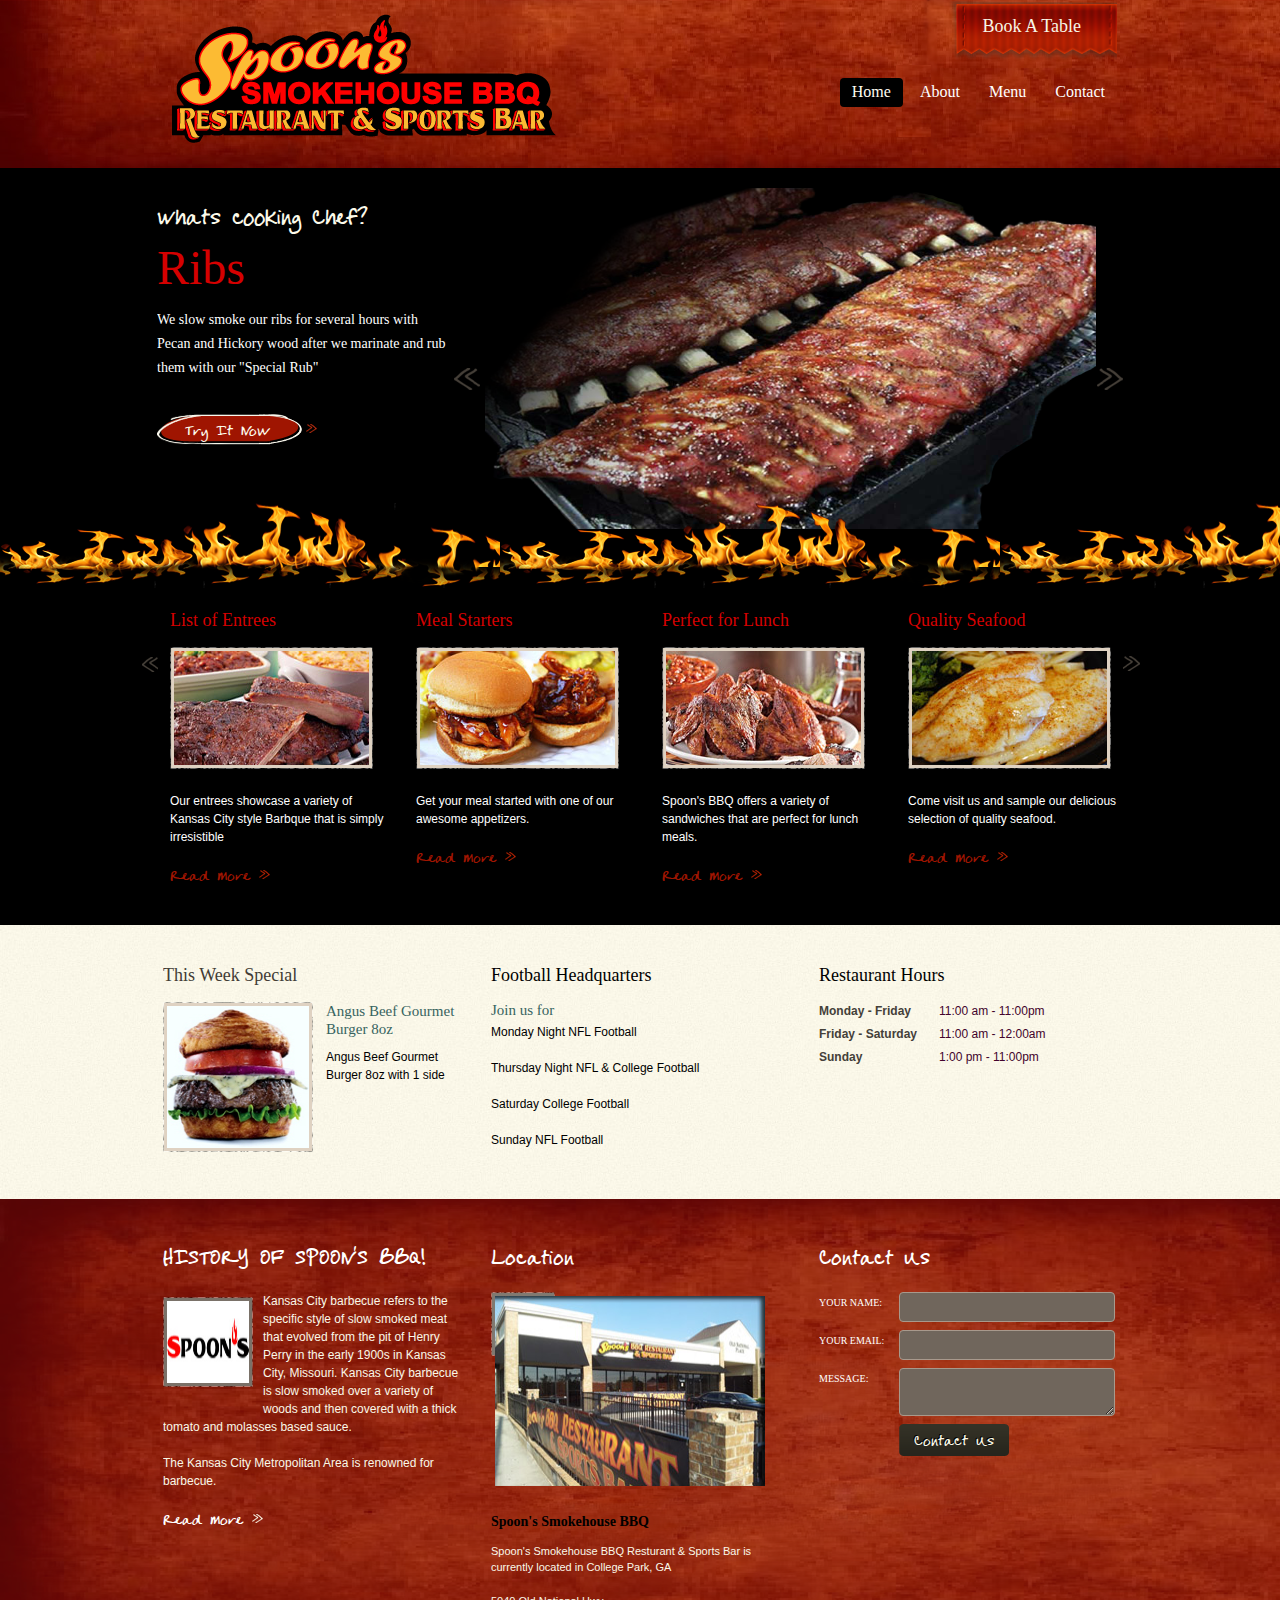
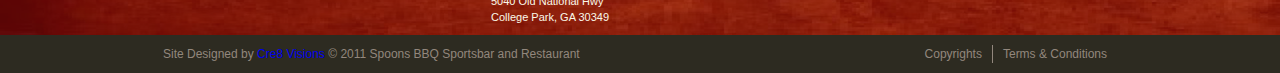
<file: index.html>
﻿<!DOCTYPE html PUBLIC "-//W3C//DTD XHTML 1.0 Strict//EN" "http://www.w3.org/TR/xhtml1/DTD/xhtml1-strict.dtd">
<html xmlns="http://www.w3.org/1999/xhtml">

<head>

	<title>Spoons BBQ Home</title>
	<meta http-equiv="Content-Type" content="text/html; charset=utf-8" />
	<meta name="description" content="Spoon's BBQ" />
	<meta name="keywords" content="some, keywords, separated, by, comas" />
	<meta name="Robots" content="index, follow" />
        
    <!-- Favicon -->
	<link rel="icon" type="image/png" href="favicon.png" />
    
	<!-- Main CSS -->
    <link rel="stylesheet" type="text/css" media="screen" href="main.css" />
    <link rel="stylesheet" type="text/css" media="screen" href="css/select_color.css" />
    <link rel="stylesheet" type="text/css" href="js/jquery.uniform/uniform.default.css"/>
	<link rel="stylesheet" type="text/css" href="js/jquery-ui-1.8.2.datepicker/smoothness/jquery-ui-1.8.2.custom.css" />
    <link rel="stylesheet" type="text/css" href="js/fancybox/jquery.fancybox-1.3.1.css" />

    <!-- Skin CSS -->
    <link rel="stylesheet" type="text/css" media="screen" href="styles/turquoise/turquoise.css" class="changeme" />
	
	<!--[if IE 7]><link rel="stylesheet" type="text/css" href="./css/ie7.css" /><![endif]-->
    <!--[if IE 8]><link rel="stylesheet" type="text/css" href="./css/ie8.css" /><![endif]-->	

    <!-- Scripts -->
    <script type="text/javascript" src="js/jquery-1.4.2.min.js"></script>
    <script type="text/javascript" src="js/fancybox/jquery.mousewheel-3.0.2.pack.js"></script>
    <script type="text/javascript" src="js/fancybox/jquery.fancybox-1.3.1.js"></script>
    <script type="text/javascript" src="js/jCarouselLite.js"></script>
	<script type="text/javascript" src="js/jquery.easing.1.1.js"></script>
    <script type="text/javascript" src="js/jquery-ui-1.8.2.datepicker/jquery-ui-1.8.2.custom.min.js"></script>
	<script type="text/javascript" src="js/jquery.tools.min.js"></script>
	<script type="text/javascript" src="js/jquery.uniform/jquery.uniform.min.js"></script>
    <script type="text/javascript" src="js/jquery.cookie.js"></script>

	
    
    <!-- Main JS  -->
    <script type="text/javascript" src="js/main.js"></script> 
    
</head>

<body class="home">	
    	<div id="header">

            <div class="wrap">
            
                <h1 class="logo">
                    <a href="index.html">
                        <img src="images/logo.png" width="400" height="135" title="" alt="" />
                    </a>
                </h1>
                
               <a href="book-a-table.html" title="Book A Table" class="book-a-table">Book A Table</a>
                
                <div id="main-navigation">
                    <ul class="dd-menu">						
                            <li class="current-menu-item">
                                <a title="Home" href="index.html">Home</a>
                            </li>
                            <li>
                                <a title="About" href="about.html" >About</a>
                            </li>
                            <li>
                                <a title="Menu" href="menu.html" >Menu</a>
                            </li>
                          <!--  <li>
                                <a title="Special Offers" href="/special-events" >Special Events</a>
                            </li>
                             <li>
                                <a title="Special Offers" href="/special-events/photo-gallery" >Photo Gallery</a>
                            </li>-->
                                             
                            <li>
                                <a title="Contact" href="contact.html" >Contact</a>
                            </li>
                        </ul><!-- end dd-menu -->
                        
                </div><!-- end main-navigation-->

            </div><!-- end wrap -->
        </div><!-- end header -->
        
        <div id="content" class="home">
        
        	<div id="slider">
            <div class="wrap">
            
            	<div class="c-4">
                <div id="small-slider">
                    <ul>
                        <li>
                            <h4>Whats cooking Chef?</h4>
                            <h2>Ribs</h2>
                            <p>We slow smoke our ribs for several hours with Pecan and Hickory wood after we marinate and rub them with our "Special Rub"  </p>
                            <a href="/menu.html" title=""><span>Try It Now</span></a>
                        </li>
                         <li>
                            <h4>Whats cooking Chef?</h4>
                            <h2>Brisket</h2>
                            <p>Our Briskets Are Smoke For Several Hours To Tender Perfection! Come in and Try  </p>
                            <a href="/menu.html" title=""><span>Try It Now</span></a>
                        </li>
			 <li>
                            <h4>Our signature Drinks Are The Best In Town!</h4>
                            <h2>Drinks</h2>
                            <p></p>
                            <a href="/menu.html" title=""><span>Try It Now</span></a>
                        </li>
			
			
                    </ul>
                </div>
                </div>
                    
                <div class="c-8">
                <div id="big-slider">
                    <!--<div class="mask"></div>-->
                    <ul>
                        <li>
                            <a href="" title=""><img src="/images/homepage/bbq-sauce-ribs-recipe.png" width="611" height="341" alt="Slider Image" title="" /></a>
                        </li>
                        <li>
                            <a href="" title=""><img src="/images/homepage/slider2.png" width="611" height="341" alt="Slider Image" title="" /></a>
                        </li>
                        <li>
                            <a href="" title=""><img src="/images/homepage/slider3.png" width="611" height="341" alt="Slider Image" title="" /></a>
                        </li>
                    </ul>
                    
                <div id="prev"></div>
                <div id="next"></div>
                
                </div>
                </div>
                   
			</div><!-- end wrap -->
            </div><!-- end slider -->

			<div id="menu-categories" class="background">
            <div class="wrap">
                
                <div id="menu-slider">	
                    <ul>
                        <li class="c-3">
                            <p class="meta"><a href="/menu.html" title="" class="category">Entrees</a></p>
                            <h3 class="title"><a href="/menu.html">List of Entrees</a></h3>
                            <p class="image"><img src="/images/homepage/home-entrees.JPG" width="195" height="114" alt="" title="" /></p>
                            <div class="excerpt">
                            	<font color="white"><p>Our entrees showcase a variety of Kansas City style Barbque that is simply irresistible </p></font>
                            </div>
                            <p class="actions"><a class="read-more-red" href="/menu.html" title="">Read more</a></p>
                        </li>
                        <li class="c-3">
                            <p class="meta"><a href="/menu.html" title="" class="category">Appetizers</a></p>
                            <h3 class="title"><a href="/menu.html">Meal Starters</a></h3>
                            <p class="image"><img src="/images/homepage/home-starters.JPG" width="195" height="114" alt="" title="" /></p>
                            <div class="excerpt">
                            	<font color="white"><p>Get your meal started with one of our awesome appetizers. </p></font>
                            </div>
                            <p class="actions"><a class="read-more-red" href="/menu.html" title="">Read more</a></p>
                        </li>
                        <li class="c-3">
                            <p class="meta"><a href="/menu.html" title="" class="category">Sandwiches</a></p>
                            <h3 class="title"><a href="/menu.html">Perfect for Lunch</a></h3>
                            <p class="image"><img src="/images/homepage/home-lunch.JPG" width="195" height="114" alt="" title="" /></p>
                            <div class="excerpt">
                            	<font color="white"><p>Spoon's BBQ offers a variety of sandwiches that are perfect for lunch meals.  </p></font>
                            </div>
                            <p class="actions"><a class="read-more-red" href="/menu.html" title="">Read more</a></p>
                        </li>
                        <li class="c-3">
                            <p class="meta"><a href="/menu.html" title="" class="category">Seafood</a></p>
                            <h3 class="title"><a href="/menu.html">Quality Seafood</a></h3>
                            <p class="image"><img src="/images/homepage/home-seafood.jpg" width="195" height="114" alt="" title="" /></p>
                            <div class="excerpt">
                            	<font color="white"><p>Come visit us and sample our delicious selection of quality seafood.  </p></font>
                            </div>
                            <p class="actions"><a class="read-more-red" href="/menu.html" title="">Read more</a></p>
                        </li>
                    </ul>
                    
                    <div id="prev-menu-slider"></div>
                	<div id="next-menu-slider"></div>
                    
                </div><!-- end menu-slider -->
                    
			</div><!-- end wrap -->
            </div><!-- end menu-categories --> 

			<div id="sub-content">
            <div class="wrap">
                
                	<div class="c-4">
                	<div class="widget widget-today-special">
                        
                        <h3 class="widget-title">This Week Special</h3>
                        <p class="image"><img width="142" height="142" alt="" src="images/weekspecial.jpg" /></p>
                        <h2 class="title"><a title="" href="">Angus Beef Gourmet Burger 8oz</a></h2>
                        <div class="excerpt">
                            <p>Angus Beef Gourmet Burger 8oz with 1 side</p>
                        </div>
                        <p class="actions"><a title="" href="" class="read-more-red"></a></p>
                    
                    </div><!-- end widget-today-special -->
                    </div>
                    
                    <div class="c-4">
                    	<div class="widget widget-news-events">
                        
                            <h3 class="widget-title">Football Headquarters</h3>
                            <ul>
                                <li>
                                    <!--<p class="meta">10 JUNE | 2012</p>-->
                                    <h3 class="title"><a href="" title="">Join us for</a></h3>
                                    <div class="excerpt">
                                        <p>Monday Night NFL Football</p>
            <p> Thursday Night NFL & College Football</p>
             <p>Saturday College Football</p>
             <p>Sunday NFL Football</p>
                                    </div>
                                </li>
                                
                            </ul>
                            
                    	</div><!-- end widget-news-events-->
                    </div> 
                    
                    <div class="c-4">
                    	<div class="widget widget-restaurant-hours">
                        
                            <h3 class="widget-title">Restaurant Hours</h3>
                            <ul class="restaurant-hours">
                                <!--<li><p class="meta">LUNCH</p></li>-->
                                <li>
                                    <label>Monday - Friday</label>
                                    <span>11:00 am - 11:00pm</span>
                                </li>
                                <li>
                                    <label>Friday - Saturday</label>
                                    <span>11:00 am - 12:00am</span>
                                </li>
								<li>
                                    <label>Sunday</label>
                                    <span> 1:00 pm - 11:00pm</span>
                                </li>
                            </ul>
                           <!-- <ul class="restaurant-hours"> 
                                <li><p class="meta">Dinner</p></li>
                                <li>
                                    <label>Monday - Friday</label>
                                    <span>03:00pm - 11:00pm</span>
                                </li>
                                <li>
                                    <label>Monday - Friday</label>
                                    <span>03:00 pm - 11:00</span>
                                </li>
                            </ul>-->
                            
                    	</div><!-- end widget-restaurant-hours --> 
                    </div>
                    
			</div><!-- end wrap -->
            </div> <!-- end sub-content  --> 
          
        </div><!-- end content -->
        
        <div id="footer">
        <div class="wrap">
            
            	<div class="c-4">
                	<div class="widget widget-about">
                    
                        <h3 class="widget-title">HISTORY OF SPOON’S BBQ! </h3>
                        <p class="image"><img src="/images/homepage/home-logo.jpg" width="82" height="82" alt="" /></p>

                        <div class="excerpt">
                            <p>Kansas City barbecue refers to the specific style of slow smoked meat that evolved from the pit of Henry Perry in the early 1900s in Kansas City, Missouri. Kansas City barbecue is slow smoked over a variety of woods and then covered with a thick tomato and molasses based sauce.

</p>  <p>The Kansas City Metropolitan Area is renowned for barbecue. </p>
                        </div>
                        <p class="actions"><a class="read-more-white" href="history-of-spoons-bbq.html" title="">Read more</a></p>
                            
                    </div><!-- end widget-about --> 
                </div>
                
                <div class="c-4">
                	<div class="widget  widget-menu-highlights">
                    
                    	<h3 class="widget-title">Location </h3>
                        <p class="image"><img src="/images/homepage/spoons-outside.jpg" width="270" height="190" alt="" /></p>

                    	<ul>
                        	<li>
                                <h4 class="widget-title">Spoon's Smokehouse BBQ </h4>
                                <div class="excerpt">
                                    <p>Spoon's Smokehouse BBQ Resturant & Sports Bar is currently located in College Park, GA </p>
                                    <font size="6"><span>5040 Old National Hwy</span><br /></font>
                                    <span>College Park, GA  30349</span>
                                </div>
                            </li>
                       
                   	 	</ul>
                        
                     </div><!-- end widget-menu-highlights --> 
                </div>
                
                <div class="c-4">
                	<div class="widget widget-contact-us">
                    
                        <h3 class="widget-title">Contact Us</h3>
                        <form id="contactform" action="php/mail.php" method="post" enctype="multipart/form-data"> 
                            <p>
                            <label for="name">Your name:</label>
                            <input class="u-3" name="name" id="name" />
                            </p>
                            <p>
                            <label for="email">Your email:</label>
                            <input class="u-3" name="email" id="email" />
                            </p>
                            <p>
                            <label for="message">Message:</label>
                            <textarea class="u-3" name="message" id="message" rows="2" cols="1"></textarea>
                            </p>
                            <p>
                            <input type="submit" name="" class="submit" value="Contact Us" />
                            </p>
                        </form>
                    	
                    </div><!-- end widget-contact-us --> 
                </div>
        </div><!-- end wrap -->
        </div><!-- end footer -->
        
        <div id="subfooter">
            <div class="wrap">
                
                	<div class="c-6">
                    	<p id="copyright">Site Designed by <a href="http://www.cre8visions.com">Cre8 Visions</a> &copy; 2011 Spoons BBQ Sportsbar and Restaurant</p>
                    </div>
                    
                    <div class="c-6">
                        <ul class="subfooter-menu">
                            <li><a href="" title="">Terms &amp; Conditions</a></li>
                            <li><a href="" title="">Copyrights</a></li>
                            <!--<li><a href="" title="">Site Map</a></li>-->
                        </ul>
                    </div>
                    
            </div><!-- end wrap -->
        </div><!-- end subfooter --> 




</body>

</html>
</file>
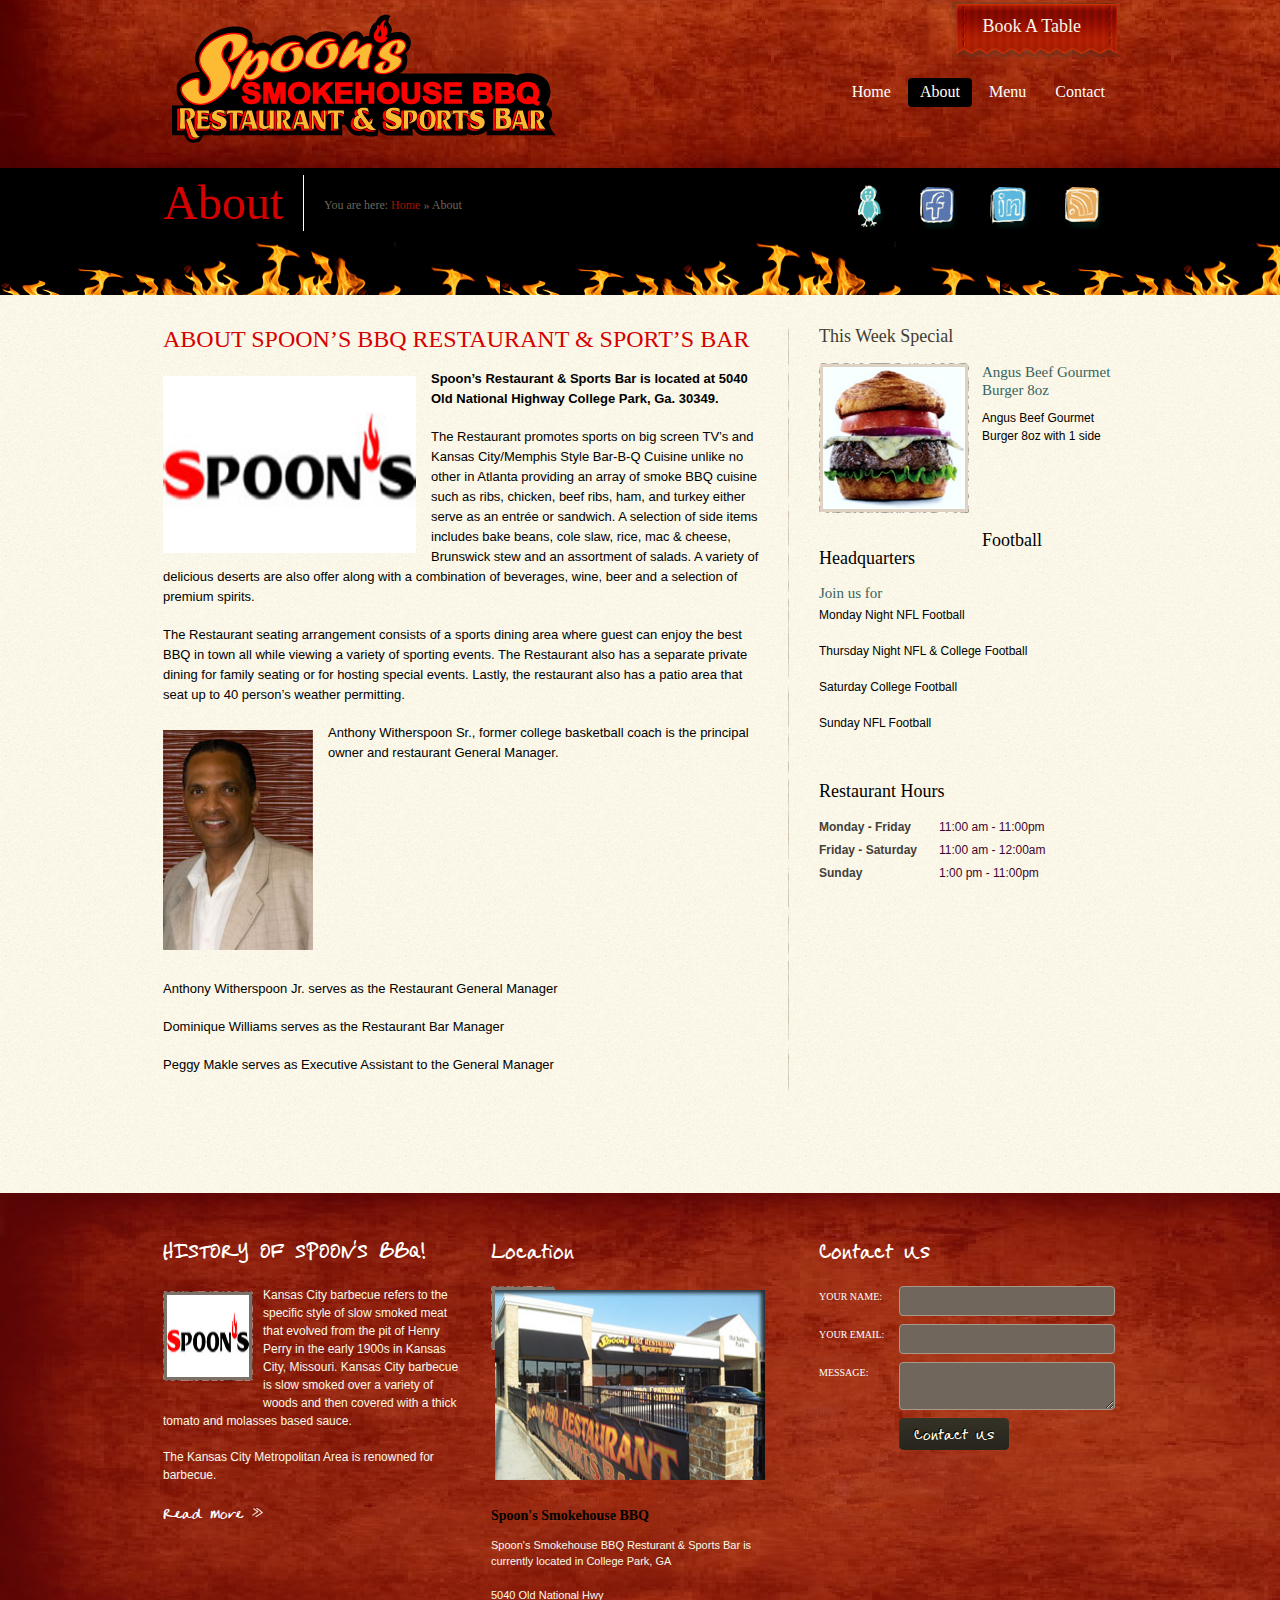
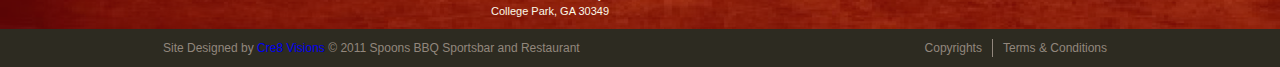
<file: about.html>
﻿<!DOCTYPE html PUBLIC "-//W3C//DTD XHTML 1.0 Strict//EN" "http://www.w3.org/TR/xhtml1/DTD/xhtml1-strict.dtd">
<html xmlns="http://www.w3.org/1999/xhtml">
<head>

	<title>About Spoons</title>
	<meta http-equiv="Content-Type" content="text/html; charset=utf-8" />
	<meta name="description" content="A small sentence describing your website's subject" />
	<meta name="keywords" content="some, keywords, separated, by, comas" />
	<meta name="Robots" content="index, follow" />
        
    <!-- Favicon -->
	<link rel="icon" type="image/png" href="favicon.png" />
    
	<!-- Main CSS -->
    <link rel="stylesheet" type="text/css" media="screen" href="main.css" />
    <link rel="stylesheet" type="text/css" media="screen" href="css/select_color.css" />
    <link rel="stylesheet" type="text/css" href="js/jquery.uniform/uniform.default.css"/>
	<link rel="stylesheet" type="text/css" href="js/jquery-ui-1.8.2.datepicker/smoothness/jquery-ui-1.8.2.custom.css" />
    <link rel="stylesheet" type="text/css" href="js/fancybox/jquery.fancybox-1.3.1.css" />

    <!-- Skin CSS -->
    <link rel="stylesheet" type="text/css" media="screen" href="styles/turquoise/turquoise.css" class="changeme" />
	
	<!--[if IE 7]><link rel="stylesheet" type="text/css" href="./css/ie7.css" /><![endif]-->
    <!--[if IE 8]><link rel="stylesheet" type="text/css" href="./css/ie8.css" /><![endif]-->	

    <!-- Scripts -->
    <script type="text/javascript" src="js/jquery-1.4.2.min.js"></script>
    <script type="text/javascript" src="js/fancybox/jquery.mousewheel-3.0.2.pack.js"></script>
    <script type="text/javascript" src="js/fancybox/jquery.fancybox-1.3.1.js"></script>
    <script type="text/javascript" src="js/jCarouselLite.js"></script>
	<script type="text/javascript" src="js/jquery.easing.1.1.js"></script>
    <script type="text/javascript" src="js/jquery-ui-1.8.2.datepicker/jquery-ui-1.8.2.custom.min.js"></script>
	<script type="text/javascript" src="js/jquery.tools.min.js"></script>
	<script type="text/javascript" src="js/jquery.uniform/jquery.uniform.min.js"></script>
    <script type="text/javascript" src="js/jquery.cookie.js"></script>

    
    <!-- Main JS -->
    <script type="text/javascript" src="js/main.js"></script> 
    
	
    
</head>

<body class="home">	
    	<div id="header">

            <div class="wrap">
            
                <h1 class="logo">
                    <a href="index.html">
                        <img src="images/logo.png" width="400" height="135" title="" alt="" />
                    </a>
                </h1>
                
               <a href="book-a-table.html" title="Book A Table" class="book-a-table">Book A Table</a>
                
                <div id="main-navigation">
                    <ul class="dd-menu">						
                            <li >
                                <a title="Home" href="index.html">Home</a>
                            </li>
                            <li class="current-menu-item">
                            
                                <a title="About" href="about.html" >About</a>
                            </li>
                            <li>
                                <a title="Menu" href="menu.html" >Menu</a>
                            </li>
                          <!--  <li>
                                <a title="Special Offers" href="/special-events" >Special Events</a>
                            </li>
                             <li>
                                <a title="Special Offers" href="/special-events/photo-gallery" >Photo Gallery</a>
                            </li>-->
                                             
                            <li>
                                <a title="Contact" href="contact.html" >Contact</a>
                            </li>
                        </ul><!-- end dd-menu -->
                </div><!-- end main-navigation-->
  
            </div><!-- end wrap -->
        </div><!-- end header -->
        
        <div id="intro">
        <div class="wrap">
        	
            <div class="c-8">
            	<h1>About</h1>
                <p class="breadcrumbs">You are here: <a href="home.html">Home</a> &raquo; <strong>About</strong> </p>
            </div>
            
            <div class="c-4">
            	<ul class="social-bookmarking">
                	<li><a class="tw" href="https://twitter.com/mrspoon82"></a></li>
                    <li><a class="fb" href="http://www.facebook.com/spoonsbarbq" TARGET="_blank"></a></li>
                    <li><a class="in" href=""></a></li>
                    <li><a class="rss" href=""></a></li>
                </ul>
            </div>
            
        </div><!-- end wrap -->
        </div><!-- end intro -->
        
        <div id="content">
        
        	<div class="wrap">
            	<div class="c-8 divider">
                
                	<div class="page">
                    
                    	<h2>ABOUT SPOON’S BBQ RESTAURANT & SPORT’S BAR</h2>
                        <img class="alignleft" src="images/homepage/home-logo1.jpg" width="253" height="177" alt="" title="" />
                        <p><strong>Spoon’s Restaurant & Sports Bar is located at 5040 Old National Highway College Park, Ga. 30349.  </strong></p>
                        
                        <p>The Restaurant promotes sports on big screen TV’s and Kansas City/Memphis Style Bar-B-Q Cuisine unlike no other in Atlanta providing an array of smoke BBQ cuisine such as ribs, chicken, beef ribs, ham, and turkey either serve as an entrée or sandwich. A selection of side items includes bake beans, cole slaw, rice, mac & cheese, Brunswick stew and an assortment of salads. A variety of delicious deserts are also offer along with a combination of beverages, wine, beer and a selection of premium spirits. </p>
                        
                        <p> The Restaurant seating arrangement consists of a sports dining area where guest can enjoy the best BBQ in town all while viewing a variety of sporting events. The Restaurant also has a separate private dining for family seating or for hosting special events. Lastly, the restaurant also has a patio area that seat up to 40 person’s weather permitting.</p>
                        <img class="alignleft" src="images/homepage/Anthony Witherspoon Picture 2011.jpg"  alt="" title="" />
                        <p>Anthony Witherspoon Sr., former college basketball coach is the principal owner and restaurant General Manager.  </p> 

<br /> 
<br />
<br />
<br />
<br />
<br />
<br />
<br />
<br />
<br />
<br />                 
<p>Anthony Witherspoon Jr. serves as the Restaurant General Manager</p>
<p>Dominique Williams serves as the Restaurant Bar Manager</p>
<p>Peggy Makle serves as Executive Assistant to the General Manager</p>
                        

                        
                    </div><!--  end entry -->
                    
                </div>
                <div class="c-4 sidebar">
                	<div class="widget widget-today-special">
                        
                        <h3 class="widget-title">This Week Special</h3>
                        <p class="image"><img width="142" height="142" alt="" src="images/weekspecial.jpg" /></p>
                        <h2 class="title"><a title="" href="">Angus Beef Gourmet Burger 8oz</a></h2>
                        <div class="excerpt">
                            <p>Angus Beef Gourmet Burger 8oz with 1 side</p>
                        </div>
                        <p class="actions"><a title="" href="" class="read-more-red"></a></p>
                    
                    </div><!-- end widget-today-special -->
                    
                    <div class="widget widget-news-events">
                        
                        <h3 class="widget-title">Football Headquarters</h3>
                        <ul>
                            <li>
                                <!--<p class="meta">10 APRIL | 2011</p>-->
                                <h3 class="title"><a title="" href="">Join us for</a></h3>
                                <div class="excerpt">
                                    <p>Monday Night NFL Football</p>
            <p> Thursday Night NFL & College Football</p>
             <p>Saturday College Football</p>
             <p>Sunday NFL Football</p>
                                </div>
                            </li>
                         
                        </ul>
                        
                    </div><!-- end widget-news-events-->
                    
                    <div class="widget widget-restaurant-hours">
                        
                            <h3 class="widget-title">Restaurant Hours</h3>
                            <ul class="restaurant-hours">
                                <!--<li><p class="meta">LUNCH</p></li>-->
                                <li>
                                    <label>Monday - Friday</label>
                                    <span>11:00 am - 11:00pm</span>
                                </li>
                                <li>
                                    <label>Friday - Saturday</label>
                                    <span>11:00 am - 12:00am</span>
                                </li>
								<li>
                                    <label>Sunday</label>
                                    <span> 1:00 pm - 11:00pm</span>
                                </li>
                            </ul>
                        
                    </div><!-- end widget-restaurant-hours -->
                        
                </div><!-- end sidebar -->
            </div><!-- end wrap -->
        </div><!-- end content -->
        
       <div id="footer">
        <div class="wrap">
            
            	<div class="c-4">
                	<div class="widget widget-about">
                    
                        <h3 class="widget-title">HISTORY OF SPOON’S BBQ! </h3>
                        <p class="image"><img src="/images/homepage/home-logo.jpg" width="82" height="82" alt="" /></p>

                        <div class="excerpt">
                            <p>Kansas City barbecue refers to the specific style of slow smoked meat that evolved from the pit of Henry Perry in the early 1900s in Kansas City, Missouri.  Kansas City barbecue is slow smoked over a variety of woods and then covered with a thick tomato and molasses based sauce.</p>  <p>The Kansas City Metropolitan Area is renowned for barbecue.    </p>
                        </div>
                        <p class="actions"><a class="read-more-white" href="history-of-spoons-bbq.html" title="">Read more</a></p>
                            
                    </div><!-- end widget-about --> 
                </div>
                
                <div class="c-4">
                	<div class="widget  widget-menu-highlights">
                    
                    	<h3 class="widget-title">Location </h3>
                        <p class="image"><img src="/images/homepage/spoons-outside.jpg" width="270" height="190" alt="" /></p>

                    	<ul>
                        	<li>
                                <h4 class="widget-title">Spoon's Smokehouse BBQ </h4>
                                <div class="excerpt">
                                    <p>Spoon's Smokehouse BBQ Resturant & Sports Bar is currently located in College Park, GA </p>
                                    <font size="6"><span>5040 Old National Hwy</span><br /></font>
                                    <span>College Park, GA  30349</span>
                                </div>
                            </li>
                       
                   	 	</ul>
                        
                     </div><!-- end widget-menu-highlights --> 
                </div>
                
                <div class="c-4">
                	<div class="widget widget-contact-us">
                    
                        <h3 class="widget-title">Contact Us</h3>
                        <form id="contactform" action="php/mail.php" method="post" enctype="multipart/form-data"> 
                            <p>
                            <label for="name">Your name:</label>
                            <input class="u-3" name="name" id="name" />
                            </p>
                            <p>
                            <label for="email">Your email:</label>
                            <input class="u-3" name="email" id="email" />
                            </p>
                            <p>
                            <label for="message">Message:</label>
                            <textarea class="u-3" name="message" id="message" rows="2" cols="1"></textarea>
                            </p>
                            <p>
                            <input type="submit" name="" class="submit" value="Contact Us" />
                            </p>
                        </form>
                    	
                    </div><!-- end widget-contact-us --> 
                </div>
        </div><!-- end wrap -->
        </div><!-- end footer -->
        
        <div id="subfooter">
            <div class="wrap">
                
                	<div class="c-6">
                    	<p id="copyright">Site Designed by <a href="http://www.cre8visions.com">Cre8 Visions</a> &copy; 2011 Spoons BBQ Sportsbar and Restaurant</p>
                    </div>
                    
                    <div class="c-6">
                        <ul class="subfooter-menu">
                            <li><a href="" title="">Terms &amp; Conditions</a></li>
                            <li><a href="" title="">Copyrights</a></li>
                            <!--<li><a href="" title="">Site Map</a></li>-->
                        </ul>
                    </div>
                    
            </div><!-- end wrap -->
        </div><!-- end subfooter --> 

<script language=JavaScript>
<!--

//Disable right mouse click Script
//By Maximus (maximus@nsimail.com) w/ mods by DynamicDrive
//For full source code, visit http://www.dynamicdrive.com

var message="Function Disabled!";

///////////////////////////////////
function clickIE4(){
if (event.button==2){
alert(message);
return false;
}
}

function clickNS4(e){
if (document.layers||document.getElementById&&!document.all){
if (e.which==2||e.which==3){
alert(message);
return false;
}
}
}

if (document.layers){
document.captureEvents(Event.MOUSEDOWN);
document.onmousedown=clickNS4;
}
else if (document.all&&!document.getElementById){
document.onmousedown=clickIE4;
}

document.oncontextmenu=new Function("alert(message);return false")

// --> 
</script>
</body>
</html>
</file>
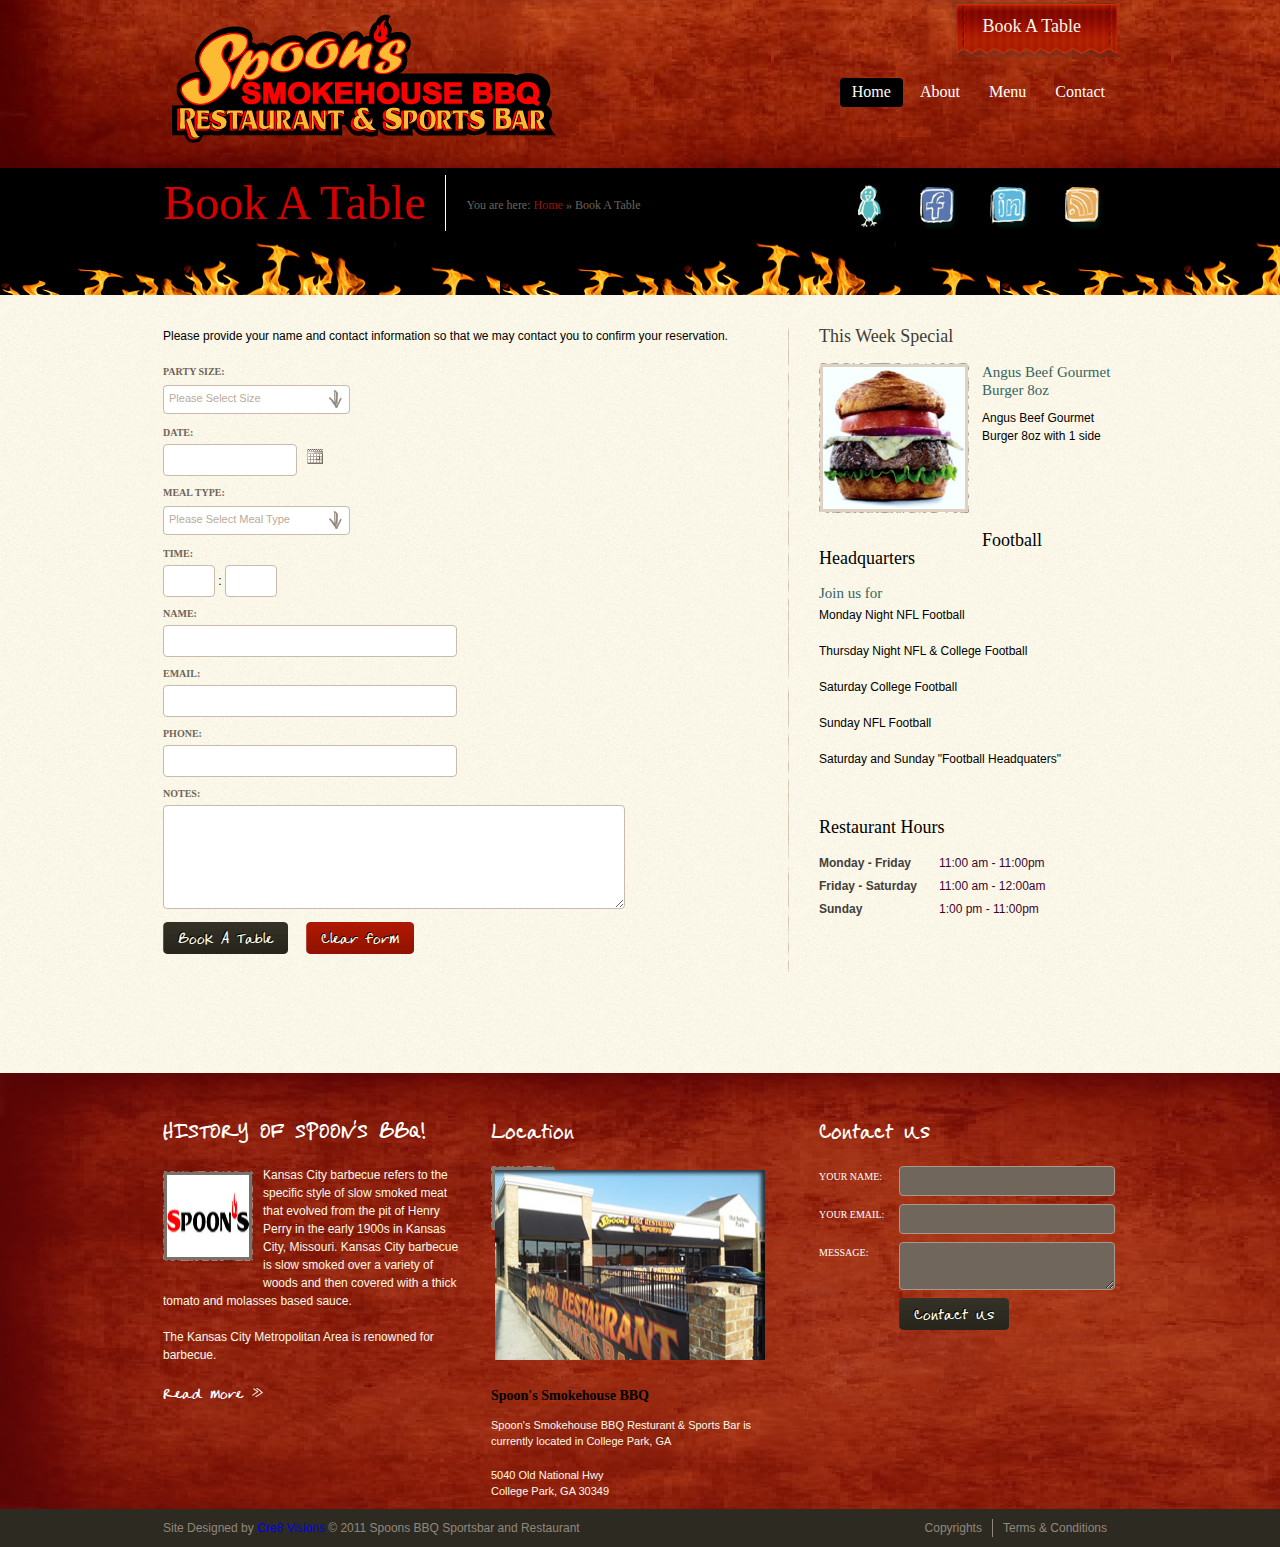
<file: book-a-table.html>
﻿<!DOCTYPE html PUBLIC "-//W3C//DTD XHTML 1.0 Strict//EN" "http://www.w3.org/TR/xhtml1/DTD/xhtml1-strict.dtd">
<html xmlns="http://www.w3.org/1999/xhtml">
<head>

	<title>Book A Table</title>
	<meta http-equiv="Content-Type" content="text/html; charset=utf-8" />
	<meta name="description" content="A small sentence describing your website's subject" />
	<meta name="keywords" content="some, keywords, separated, by, comas" />
	<meta name="Robots" content="index, follow" />
        
    <!-- Favicon -->
	<link rel="icon" type="image/png" href="favicon.png" />
    
	<!-- Main CSS -->
    <link rel="stylesheet" type="text/css" media="screen" href="main.css" />
    <link rel="stylesheet" type="text/css" media="screen" href="css/select_color.css" />
    <link rel="stylesheet" type="text/css" href="js/jquery.uniform/uniform.default.css"/>
	<link rel="stylesheet" type="text/css" href="js/jquery-ui-1.8.2.datepicker/smoothness/jquery-ui-1.8.2.custom.css" />
    <link rel="stylesheet" type="text/css" href="js/fancybox/jquery.fancybox-1.3.1.css" />

    <!-- Skin CSS -->
    <link rel="stylesheet" type="text/css" media="screen" href="styles/turquoise/turquoise.css" class="changeme" />
	
	<!--[if IE 7]><link rel="stylesheet" type="text/css" href="./css/ie7.css" /><![endif]-->
    <!--[if IE 8]><link rel="stylesheet" type="text/css" href="./css/ie8.css" /><![endif]-->	

    <!-- Scripts -->
    <script type="text/javascript" src="js/jquery-1.4.2.min.js"></script>
    <script type="text/javascript" src="js/fancybox/jquery.mousewheel-3.0.2.pack.js"></script>
    <script type="text/javascript" src="js/fancybox/jquery.fancybox-1.3.1.js"></script>
    <script type="text/javascript" src="js/jCarouselLite.js"></script>
	<script type="text/javascript" src="js/jquery.easing.1.1.js"></script>
    <script type="text/javascript" src="js/jquery-ui-1.8.2.datepicker/jquery-ui-1.8.2.custom.min.js"></script>
	<script type="text/javascript" src="js/jquery.tools.min.js"></script>
	<script type="text/javascript" src="js/jquery.uniform/jquery.uniform.min.js"></script>
    <script type="text/javascript" src="js/jquery.cookie.js"></script>

    <!-- Main JS -->
    <script type="text/javascript" src="js/main.js"></script> 

</head>

<body class="home">	
    	<div id="header">

            <div class="wrap">
            
                <h1 class="logo">
                    <a href="index.html">
                        <img src="images/logo.png" width="400" height="135" title="" alt="" />
                    </a>
                </h1>
                
               <a href="book-a-table.html" title="Book A Table" class="book-a-table">Book A Table</a>
                
                <div id="main-navigation">
                    <ul class="dd-menu">						
                            <li class="current-menu-item">
                                <a title="Home" href="index.html">Home</a>
                            </li>
                            <li>
                                <a title="About" href="about.html" >About</a>
                            </li>
                            <li>
                                <a title="Menu" href="menu.html" >Menu</a>
                            </li>
                          <!--  <li>
                                <a title="Special Offers" href="/special-events" >Special Events</a>
                            </li>
                             <li>
                                <a title="Special Offers" href="/special-events/photo-gallery" >Photo Gallery</a>
                            </li>-->
                                             
                            <li>
                                <a title="Contact" href="contact.html" >Contact</a>
                            </li>
                        </ul><!-- end dd-menu -->
                        
                </div><!-- end main-navigation-->

            </div><!-- end wrap -->
        </div><!-- end header -->
        
        <div id="intro">
        <div class="wrap">
        	
            <div class="c-8">
            	<h1>Book A Table</h1>
                <p class="breadcrumbs">You are here: <a href="index.html">Home</a> &raquo; <strong>Book A Table</strong> </p>
            </div>
            
            <div class="c-4">
            	<ul class="social-bookmarking">
                	<li><a class="tw" href=""></a></li>
                    <li><a class="fb" href="http://www.facebook.com/spoonsbarbq"></a></li>
                    <li><a class="in" href=""></a></li>
                    <li><a class="rss" href=""></a></li>
                </ul>
            </div>
            
        </div><!-- end wrap -->
        </div><!-- end intro -->
        
        <div id="content">
        
        	<div class="wrap">
            	<div class="c-8 divider">
                
                	<div class="entry">
                    
                        <p>Please provide your name and contact information so that we may contact you to confirm your reservation.</p>
                        
                        <form enctype="multipart/form-data" method="post" action="" id="reservationform"> 
                        <div class="send-form">   
                           
                              <p>
                              <label>Party Size:</label>
                              <select style="opacity: 0;">
                                  <option value="option0">Please Select Size</option>
                                  <option value="option1">1</option>
                                  <option value="option2">2</option>
                                  <option value="option3">3</option>
                                  <option value="option4">4</option>
                                  <option value="option5">5</option>
                                  <option value="option6">6</option>
                                  <option value="option7">7</option>
                                  <option value="option8">8</option>
                                  <option value="option9">9</option>
                                  <option value="option10">10</option>
                              </select>
                              </p>
                              <p>
                              <label>Date:</label>
                              <input class="u-2" name="name" id="datepicker" />
                              </p>
                              <p>
                              <label>Meal Type:</label>
                           	  <select >
                                  <option value="option0">Please Select Meal Type</option>
                                  <option value="option1">Breakfast</option>
                                  <option value="option2">Lunch</option>
                                  <option value="option3">Dinner</option>
                              </select>
                              </p>
                              <p>
                              <label>Time:</label>
                              <input class="u-1" name="name" id="hours" />
                              :
                              <input class="u-1" name="minutes" id="time" />
                              </p>
                              <p>
                              <label>Name:</label>
                              <input class="u-4" name="name" id="name1" />
                              </p>
                              <p>
                              <label>Email:</label>
                              <input class="u-4" name="email" id="email1" />
                              </p>
                              <p>
                              <label>Phone:</label>
                              <input class="u-4" name="phone" id="phone1" />
                              </p>
                              <p>
                              <label>Notes:</label>
                              <textarea class="u-6" name="notes" id="notes1" cols="80" rows="5"></textarea>
                              <br/>
                              </p>
                              <p>
                              <input type="submit" name="" class="submit" value="Book A Table" />
                              <input type="reset" name="" class="reset" value="Clear form" />
                              </p>
                              
                         </div><!--  end book-table-form -->   
                         </form>
                        

                    </div><!--  end entry -->
                    
                </div>
                <div class="c-4 sidebar">
                	<div class="widget widget-today-special">
                        
                        <h3 class="widget-title">This Week Special</h3>
                        <p class="image"><img width="142" height="142" alt="" src="images/weekspecial.jpg" /></p>
                        <h2 class="title"><a title="" href="">Angus Beef Gourmet Burger 8oz</a></h2>
                        <div class="excerpt">
                            <p>Angus Beef Gourmet Burger 8oz with 1 side</p>
                        </div>
                        <p class="actions"><a title="" href="" class="read-more-red"></a></p>
                    
                    </div><!-- end widget-today-special -->
                    
                    <div class="widget widget-news-events">
                        
                        <h3 class="widget-title">Football Headquarters</h3>
                        <ul>
                            <li>
                               <!-- <p class="meta">10 APRIL | 2011</p> -->
                                <h3 class="title"><a title="" href="">Join us for</a></h3>
                                <div class="excerpt">
                                    <p>Monday Night NFL Football</p>
            <p> Thursday Night NFL & College Football</p>
             <p>Saturday College Football</p>
             <p>Sunday NFL Football</p><p>Saturday and Sunday "Football Headquaters" </p>
                                </div>
                            </li>
                           
                        </ul>
                        
                    </div><!-- end widget-news-events-->
                    
                    <div class="widget widget-restaurant-hours">
                        
                        <h3 class="widget-title">Restaurant Hours</h3>
                            <ul class="restaurant-hours">
                                <!--<li><p class="meta">LUNCH</p></li>-->
                                <li>
                                    <label>Monday - Friday</label>
                                    <span>11:00 am - 11:00pm</span>
                                </li>
                                <li>
                                    <label>Friday - Saturday</label>
                                    <span>11:00 am - 12:00am</span>
                                </li>
								<li>
                                    <label>Sunday</label>
                                    <span> 1:00 pm - 11:00pm</span>
                                </li>
                            </ul>
                        
                    </div><!-- end widget-restaurant-hours -->
                        
                </div><!-- end sidebar -->
            </div><!-- end wrap -->
        </div><!-- end content -->
        
 
               <div id="footer">
        <div class="wrap">
            
            	<div class="c-4">
                	<div class="widget widget-about">
                    
                        <h3 class="widget-title">HISTORY OF SPOON’S BBQ! </h3>
                        <p class="image"><img src="/images/homepage/home-logo.jpg" width="82" height="82" alt="" /></p>

                        <div class="excerpt">
                            <p>Kansas City barbecue refers to the specific style of slow smoked meat that evolved from the pit of Henry Perry in the early 1900s in Kansas City, Missouri.  Kansas City barbecue is slow smoked over a variety of woods and then covered with a thick tomato and molasses based sauce.</p>  <p>The Kansas City Metropolitan Area is renowned for barbecue.    </p>
                        </div>
                        <p class="actions"><a class="read-more-white" href="history-of-spoons-bbq.html" title="">Read more</a></p>
                            
                    </div><!-- end widget-about --> 
                </div>
                
                <div class="c-4">
                	<div class="widget  widget-menu-highlights">
                    
                    	<h3 class="widget-title">Location </h3>
                        <p class="image"><img src="/images/homepage/spoons-outside.jpg" width="270" height="190" alt="" /></p>

                    	<ul>
                        	<li>
                                <h4 class="widget-title">Spoon's Smokehouse BBQ </h4>
                                <div class="excerpt">
                                    <p>Spoon's Smokehouse BBQ Resturant & Sports Bar is currently located in College Park, GA </p>
                                    <font size="6"><span>5040 Old National Hwy</span><br /></font>
                                    <span>College Park, GA  30349</span>
                                </div>
                            </li>
                       
                   	 	</ul>
                        
                     </div><!-- end widget-menu-highlights --> 
                </div>
                
                <div class="c-4">
                	<div class="widget widget-contact-us">
                    
                        <h3 class="widget-title">Contact Us</h3>
                        <form id="contactform" action="php/mail.php" method="post" enctype="multipart/form-data"> 
                            <p>
                            <label for="name">Your name:</label>
                            <input class="u-3" name="name" id="name" />
                            </p>
                            <p>
                            <label for="email">Your email:</label>
                            <input class="u-3" name="email" id="email" />
                            </p>
                            <p>
                            <label for="message">Message:</label>
                            <textarea class="u-3" name="message" id="message" rows="2" cols="1"></textarea>
                            </p>
                            <p>
                            <input type="submit" name="" class="submit" value="Contact Us" />
                            </p>
                        </form>
                    	
                    </div><!-- end widget-contact-us --> 
                </div>
        </div><!-- end wrap -->
        </div><!-- end footer -->
        
        <div id="subfooter">
            <div class="wrap">
                
                	<div class="c-6">
                    	<p id="copyright">Site Designed by <a href="http://www.cre8visions.com">Cre8 Visions</a> &copy; 2011 Spoons BBQ Sportsbar and Restaurant</p>
                    </div>
                    
                    <div class="c-6">
                        <ul class="subfooter-menu">
                            <li><a href="" title="">Terms &amp; Conditions</a></li>
                            <li><a href="" title="">Copyrights</a></li>
                            <!--<li><a href="" title="">Site Map</a></li>-->
                        </ul>
                    </div>
                    
            </div><!-- end wrap -->
        </div><!-- end subfooter --> 

<script language=JavaScript>
<!--

//Disable right mouse click Script
//By Maximus (maximus@nsimail.com) w/ mods by DynamicDrive
//For full source code, visit http://www.dynamicdrive.com

var message="Function Disabled!";

///////////////////////////////////
function clickIE4(){
if (event.button==2){
alert(message);
return false;
}
}

function clickNS4(e){
if (document.layers||document.getElementById&&!document.all){
if (e.which==2||e.which==3){
alert(message);
return false;
}
}
}

if (document.layers){
document.captureEvents(Event.MOUSEDOWN);
document.onmousedown=clickNS4;
}
else if (document.all&&!document.getElementById){
document.onmousedown=clickIE4;
}

document.oncontextmenu=new Function("alert(message);return false")

// --> 
</script>
</body>
</html>
</file>
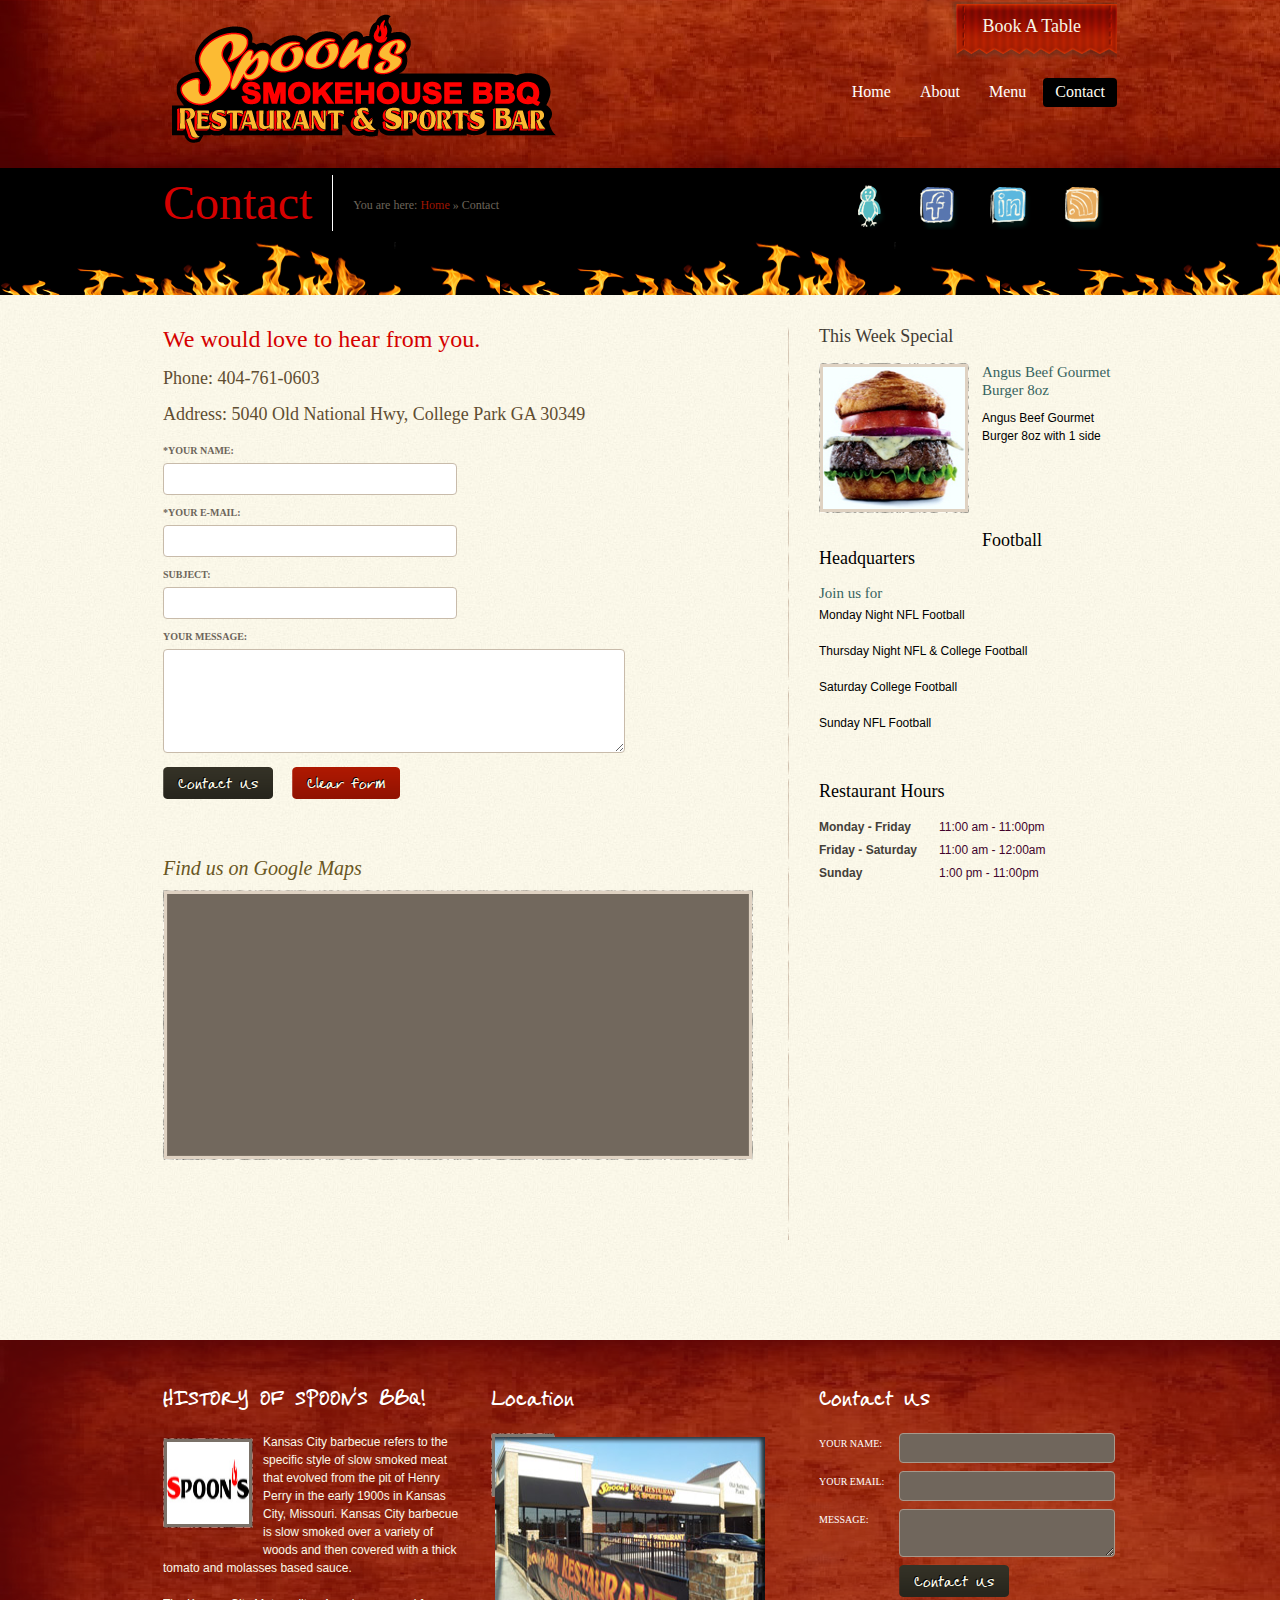
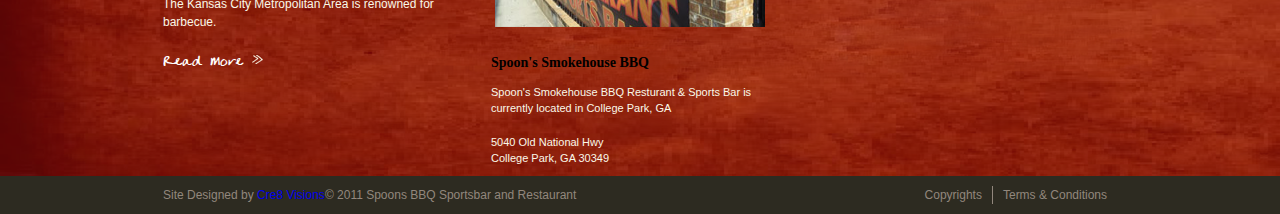
<file: contact.html>
﻿<!DOCTYPE html PUBLIC "-//W3C//DTD XHTML 1.0 Strict//EN" "http://www.w3.org/TR/xhtml1/DTD/xhtml1-strict.dtd">
<html xmlns="http://www.w3.org/1999/xhtml">
<head>

	<title>Contact</title>
	<meta http-equiv="Content-Type" content="text/html; charset=utf-8" />
	<meta name="description" content="A small sentence describing your website's subject" />
	<meta name="keywords" content="some, keywords, separated, by, comas" />
	<meta name="Robots" content="index, follow" />
        
    <!-- Favicon -->
	<link rel="icon" type="image/png" href="favicon.png" />
    
	<!-- Main CSS -->
    <link rel="stylesheet" type="text/css" media="screen" href="main.css" />
    <link rel="stylesheet" type="text/css" media="screen" href="css/select_color.css" />
    <link rel="stylesheet" type="text/css" href="js/jquery.uniform/uniform.default.css"/>
	<link rel="stylesheet" type="text/css" href="js/jquery-ui-1.8.2.datepicker/smoothness/jquery-ui-1.8.2.custom.css" />
    <link rel="stylesheet" type="text/css" href="js/fancybox/jquery.fancybox-1.3.1.css" />

    <!-- Skin CSS -->
    <link rel="stylesheet" type="text/css" media="screen" href="styles/turquoise/turquoise.css" class="changeme" />
	
	<!--[if IE 7]><link rel="stylesheet" type="text/css" href="./css/ie7.css" /><![endif]-->
    <!--[if IE 8]><link rel="stylesheet" type="text/css" href="./css/ie8.css" /><![endif]-->	

    <!-- Scripts -->
    <script type="text/javascript" src="js/jquery-1.4.2.min.js"></script>
    <script type="text/javascript" src="js/fancybox/jquery.mousewheel-3.0.2.pack.js"></script>
    <script type="text/javascript" src="js/fancybox/jquery.fancybox-1.3.1.js"></script>
    <script type="text/javascript" src="js/jCarouselLite.js"></script>
	<script type="text/javascript" src="js/jquery.easing.1.1.js"></script>
    <script type="text/javascript" src="js/jquery-ui-1.8.2.datepicker/jquery-ui-1.8.2.custom.min.js"></script>
	<script type="text/javascript" src="js/jquery.tools.min.js"></script>
	<script type="text/javascript" src="js/jquery.uniform/jquery.uniform.min.js"></script>
    <script type="text/javascript" src="js/jquery.cookie.js"></script>
    
    <!-- Main JS -->
    <script type="text/javascript" src="js/main.js"></script> 
    <script type="text/javascript" src="js/googlemap.js"></script>
    <script type="text/javascript" src="http://maps.google.com/maps/api/js?sensor=false"></script>
    
</head>


<body class="home">	
    	<div id="header">

            <div class="wrap">
            
                <h1 class="logo">
                    <a href="index.html">
                        <img src="images/logo.png" width="400" height="135" title="" alt="" />
                    </a>
                </h1>
                
               <a href="book-a-table.html" title="Book A Table" class="book-a-table">Book A Table</a>
                
                <div id="main-navigation">
                    <ul class="dd-menu">						
                            <li >
                                <a title="Home" href="index.html">Home</a>
                            </li>
                            <li>
                                <a title="About" href="about.html" >About</a>
                            </li>
                            <li>
                                <a title="Menu" href="menu.html" >Menu</a>
                            </li>
                          <!--  <li>
                                <a title="Special Offers" href="/special-events" >Special Events</a>
                            </li>
                             <li>
                                <a title="Special Offers" href="/special-events/photo-gallery" >Photo Gallery</a>
                            </li>-->
                                             
                            <li class="current-menu-item">
                                <a title="Contact" href="contact.html" >Contact</a>
                            </li>
                        </ul><!-- end dd-menu -->
                        
                </div><!-- end main-navigation-->

            </div><!-- end wrap -->
        </div><!-- end header -->
        
        <div id="intro">
        <div class="wrap">
        	
            <div class="c-8">
            	<h1>Contact</h1>
                <p class="breadcrumbs">You are here: <a href="index.html">Home</a> &raquo; <strong>Contact</strong> </p>
            </div>
            
            <div class="c-4">
            	<ul class="social-bookmarking">
                	<li><a class="tw" href=""></a></li>
                    <li><a class="fb" href="http://www.facebook.com/spoonsbarbq" TARGET="_blank"></a></li>
                    <li><a class="in" href=""></a></li>
                    <li><a class="rss" href=""></a></li>
                </ul>
            </div>
            
        </div><!-- end wrap -->
        </div><!-- end intro -->
        
        <div id="content">
        
        	<div class="wrap">
            	<div class="c-8 divider">
                
                	<div class="page">
                    
                        <h2>We would love to hear from you.</h2>
                        <h3>Phone: 404-761-0603</h3>
                        <h3>Address: 5040 Old National Hwy, College Park GA 30349</h3>
                        
                        <form enctype="multipart/form-data" method="post" action="php/mail.php" id="reservationform"> 
                        <div class="send-form">   
                           
                              <p>
                              <label>*Your Name:</label>
                              <input class="u-4" name="name" id="name1" />
                              </p>
                              <p>
                              <label>*Your E-mail:</label>
                              <input class="u-4" name="email" id="email1" />
                              </p>
                             <!-- <p>
                              <label>Your Website:</label>
                              <input class="u-4" name="website" id="website1" />
                              </p>-->
                              <p>
                              <label>Subject:</label>
                              <input class="u-4" name="subject" id="subject1" />
                              </p>
                              <p>
                              <label>Your Message:</label>
                              <textarea class="u-6" name="message" id="message1" cols="80" rows="5"></textarea>
                              <br/>
                              </p>
                              <p>
                              <input type="submit" name="" class="submit" value="Contact Us" />
                              <input type="reset" name="" class="reset" value="Clear form" />
                              </p>
                              
                         </div><!--  end book-table-form -->   
                         </form>
                         
                         <div class="google-map">
                             <h3>Find us on Google Maps</h3>
                             <div class="google-map-background">
<iframe width="582" height="262" frameborder="0" scrolling="no" marginheight="0" marginwidth="0" src="http://maps.google.com/maps?f=q&amp;source=s_q&amp;hl=en&amp;geocode=&amp;q=5040+Old+National+Highway,+College+Park,+GA&amp;aq=0&amp;oq=5040+old+nation&amp;sll=37.0625,-95.677068&amp;sspn=53.961216,107.050781&amp;t=m&amp;ie=UTF8&amp;hq=&amp;hnear=5040+Old+National+Hwy,+College+Park,+Georgia+30349&amp;z=14&amp;ll=33.618007,-84.472872&amp;output=embed"></iframe><br /><small><a href="http://maps.google.com/maps?f=q&amp;source=embed&amp;hl=en&amp;geocode=&amp;q=5040+Old+National+Highway,+College+Park,+GA&amp;aq=0&amp;oq=5040+old+nation&amp;sll=37.0625,-95.677068&amp;sspn=53.961216,107.050781&amp;t=m&amp;ie=UTF8&amp;hq=&amp;hnear=5040+Old+National+Hwy,+College+Park,+Georgia+30349&amp;z=14&amp;ll=33.618007,-84.472872" style="color:#0000FF;text-align:left">View Larger Map</a></small>
                             </div>
                         </div><!--end google-map-->
                            

                    </div><!--  end entry -->
                    
                </div>
                <div class="c-4 sidebar">
                	<div class="widget widget-today-special">
                        
                        <h3 class="widget-title">This Week Special</h3>
                        <p class="image"><img width="142" height="142" alt="" src="images/weekspecial.jpg" /></p>
                        <h2 class="title"><a title="" href="">Angus Beef Gourmet Burger 8oz</a></h2>
                        <div class="excerpt">
                            <p>Angus Beef Gourmet Burger 8oz with 1 side</p>
                        </div>
                        <p class="actions"><a title="" href="" class="read-more-red"></a></p>
                    
                    </div><!-- end widget-today-special -->
                    
                    <div class="widget widget-news-events">
                        
                        <h3 class="widget-title">Football Headquarters</h3>
                        <ul>
                            <li>
                                <!--<p class="meta">10 APRIL | 2011</p>-->
                                <h3 class="title"><a title="" href="">Join us for</a></h3>
                                <div class="excerpt">
                                    <p>Monday Night NFL Football</p>
            <p> Thursday Night NFL & College Football</p>
             <p>Saturday College Football</p>
             <p>Sunday NFL Football</p>
                                </div>
                            </li>
                            
                        </ul>
                        
                    </div><!-- end widget-news-events-->
                    
                    <div class="widget widget-restaurant-hours">
                        
                        <h3 class="widget-title">Restaurant Hours</h3>
                            <ul class="restaurant-hours">
                                <!--<li><p class="meta">LUNCH</p></li>-->
                                <li>
                                    <label>Monday - Friday</label>
                                    <span>11:00 am - 11:00pm</span>
                                </li>
                                <li>
                                    <label>Friday - Saturday</label>
                                    <span>11:00 am - 12:00am</span>
                                </li>
								<li>
                                    <label>Sunday</label>
                                    <span> 1:00 pm - 11:00pm</span>
                                </li>
                            </ul>
                    </div><!-- end widget-restaurant-hours -->
                        
                </div><!-- end sidebar -->
            </div><!-- end wrap -->
        </div><!-- end content -->
        
       <div id="footer">
        <div class="wrap">
            
            	<div class="c-4">
                	<div class="widget widget-about">
                    
                        <h3 class="widget-title">HISTORY OF SPOON’S BBQ! </h3>
                        <p class="image"><img src="/images/homepage/home-logo.jpg" width="82" height="82" alt="" /></p>

                        <div class="excerpt">
                            <p>Kansas City barbecue refers to the specific style of slow smoked meat that evolved from the pit of Henry Perry in the early 1900s in Kansas City, Missouri.  Kansas City barbecue is slow smoked over a variety of woods and then covered with a thick tomato and molasses based sauce.</p>  <p>The Kansas City Metropolitan Area is renowned for barbecue.    </p>
                        </div>
                        <p class="actions"><a class="read-more-white" href="history-of-spoons-bbq.html" title="">Read more</a></p>
                            
                    </div><!-- end widget-about --> 
                </div>
                
                <div class="c-4">
                	<div class="widget  widget-menu-highlights">
                    
                    	<h3 class="widget-title">Location </h3>
                        <p class="image"><img src="/images/homepage/spoons-outside.jpg" width="270" height="190" alt="" /></p>

                    	<ul>
                        	<li>
                                <h4 class="widget-title">Spoon's Smokehouse BBQ </h4>
                                <div class="excerpt">
                                    <p>Spoon's Smokehouse BBQ Resturant & Sports Bar is currently located in College Park, GA </p>
                                    <font size="6"><span>5040 Old National Hwy</span><br /></font>
                                    <span>College Park, GA  30349</span>
                                </div>
                            </li>
                       
                   	 	</ul>
                        
                     </div><!-- end widget-menu-highlights --> 
                </div>
                
                <div class="c-4">
                	<div class="widget widget-contact-us">
                    
                        <h3 class="widget-title">Contact Us</h3>
                        <form id="contactform" action="php/mail.php" method="post" enctype="multipart/form-data"> 
                            <p>
                            <label for="name">Your name:</label>
                            <input class="u-3" name="name" id="name" />
                            </p>
                            <p>
                            <label for="email">Your email:</label>
                            <input class="u-3" name="email" id="email" />
                            </p>
                            <p>
                            <label for="message">Message:</label>
                            <textarea class="u-3" name="message" id="message" rows="2" cols="1"></textarea>
                            </p>
                            <p>
                            <input type="submit" name="" class="submit" value="Contact Us" />
                            </p>
                        </form>
                    	
                    </div><!-- end widget-contact-us --> 
                </div>
        </div><!-- end wrap -->
        </div><!-- end footer -->
        
        <div id="subfooter">
            <div class="wrap">
                
                	<div class="c-6">
                    	<p id="copyright">Site Designed by <a href="http://www.cre8visions.com">Cre8 Visions</a>&copy; 2011 Spoons BBQ Sportsbar and Restaurant</p>
                    </div>
                    
                    <div class="c-6">
                        <ul class="subfooter-menu">
                            <li><a href="" title="">Terms &amp; Conditions</a></li>
                            <li><a href="" title="">Copyrights</a></li>
                            <!--<li><a href="" title="">Site Map</a></li>-->
                        </ul>
                    </div>
                    
            </div><!-- end wrap -->
        </div><!-- end subfooter --> 

<script language=JavaScript>
<!--

//Disable right mouse click Script
//By Maximus (maximus@nsimail.com) w/ mods by DynamicDrive
//For full source code, visit http://www.dynamicdrive.com

var message="Function Disabled!";

///////////////////////////////////
function clickIE4(){
if (event.button==2){
alert(message);
return false;
}
}

function clickNS4(e){
if (document.layers||document.getElementById&&!document.all){
if (e.which==2||e.which==3){
alert(message);
return false;
}
}
}

if (document.layers){
document.captureEvents(Event.MOUSEDOWN);
document.onmousedown=clickNS4;
}
else if (document.all&&!document.getElementById){
document.onmousedown=clickIE4;
}

document.oncontextmenu=new Function("alert(message);return false")

// --> 
</script>
</body>
</html>
</file>
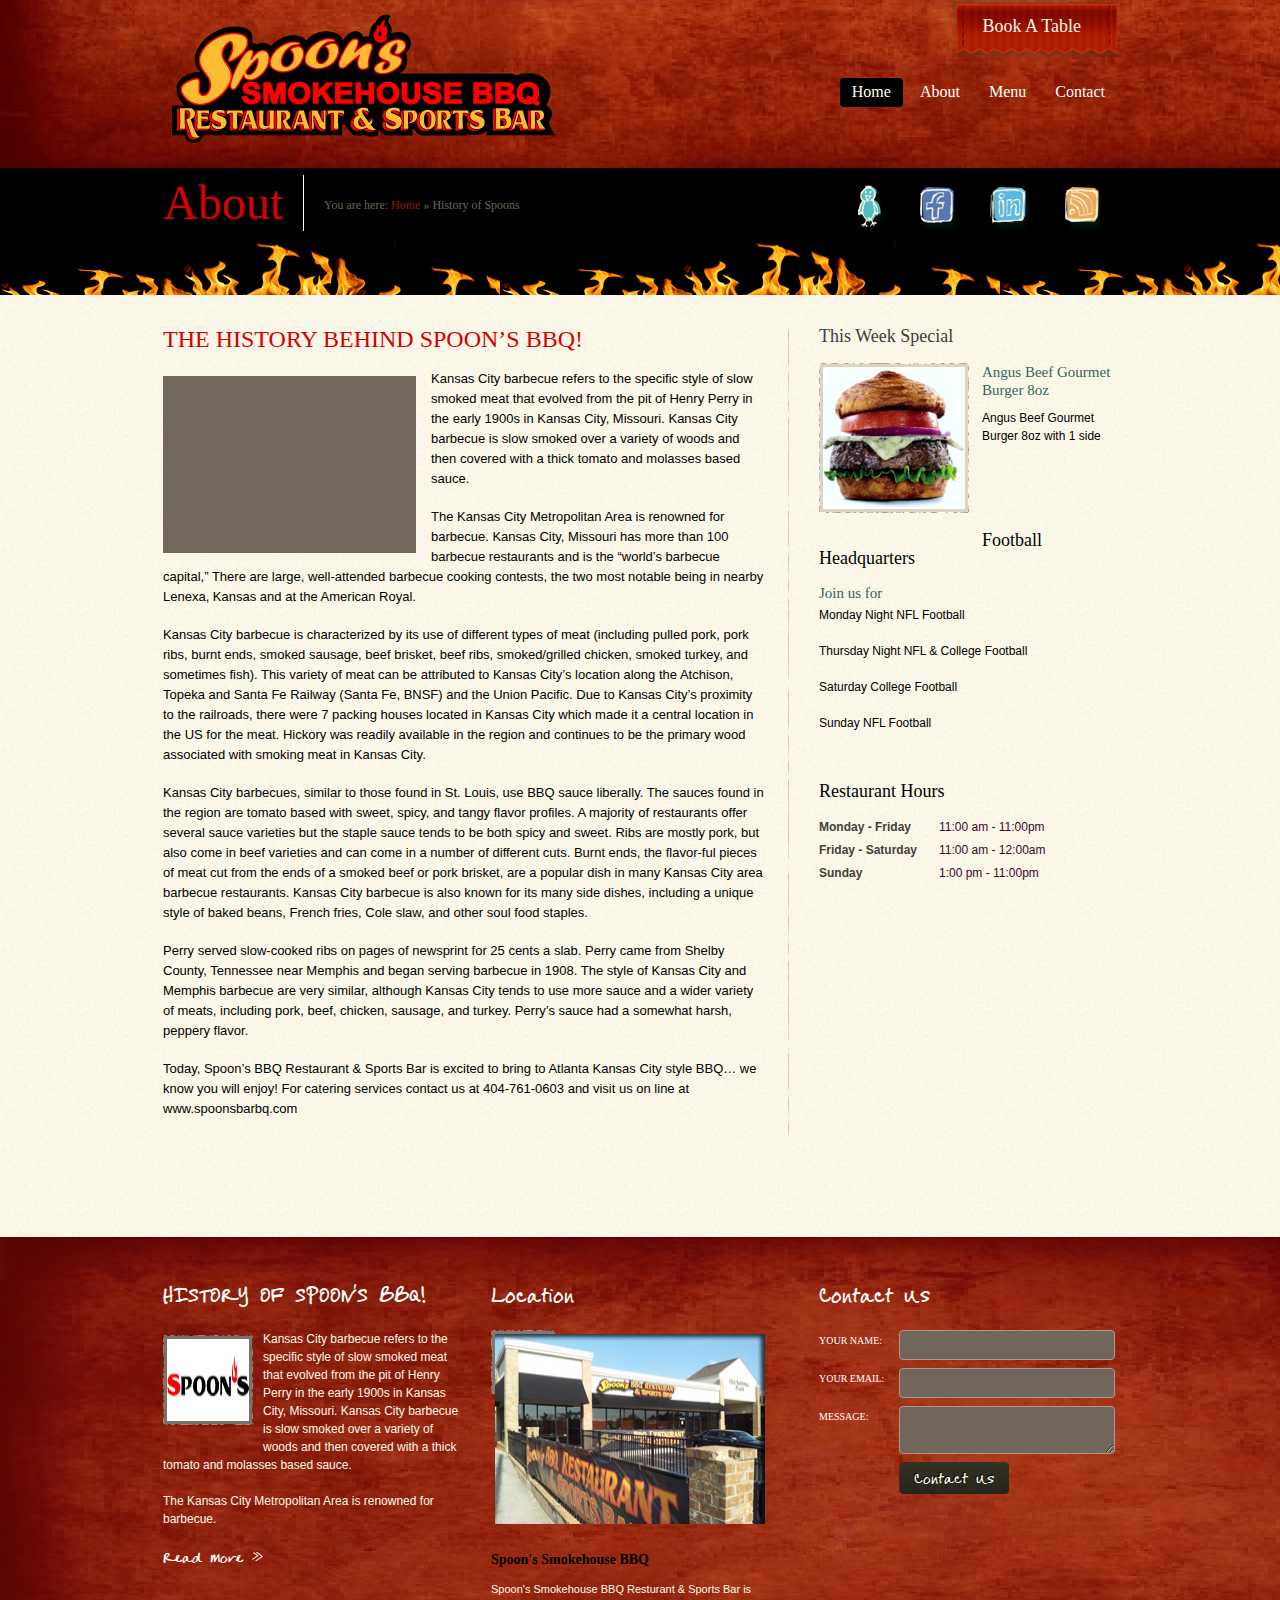
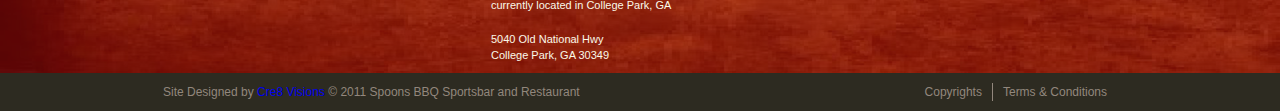
<file: history-of-spoons-bbq.html>
﻿<!DOCTYPE html PUBLIC "-//W3C//DTD XHTML 1.0 Strict//EN" "http://www.w3.org/TR/xhtml1/DTD/xhtml1-strict.dtd">
<html xmlns="http://www.w3.org/1999/xhtml">
<head>

	<title>The History Behind Spoon's BBQ!</title>
	<meta http-equiv="Content-Type" content="text/html; charset=utf-8" />
	<meta name="description" content="A small sentence describing your website's subject" />
	<meta name="keywords" content="some, keywords, separated, by, comas" />
	<meta name="Robots" content="index, follow" />
        
    <!-- Favicon -->
	<link rel="icon" type="image/png" href="favicon.png" />
    
	<!-- Main CSS -->
    <link rel="stylesheet" type="text/css" media="screen" href="main.css" />
    <link rel="stylesheet" type="text/css" media="screen" href="css/select_color.css" />
    <link rel="stylesheet" type="text/css" href="js/jquery.uniform/uniform.default.css"/>
	<link rel="stylesheet" type="text/css" href="js/jquery-ui-1.8.2.datepicker/smoothness/jquery-ui-1.8.2.custom.css" />
    <link rel="stylesheet" type="text/css" href="js/fancybox/jquery.fancybox-1.3.1.css" />

    <!-- Skin CSS -->
    <link rel="stylesheet" type="text/css" media="screen" href="styles/turquoise/turquoise.css" class="changeme" />
	
	<!--[if IE 7]><link rel="stylesheet" type="text/css" href="./css/ie7.css" /><![endif]-->
    <!--[if IE 8]><link rel="stylesheet" type="text/css" href="./css/ie8.css" /><![endif]-->	

    <!-- Scripts -->
    <script type="text/javascript" src="js/jquery-1.4.2.min.js"></script>
    <script type="text/javascript" src="js/fancybox/jquery.mousewheel-3.0.2.pack.js"></script>
    <script type="text/javascript" src="js/fancybox/jquery.fancybox-1.3.1.js"></script>
    <script type="text/javascript" src="js/jCarouselLite.js"></script>
	<script type="text/javascript" src="js/jquery.easing.1.1.js"></script>
    <script type="text/javascript" src="js/jquery-ui-1.8.2.datepicker/jquery-ui-1.8.2.custom.min.js"></script>
	<script type="text/javascript" src="js/jquery.tools.min.js"></script>
	<script type="text/javascript" src="js/jquery.uniform/jquery.uniform.min.js"></script>
    <script type="text/javascript" src="js/jquery.cookie.js"></script>

    
    <!-- Main JS -->
    <script type="text/javascript" src="js/main.js"></script> 
    
	
    
</head>

<body class="home">	
    	<div id="header">

            <div class="wrap">
            
                <h1 class="logo">
                    <a href="index.html">
                        <img src="images/logo.png" width="400" height="135" title="" alt="" />
                    </a>
                </h1>
                
                <a href="book-a-table.html" title="Book A Table" class="book-a-table">Book A Table</a>
                
                <div id="main-navigation">
                    <ul class="dd-menu">						
                            <li class="current-menu-item">
                                <a title="Home" href="index.html">Home</a>
                            </li>
                            <li>
                                <a title="About" href="about.html" >About</a>
                            </li>
                            <li>
                                <a title="Menu" href="menu.html" >Menu</a>
                            </li>
                          <!--  <li>
                                <a title="Special Offers" href="/special-events" >Special Events</a>
                            </li>
                             <li>
                                <a title="Special Offers" href="/special-events/photo-gallery" >Photo Gallery</a>
                            </li>-->
                                             
                            <li>
                                <a title="Contact" href="contact.html" >Contact</a>
                            </li>
                        </ul><!-- end dd-menu -->
                        
                </div><!-- end main-navigation-->
  
            </div><!-- end wrap -->
        </div><!-- end header -->
        
        <div id="intro">
        <div class="wrap">
            
            <div class="c-8">
            	<h1>About</h1>
                <p class="breadcrumbs">You are here: <a href="home.html">Home</a> &raquo; <strong>History of Spoons</strong> </p>
            </div>
            
            <div class="c-4">
            	<ul class="social-bookmarking">
                	<li><a class="tw" href=""></a></li>
                    <li><a class="fb" href="http://www.facebook.com/spoonsbarbq" TARGET="_blank"></a></li>
                    <li><a class="in" href=""></a></li>
                    <li><a class="rss" href=""></a></li>
                </ul>
            </div>
            
        </div><!-- end wrap -->
        </div><!-- end intro -->
        
        <div id="content">
        
        	<div class="wrap">
            	<div class="c-8 divider">
                
                	<div class="page">
                    
                    	<h2>THE HISTORY BEHIND SPOON’S BBQ! </h2>
                        <img class="alignleft" src="assets/post-image-253x177.jpg" width="253" height="177" alt="" title="" />
                        <p>Kansas City barbecue refers to the specific style of slow smoked meat that evolved from the pit of Henry Perry in the early 1900s in Kansas City, Missouri.  Kansas City barbecue is slow smoked over a variety of woods and then covered with a thick tomato and molasses based sauce. </p>
                        
                        <p>The Kansas City Metropolitan Area is renowned for barbecue.  Kansas City, Missouri has more than 100 barbecue restaurants and is the “world’s barbecue capital,”  There are large, well-attended barbecue cooking contests, the two most notable being in nearby Lenexa, Kansas and at the American Royal. </p>
                        
                        <p> Kansas City barbecue is characterized by its use of different types of meat (including pulled pork, pork ribs, burnt ends, smoked sausage, beef brisket, beef ribs, smoked/grilled chicken, smoked turkey, and sometimes fish).  This variety of meat can be attributed to Kansas City’s location along the Atchison, Topeka and Santa Fe Railway (Santa Fe, BNSF) and the Union Pacific. Due to Kansas City’s proximity to the railroads, there were 7 packing houses located in Kansas City which made it a central location in the US for the meat.  Hickory was readily available in the region and continues to be the primary wood associated with smoking meat in Kansas City.</p>
                        
                        <p>Kansas City barbecues, similar to those found in St. Louis, use BBQ sauce liberally.  The sauces found in the region are tomato based with sweet, spicy, and tangy flavor profiles.  A majority of restaurants offer several sauce varieties but the staple sauce tends to be both spicy and sweet.  Ribs are mostly pork, but also come in beef varieties and can come in a number of different cuts.  Burnt ends, the flavor-ful pieces of meat cut from the ends of a smoked beef or pork brisket, are a popular dish in many Kansas City area barbecue restaurants.  Kansas City barbecue is also known for its many side dishes, including a unique style of baked beans, French fries, Cole slaw, and other soul food staples. </p> 
                        <p>Perry served slow-cooked ribs on pages of newsprint for 25 cents a slab.  Perry came from Shelby County, Tennessee near Memphis and began serving barbecue in 1908.  The style of Kansas City and Memphis barbecue are very similar, although Kansas City tends to use more sauce and a wider variety of  meats, including pork, beef, chicken, sausage, and turkey.  Perry’s sauce had a somewhat harsh, peppery flavor. </p>
                        <p>Today, Spoon’s BBQ Restaurant & Sports Bar is excited to bring to Atlanta Kansas City style BBQ… we know you will enjoy! For catering services contact us at 404-761-0603 and visit us on line at www.spoonsbarbq.com</p>
                        

                        
                    </div><!--  end entry -->
                    
                </div>
                <div class="c-4 sidebar">
                	<div class="widget widget-today-special">
                        
                        <h3 class="widget-title">This Week Special</h3>
                        <p class="image"><img width="142" height="142" alt="" src="images/weekspecial.jpg" /></p>
                        <h2 class="title"><a title="" href="">Angus Beef Gourmet Burger 8oz</a></h2>
                        <div class="excerpt">
                            <p>Angus Beef Gourmet Burger 8oz with 1 side</p>
                        </div>
                        <p class="actions"><a title="" href="" class="read-more-red"></a></p>
                    
                    </div><!-- end widget-today-special -->
                    
                    <div class="widget widget-news-events">
                        
                        <h3 class="widget-title">Football Headquarters</h3>
                        <ul>
                            <li>
                                <!--<p class="meta">10 APRIL | 2011</p>-->
                                <h3 class="title"><a title="" href="">Join us for</a></h3>
                                <div class="excerpt">
                                    <p>Monday Night NFL Football</p>
            <p> Thursday Night NFL & College Football</p>
             <p>Saturday College Football</p>
             <p>Sunday NFL Football</p>
                                </div>
                            </li>
                           
                        </ul>
                        
                    </div><!-- end widget-news-events-->
                    
                    <div class="widget widget-restaurant-hours">
                        
                            <h3 class="widget-title">Restaurant Hours</h3>
                            <ul class="restaurant-hours">
                                <!--<li><p class="meta">LUNCH</p></li>-->
                                <li>
                                    <label>Monday - Friday</label>
                                    <span>11:00 am - 11:00pm</span>
                                </li>
                                <li>
                                    <label>Friday - Saturday</label>
                                    <span>11:00 am - 12:00am</span>
                                </li>
								<li>
                                    <label>Sunday</label>
                                    <span> 1:00 pm - 11:00pm</span>
                                </li>
                            </ul>
                        
                    </div><!-- end widget-restaurant-hours -->
                        
                </div><!-- end sidebar -->
            </div><!-- end wrap -->
        </div><!-- end content -->
        
         <div id="footer">
        <div class="wrap">
            
            	<div class="c-4">
                	<div class="widget widget-about">
                    
                        <h3 class="widget-title">HISTORY OF SPOON’S BBQ! </h3>
                        <p class="image"><img src="/images/homepage/home-logo.jpg" width="82" height="82" alt="" /></p>

                        <div class="excerpt">
                            <p>Kansas City barbecue refers to the specific style of slow smoked meat that evolved from the pit of Henry Perry in the early 1900s in Kansas City, Missouri.  Kansas City barbecue is slow smoked over a variety of woods and then covered with a thick tomato and molasses based sauce.</p>  <p>The Kansas City Metropolitan Area is renowned for barbecue.    </p>
                        </div>
                        <p class="actions"><a class="read-more-white" href="history-of-spoons-bbq.html" title="">Read more</a></p>
                            
                    </div><!-- end widget-about --> 
                </div>
                
                <div class="c-4">
                	<div class="widget  widget-menu-highlights">
                    
                    	<h3 class="widget-title">Location </h3>
                        <p class="image"><img src="/images/homepage/spoons-outside.jpg" width="270" height="190" alt="" /></p>

                    	<ul>
                        	<li>
                                <h4 class="widget-title">Spoon's Smokehouse BBQ </h4>
                                <div class="excerpt">
                                    <p>Spoon's Smokehouse BBQ Resturant & Sports Bar is currently located in College Park, GA </p>
                                    <font size="6"><span>5040 Old National Hwy</span><br /></font>
                                    <span>College Park, GA  30349</span>
                                </div>
                            </li>
                       
                   	 	</ul>
                        
                     </div><!-- end widget-menu-highlights --> 
                </div>
                
                <div class="c-4">
                	<div class="widget widget-contact-us">
                    
                        <h3 class="widget-title">Contact Us</h3>
                        <form id="contactform" action="php/mail.php" method="post" enctype="multipart/form-data"> 
                            <p>
                            <label for="name">Your name:</label>
                            <input class="u-3" name="name" id="name" />
                            </p>
                            <p>
                            <label for="email">Your email:</label>
                            <input class="u-3" name="email" id="email" />
                            </p>
                            <p>
                            <label for="message">Message:</label>
                            <textarea class="u-3" name="message" id="message" rows="2" cols="1"></textarea>
                            </p>
                            <p>
                            <input type="submit" name="" class="submit" value="Contact Us" />
                            </p>
                        </form>
                    	
                    </div><!-- end widget-contact-us --> 
                </div>
        </div><!-- end wrap -->
        </div><!-- end footer -->
        
        <div id="subfooter">
            <div class="wrap">
                
                	<div class="c-6">
                    	<p id="copyright">Site Designed by <a href="http://www.cre8visions.com">Cre8 Visions</a> &copy; 2011 Spoons BBQ Sportsbar and Restaurant</p>
                    </div>
                    
                    <div class="c-6">
                        <ul class="subfooter-menu">
                            <li><a href="" title="">Terms &amp; Conditions</a></li>
                            <li><a href="" title="">Copyrights</a></li>
                            <!--<li><a href="" title="">Site Map</a></li>-->
                        </ul>
                    </div>
                    
            </div><!-- end wrap -->
        </div><!-- end subfooter --> 

<script language=JavaScript>
<!--

//Disable right mouse click Script
//By Maximus (maximus@nsimail.com) w/ mods by DynamicDrive
//For full source code, visit http://www.dynamicdrive.com

var message="Function Disabled!";

///////////////////////////////////
function clickIE4(){
if (event.button==2){
alert(message);
return false;
}
}

function clickNS4(e){
if (document.layers||document.getElementById&&!document.all){
if (e.which==2||e.which==3){
alert(message);
return false;
}
}
}

if (document.layers){
document.captureEvents(Event.MOUSEDOWN);
document.onmousedown=clickNS4;
}
else if (document.all&&!document.getElementById){
document.onmousedown=clickIE4;
}

document.oncontextmenu=new Function("alert(message);return false")

// --> 
</script>
</body>
</html>
</file>
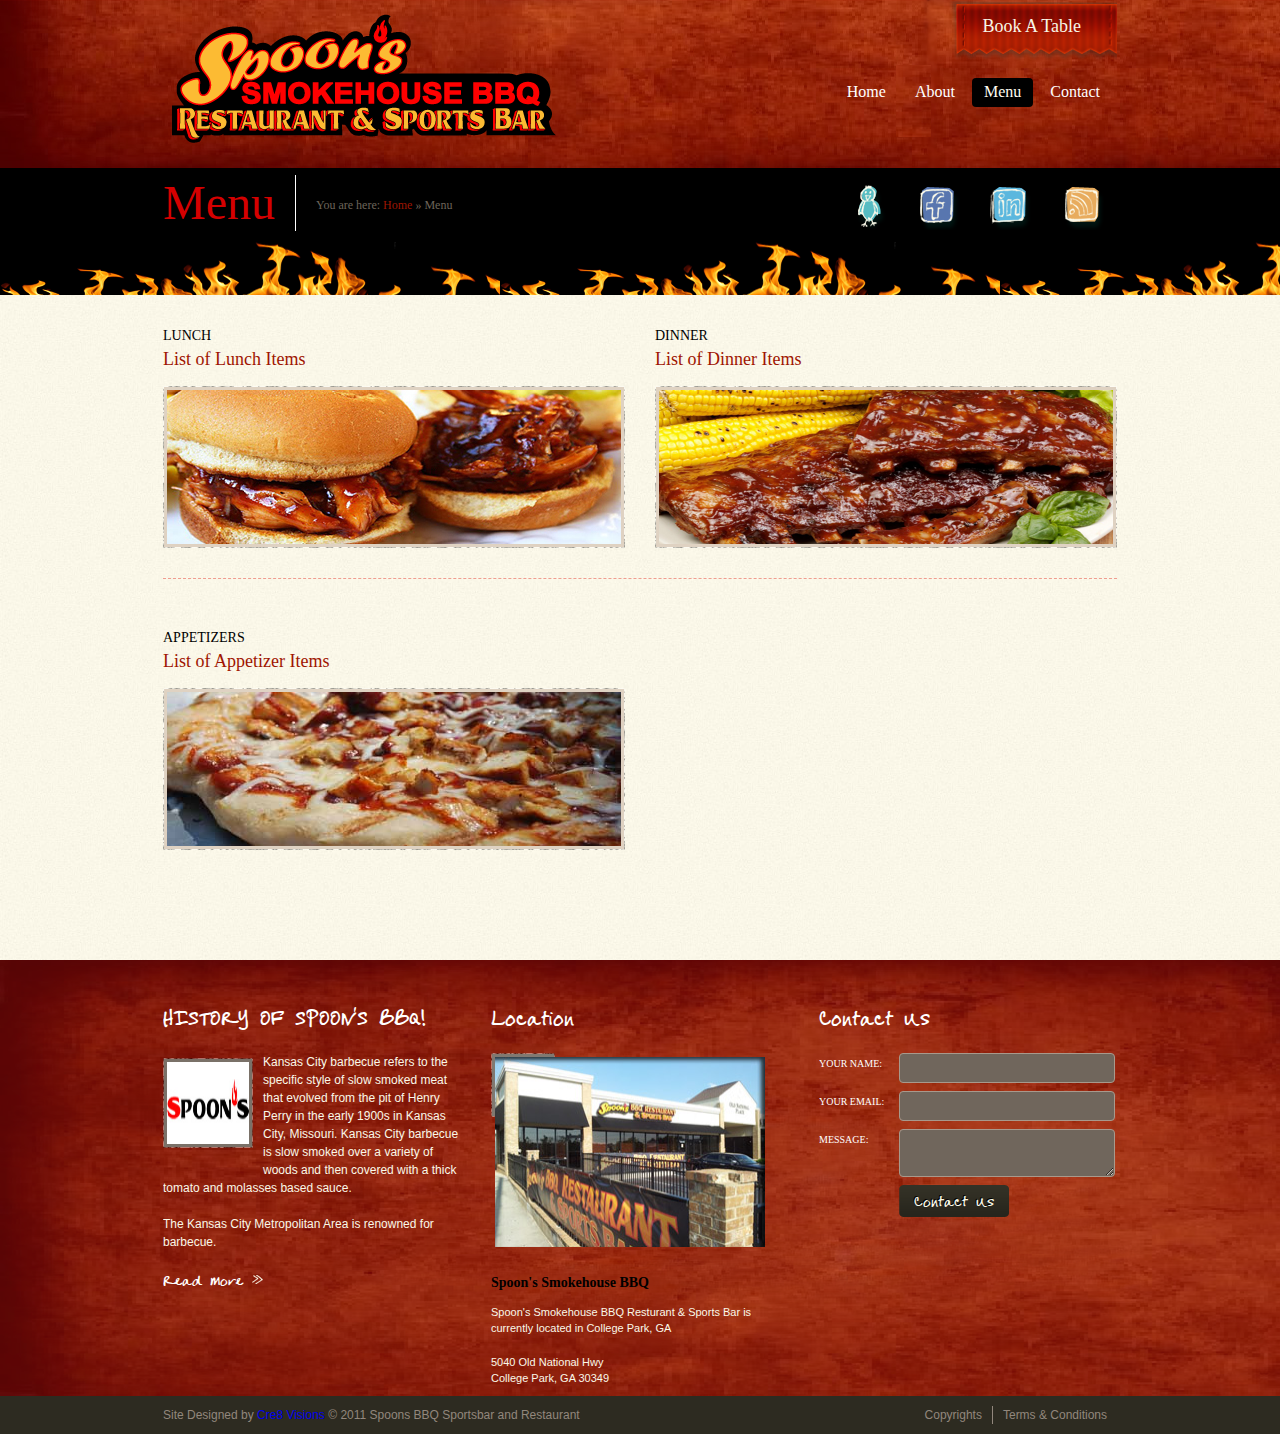
<file: menu.html>
﻿<!DOCTYPE html PUBLIC "-//W3C//DTD XHTML 1.0 Strict//EN" "http://www.w3.org/TR/xhtml1/DTD/xhtml1-strict.dtd">
<html xmlns="http://www.w3.org/1999/xhtml">
<head>

	<title>Spoons Menu</title>
	<meta http-equiv="Content-Type" content="text/html; charset=utf-8" />
	<meta name="description" content="A small sentence describing your website's subject" />
	<meta name="keywords" content="some, keywords, separated, by, comas" />
	<meta name="Robots" content="index, follow" />
        
    <!-- Favicon -->
	<link rel="icon" type="image/png" href="favicon.png" />
    
	<!-- Main CSS -->
    <link rel="stylesheet" type="text/css" media="screen" href="main.css" />
    <link rel="stylesheet" type="text/css" media="screen" href="css/select_color.css" />
    <link rel="stylesheet" type="text/css" href="js/jquery.uniform/uniform.default.css"/>
	<link rel="stylesheet" type="text/css" href="js/jquery-ui-1.8.2.datepicker/smoothness/jquery-ui-1.8.2.custom.css" />
    <link rel="stylesheet" type="text/css" href="js/fancybox/jquery.fancybox-1.3.1.css" />

    <!-- Skin CSS -->
    <link rel="stylesheet" type="text/css" media="screen" href="styles/turquoise/turquoise.css" class="changeme" />
	
	<!--[if IE 7]><link rel="stylesheet" type="text/css" href="./css/ie7.css" /><![endif]-->
    <!--[if IE 8]><link rel="stylesheet" type="text/css" href="./css/ie8.css" /><![endif]-->	

    <!-- Scripts -->
    <script type="text/javascript" src="js/jquery-1.4.2.min.js"></script>
    <script type="text/javascript" src="js/fancybox/jquery.mousewheel-3.0.2.pack.js"></script>
    <script type="text/javascript" src="js/fancybox/jquery.fancybox-1.3.1.js"></script>
    <script type="text/javascript" src="js/jCarouselLite.js"></script>
	<script type="text/javascript" src="js/jquery.easing.1.1.js"></script>
    <script type="text/javascript" src="js/jquery-ui-1.8.2.datepicker/jquery-ui-1.8.2.custom.min.js"></script>
	<script type="text/javascript" src="js/jquery.tools.min.js"></script>
	<script type="text/javascript" src="js/jquery.uniform/jquery.uniform.min.js"></script>
    <script type="text/javascript" src="js/jquery.cookie.js"></script>

    <!-- Main JS -->
    <script type="text/javascript" src="js/main.js"></script> 

</head>

<body class="home">	
    	<div id="header">
            
            <div class="wrap">
            
                <h1 class="logo">
                    <a href="index.html">
                        <img src="images/logo.png" width="400" height="135" title="" alt="" />
                    </a>
                </h1>
                
                <a href="book-a-table.html" title="Book A Table" class="book-a-table">Book A Table</a>
                
                <div id="main-navigation">
                    <ul class="dd-menu">						
                            <li>
                                <a title="Home" href="index.html">Home</a>
                            </li>
                            <li>

                           <li>
                                <a title="About" href="about.html" >About</a>
                            </li>
                            <li class="current-menu-item">
                                <a title="Menu" href="menu.html" >Menu</a>
                            </li>
                            <!--<li>
                                <a title="Special Offers" href="/special-events" >Special Events</a>
                            </li>
                             <li>
                                <a title="Special Offers" href="/special-events/photo-gallery" >Photo Gallery</a>
                            </li>-->
                                             
                            <li>
                                <a title="Contact" href="contact.html" >Contact</a>
                            </li>
                        </ul><!-- end dd-menu -->
                        
                </div><!-- end main-navigation-->

            </div><!-- end wrap -->
        </div><!-- end header -->
        
        <div id="intro">
        <div class="wrap">
        	
            <div class="c-8">
            	<h1>Menu</h1>
                <p class="breadcrumbs">You are here: <a href="home.html">Home</a> &raquo; <strong>Menu</strong> </p>
            </div>
            
            <div class="c-4">
            	<ul class="social-bookmarking">
                	<li><a class="tw" href=""></a></li>
                    <li><a class="fb" href="http://www.facebook.com/spoonsbarbq" TARGET="_blank"></a></li>
                    <li><a class="in" href=""></a></li>
                    <li><a class="rss" href=""></a></li>
                </ul>
            </div>
            
        </div><!-- end wrap -->
        </div><!-- end intro -->
        
          <div id="content">
        	<div class="wrap">
            <div class="c-12">
            	
                <ul class="portfolio-menu">
                	<li class="c-6 two-column">
                        <p class="meta"><a class="lightbox" href="/images/Spoons Restuarant Lunch Menu.jpg">Lunch</a></p>
                        <h3 class="title"><a class="lightbox" href="/images/Spoons Restuarant Lunch Menu.jpg">List of Lunch Items</a></h3>
                        <p class="image">
                            <a class="lightbox" href="/images/Spoons Restuarant Lunch Menu.jpg">
                            	<img height="154" width="454" title="" alt="/lunch-menu.html" src="images/lunchitems.JPG" />
                            </a>
                        </p>
                        <div class="excerpt">
                        </div>
                    </li>
                    <li class="c-6 two-column">
                        <p class="meta"><a class="lightbox" href="/images/Spoons Restuarant Dinner Menu.jpg">Dinner</a></p>
                        <h3 class="title"><a class="lightbox" href="/images/Spoons Restuarant Dinner Menu.jpg">List of Dinner Items</a></h3>
                        <p class="image">
                            <a class="lightbox" href="/images/Spoons Restuarant Dinner Menu.jpg">
                            	<img height="154" width="454" title="" alt="" src="images/dinneritems.png" />
                            </a>
                        </p>
                        <div class="excerpt">
                        </div>
                    </li>
                      <li class="c-12 dashed clearfix"></li>
                    <li class="c-6 two-column clearfix">
                       <p class="meta"><a class="lightbox" href="/images/Spoons Restuarant Appetizer Menu.jpg">Appetizers</a></p>
                        <h3 class="title"><a class="lightbox" href="/images/Spoons Restuarant Appetizer Menu.jpg">List of Appetizer Items</a></h3>
                        <p class="image">
                            <a class="lightbox" href="/images/Spoons Restuarant Appetizer Menu.jpg">
                            	<img height="154" width="454" title="" alt="" src="images/appetizeritems.jpg" />
                            </a>
                        </p>
                        <div class="excerpt">
                        </div>
                    </li>

                
                
                </ul>
                
                          
            </div>    
            </div><!-- end wrap -->
        </div><!-- end content -->
        
         <div id="footer">
        <div class="wrap">
            
            	<div class="c-4">
                	<div class="widget widget-about">
                    
                        <h3 class="widget-title">HISTORY OF SPOON’S BBQ! </h3>
                        <p class="image"><img src="/images/homepage/home-logo.jpg" width="82" height="82" alt="" /></p>

                        <div class="excerpt">
                            <p>Kansas City barbecue refers to the specific style of slow smoked meat that evolved from the pit of Henry Perry in the early 1900s in Kansas City, Missouri.  Kansas City barbecue is slow smoked over a variety of woods and then covered with a thick tomato and molasses based sauce.</p>  <p>The Kansas City Metropolitan Area is renowned for barbecue.    </p>
                        </div>
                        <p class="actions"><a class="read-more-white" href="history-of-spoons-bbq.html" title="">Read more</a></p>
                            
                    </div><!-- end widget-about --> 
                </div>
                
                <div class="c-4">
                	<div class="widget  widget-menu-highlights">
                    
                    	<h3 class="widget-title">Location </h3>
                        <p class="image"><img src="/images/homepage/spoons-outside.jpg" width="270" height="190" alt="" /></p>

                    	<ul>
                        	<li>
                                <h4 class="widget-title">Spoon's Smokehouse BBQ </h4>
                                <div class="excerpt">
                                    <p>Spoon's Smokehouse BBQ Resturant & Sports Bar is currently located in College Park, GA </p>
                                    <font size="6"><span>5040 Old National Hwy</span><br /></font>
                                    <span>College Park, GA  30349</span>
                                </div>
                            </li>
                       
                   	 	</ul>
                        
                     </div><!-- end widget-menu-highlights --> 
                </div>
                
                <div class="c-4">
                	<div class="widget widget-contact-us">
                    
                        <h3 class="widget-title">Contact Us</h3>
                        <form id="contactform" action="php/mail.php" method="post" enctype="multipart/form-data"> 
                            <p>
                            <label for="name">Your name:</label>
                            <input class="u-3" name="name" id="name" />
                            </p>
                            <p>
                            <label for="email">Your email:</label>
                            <input class="u-3" name="email" id="email" />
                            </p>
                            <p>
                            <label for="message">Message:</label>
                            <textarea class="u-3" name="message" id="message" rows="2" cols="1"></textarea>
                            </p>
                            <p>
                            <input type="submit" name="" class="submit" value="Contact Us" />
                            </p>
                        </form>
                    	
                    </div><!-- end widget-contact-us --> 
                </div>
        </div><!-- end wrap -->
        </div><!-- end footer -->
        
        <div id="subfooter">
            <div class="wrap">
                
                	<div class="c-6">
                    	<p id="copyright">Site Designed by <a href="http://www.cre8visions.com">Cre8 Visions</a> &copy; 2011 Spoons BBQ Sportsbar and Restaurant</p>
                    </div>
                    
                    <div class="c-6">
                        <ul class="subfooter-menu">
                            <li><a href="" title="">Terms &amp; Conditions</a></li>
                            <li><a href="" title="">Copyrights</a></li>
                            <!--<li><a href="" title="">Site Map</a></li>-->
                        </ul>
                    </div>
                    
            </div><!-- end wrap -->
        </div><!-- end subfooter --> 

<script language=JavaScript>
<!--

//Disable right mouse click Script
//By Maximus (maximus@nsimail.com) w/ mods by DynamicDrive
//For full source code, visit http://www.dynamicdrive.com

var message="Function Disabled!";

///////////////////////////////////
function clickIE4(){
if (event.button==2){
alert(message);
return false;
}
}

function clickNS4(e){
if (document.layers||document.getElementById&&!document.all){
if (e.which==2||e.which==3){
alert(message);
return false;
}
}
}

if (document.layers){
document.captureEvents(Event.MOUSEDOWN);
document.onmousedown=clickNS4;
}
else if (document.all&&!document.getElementById){
document.onmousedown=clickIE4;
}

document.oncontextmenu=new Function("alert(message);return false")

// --> 
</script>
</body>
</html>
</file>
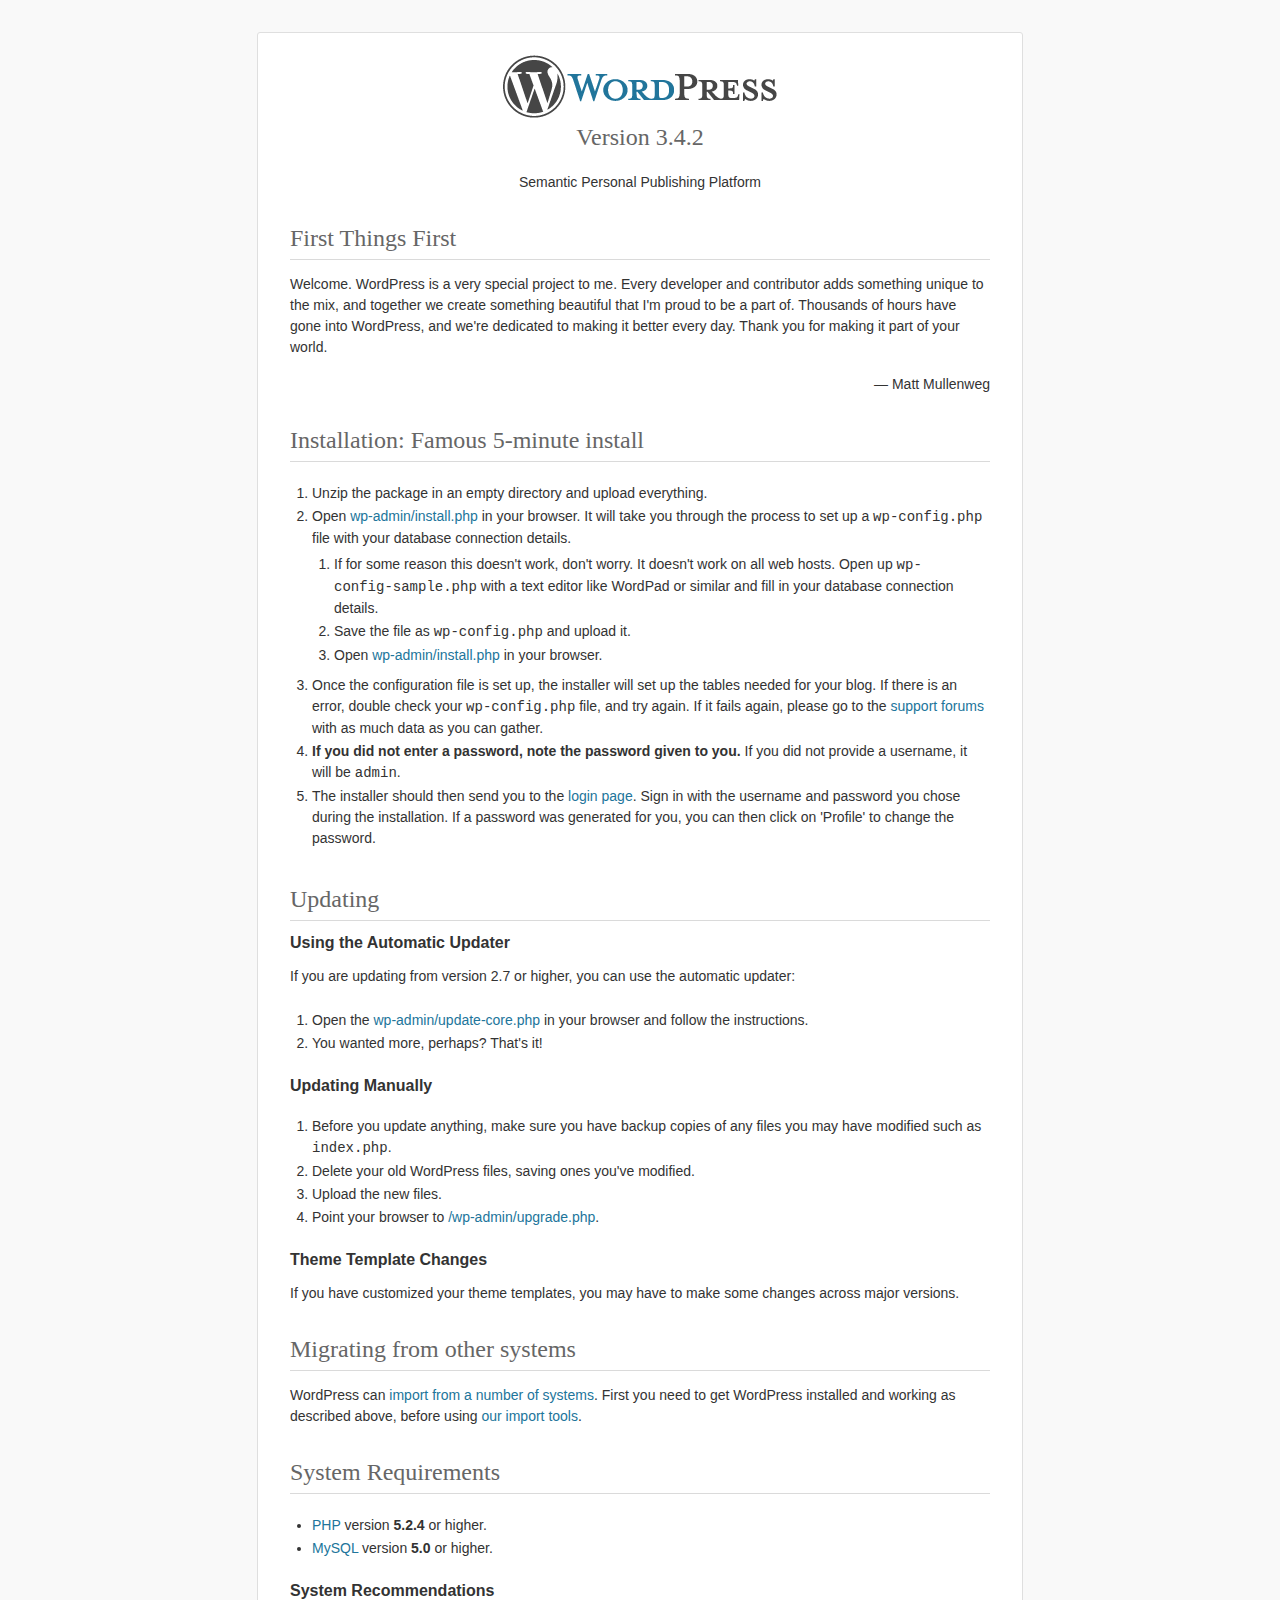
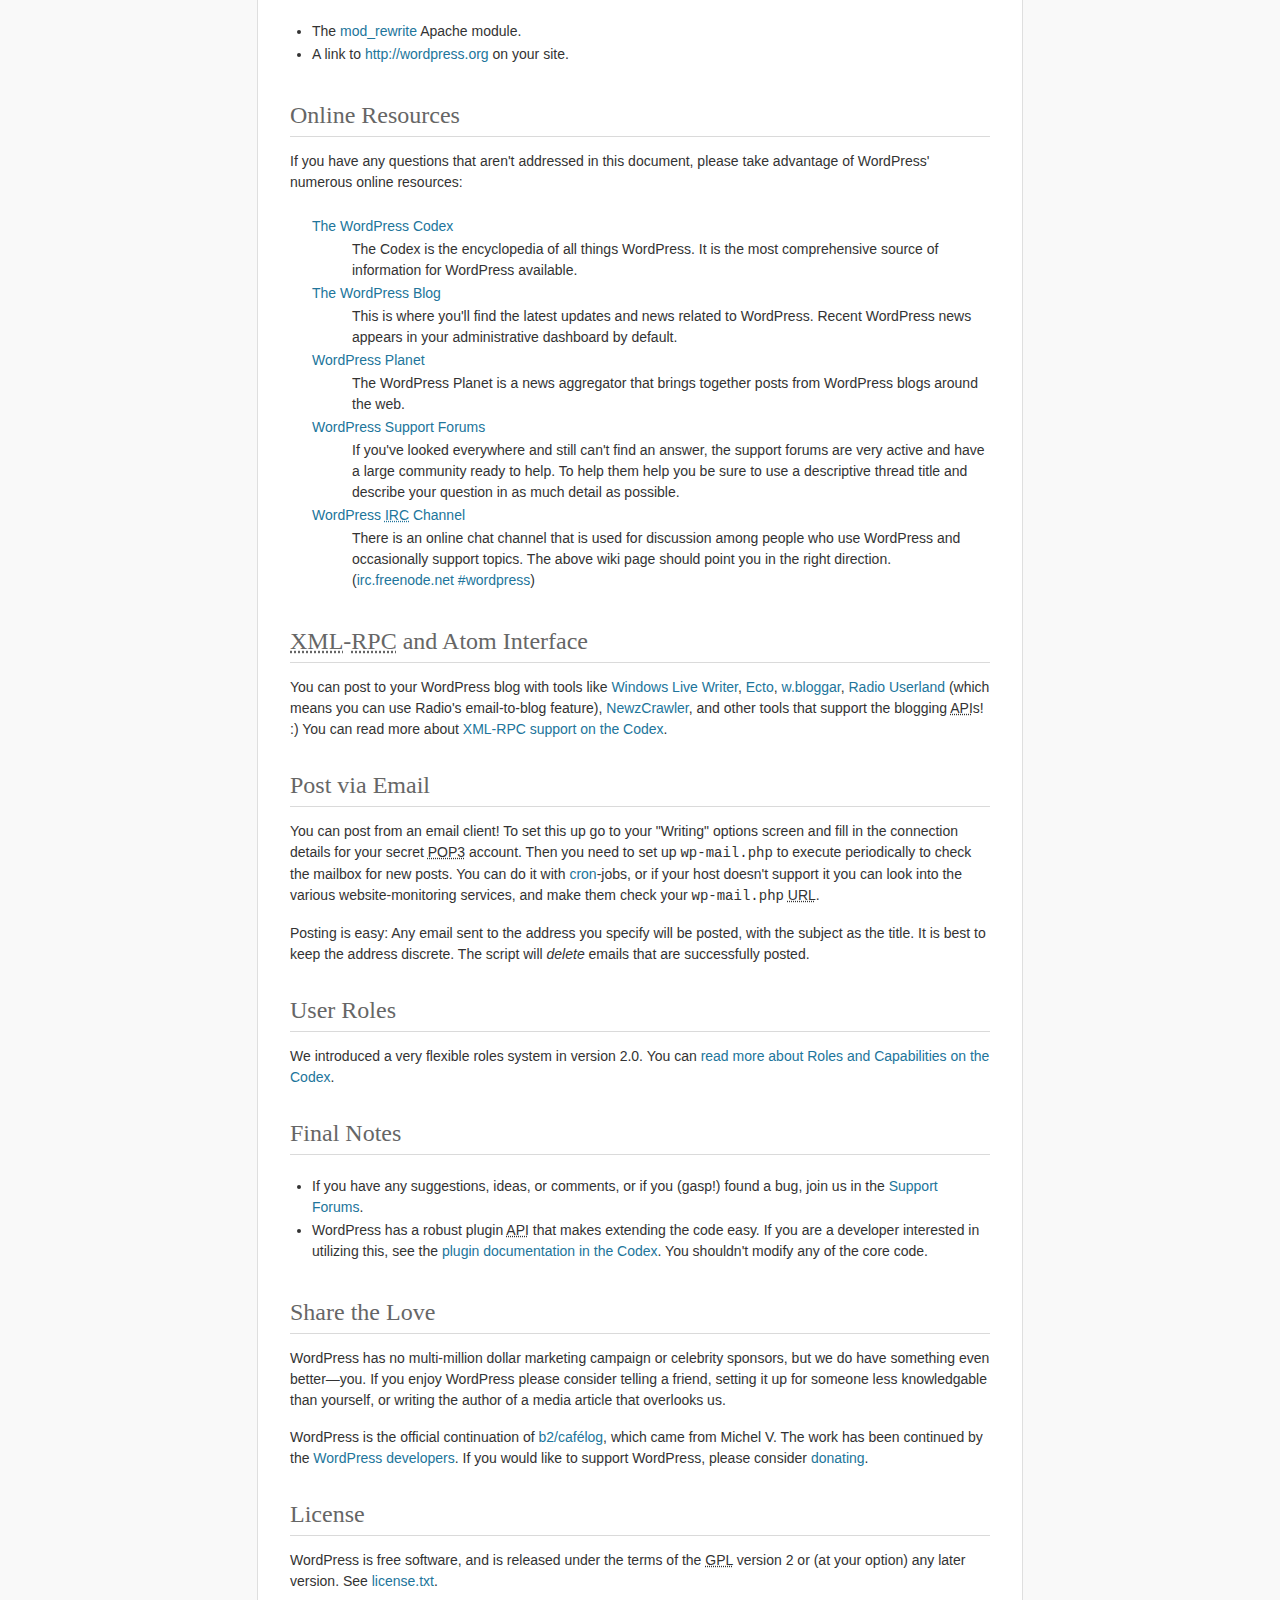
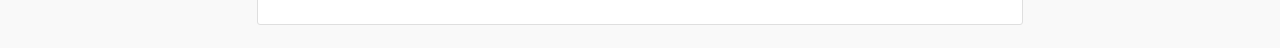
<file: special-events/readme.html>
<!DOCTYPE html PUBLIC "-//W3C//DTD XHTML 1.0 Strict//EN" "http://www.w3.org/TR/xhtml1/DTD/xhtml1-strict.dtd">
<html xmlns="http://www.w3.org/1999/xhtml">
<head>
	<meta http-equiv="Content-Type" content="text/html; charset=utf-8" />
	<title>WordPress &#8250; ReadMe</title>
	<link rel="stylesheet" href="wp-admin/css/install.css?ver=20100228" type="text/css" />
</head>
<body>
<h1 id="logo">
	<a href="http://wordpress.org/"><img alt="WordPress" src="wp-admin/images/wordpress-logo.png" /></a>
	<br /> Version 3.4.2
</h1>
<p style="text-align: center">Semantic Personal Publishing Platform</p>

<h1>First Things First</h1>
<p>Welcome. WordPress is a very special project to me. Every developer and contributor adds something unique to the mix, and together we create something beautiful that I'm proud to be a part of. Thousands of hours have gone into WordPress, and we're dedicated to making it better every day. Thank you for making it part of your world.</p>
<p style="text-align: right">&#8212; Matt Mullenweg</p>

<h1>Installation: Famous 5-minute install</h1>
<ol>
	<li>Unzip the package in an empty directory and upload everything.</li>
	<li>Open <span class="file"><a href="wp-admin/install.php">wp-admin/install.php</a></span> in your browser. It will take you through the process to set up a <code>wp-config.php</code> file with your database connection details.
		<ol>
			<li>If for some reason this doesn't work, don't worry. It doesn't work on all web hosts. Open up <code>wp-config-sample.php</code> with a text editor like WordPad or similar and fill in your database connection details.</li>
			<li>Save the file as <code>wp-config.php</code> and upload it.</li>
			<li>Open <span class="file"><a href="wp-admin/install.php">wp-admin/install.php</a></span> in your browser.</li>
		</ol>
	</li>
	<li>Once the configuration file is set up, the installer will set up the tables needed for your blog. If there is an error, double check your <code>wp-config.php</code> file, and try again. If it fails again, please go to the <a href="http://wordpress.org/support/" title="WordPress support">support forums</a> with as much data as you can gather.</li>
	<li><strong>If you did not enter a password, note the password given to you.</strong> If you did not provide a username, it will be <code>admin</code>.</li>
	<li>The installer should then send you to the <a href="wp-login.php">login page</a>. Sign in with the username and password you chose during the installation. If a password was generated for you, you can then click on 'Profile' to change the password.</li>
</ol>

<h1>Updating</h1>
<h2>Using the Automatic Updater</h2>
<p>If you are updating from version 2.7 or higher, you can use the automatic updater:</p>
<ol>
	<li>Open the <span class="file"><a href="wp-admin/update-core.php">wp-admin/update-core.php</a></span> in your browser and follow the instructions.</li>
	<li>You wanted more, perhaps? That's it!</li>
</ol>

<h2>Updating Manually</h2>
<ol>
	<li>Before you update anything, make sure you have backup copies of any files you may have modified such as <code>index.php</code>.</li>
	<li>Delete your old WordPress files, saving ones you've modified.</li>
	<li>Upload the new files.</li>
	<li>Point your browser to <span class="file"><a href="wp-admin/upgrade.php">/wp-admin/upgrade.php</a>.</span></li>
</ol>

<h2>Theme Template Changes</h2>
<p>If you have customized your theme templates, you may have to make some changes across major versions.</p>

<h1>Migrating from other systems</h1>
<p>WordPress can <a href="http://codex.wordpress.org/Importing_Content">import from a number of systems</a>. First you need to get WordPress installed and working as described above, before using <a href="wp-admin/import.php" title="Import to WordPress">our import tools</a>.</p>

<h1>System Requirements</h1>
<ul>
	<li><a href="http://php.net/">PHP</a> version <strong>5.2.4</strong> or higher.</li>
	<li><a href="http://www.mysql.com/">MySQL</a> version <strong>5.0</strong> or higher.</li>
</ul>

<h2>System Recommendations</h2>
<ul>
	<li>The <a href="http://httpd.apache.org/docs/2.2/mod/mod_rewrite.html">mod_rewrite</a> Apache module.</li>
	<li>A link to <a href="http://wordpress.org/">http://wordpress.org</a> on your site.</li>
</ul>

<h1>Online Resources</h1>
<p>If you have any questions that aren't addressed in this document, please take advantage of WordPress' numerous online resources:</p>
<dl>
	<dt><a href="http://codex.wordpress.org/">The WordPress Codex</a></dt>
		<dd>The Codex is the encyclopedia of all things WordPress. It is the most comprehensive source of information for WordPress available.</dd>
	<dt><a href="http://wordpress.org/news/">The WordPress Blog</a></dt>
		<dd>This is where you'll find the latest updates and news related to WordPress. Recent WordPress news appears in your administrative dashboard by default.</dd>
	<dt><a href="http://planet.wordpress.org/">WordPress Planet</a></dt>
		<dd>The WordPress Planet is a news aggregator that brings together posts from WordPress blogs around the web.</dd>
	<dt><a href="http://wordpress.org/support/">WordPress Support Forums</a></dt>
		<dd>If you've looked everywhere and still can't find an answer, the support forums are very active and have a large community ready to help. To help them help you be sure to use a descriptive thread title and describe your question in as much detail as possible.</dd>
	<dt><a href="http://codex.wordpress.org/IRC">WordPress <abbr title="Internet Relay Chat">IRC</abbr> Channel</a></dt>
		<dd>There is an online chat channel that is used for discussion among people who use WordPress and occasionally support topics. The above wiki page should point you in the right direction. (<a href="irc://irc.freenode.net/wordpress">irc.freenode.net #wordpress</a>)</dd>
</dl>

<h1><abbr title="eXtensible Markup Language">XML</abbr>-<abbr title="Remote Procedure Call">RPC</abbr> and Atom Interface</h1>
<p>You can post to your WordPress blog with tools like <a href="http://download.live.com/writer">Windows Live Writer</a>, <a href="http://illuminex.com/ecto/">Ecto</a>, <a href="http://bloggar.com/">w.bloggar</a>, <a href="http://radio.userland.com/">Radio Userland</a> (which means you can use Radio's email-to-blog feature), <a href="http://www.newzcrawler.com/">NewzCrawler</a>, and other tools that support the blogging <abbr title="application programming interface">API</abbr>s! :) You can read more about <a href="http://codex.wordpress.org/XML-RPC_Support"><abbr>XML</abbr>-<abbr>RPC</abbr> support on the Codex</a>.</p>

<h1>Post via Email</h1>
<p>You can post from an email client! To set this up go to your &quot;Writing&quot; options screen and fill in the connection details for your secret <abbr title="Post Office Protocol version 3">POP3</abbr> account. Then you need to set up <code>wp-mail.php</code> to execute periodically to check the mailbox for new posts. You can do it with <a href="http://en.wikipedia.org/wiki/Cron">cron</a>-jobs, or if your host doesn't support it you can look into the various website-monitoring services, and make them check your <code>wp-mail.php</code> <abbr title="Uniform Resource Locator">URL</abbr>.</p>
<p>Posting is easy: Any email sent to the address you specify will be posted, with the subject as the title. It is best to keep the address discrete. The script will <em>delete</em> emails that are successfully posted.</p>

<h1>User Roles</h1>
<p>We introduced a very flexible roles system in version 2.0. You can <a href="http://codex.wordpress.org/Roles_and_Capabilities" title="WordPress roles and capabilities">read more about Roles and Capabilities on the Codex</a>.</p>

<h1>Final Notes</h1>
<ul>
	<li>If you have any suggestions, ideas, or comments, or if you (gasp!) found a bug, join us in the <a href="http://wordpress.org/support/">Support Forums</a>.</li>
	<li>WordPress has a robust plugin <abbr title="application programming interface">API</abbr> that makes extending the code easy. If you are a developer interested in utilizing this, see the <a href="http://codex.wordpress.org/Plugin_API" title="WordPress plugin API">plugin documentation in the Codex</a>. You shouldn't modify any of the core code.</li>
</ul>

<h1>Share the Love</h1>
<p>WordPress has no multi-million dollar marketing campaign or celebrity sponsors, but we do have something even better&#8212;you. If you enjoy WordPress please consider telling a friend, setting it up for someone less knowledgable than yourself, or writing the author of a media article that overlooks us.</p>

<p>WordPress is the official continuation of <a href="http://cafelog.com/">b2/caf&#233;log</a>, which came from Michel V. The work has been continued by the <a href="http://wordpress.org/about/">WordPress developers</a>. If you would like to support WordPress, please consider <a href="http://wordpress.org/donate/" title="Donate to WordPress">donating</a>.</p>

<h1>License</h1>
<p>WordPress is free software, and is released under the terms of the <abbr title="GNU General Public License">GPL</abbr> version 2 or (at your option) any later version. See <a href="license.txt">license.txt</a>.</p>

</body>
</html>
</file>
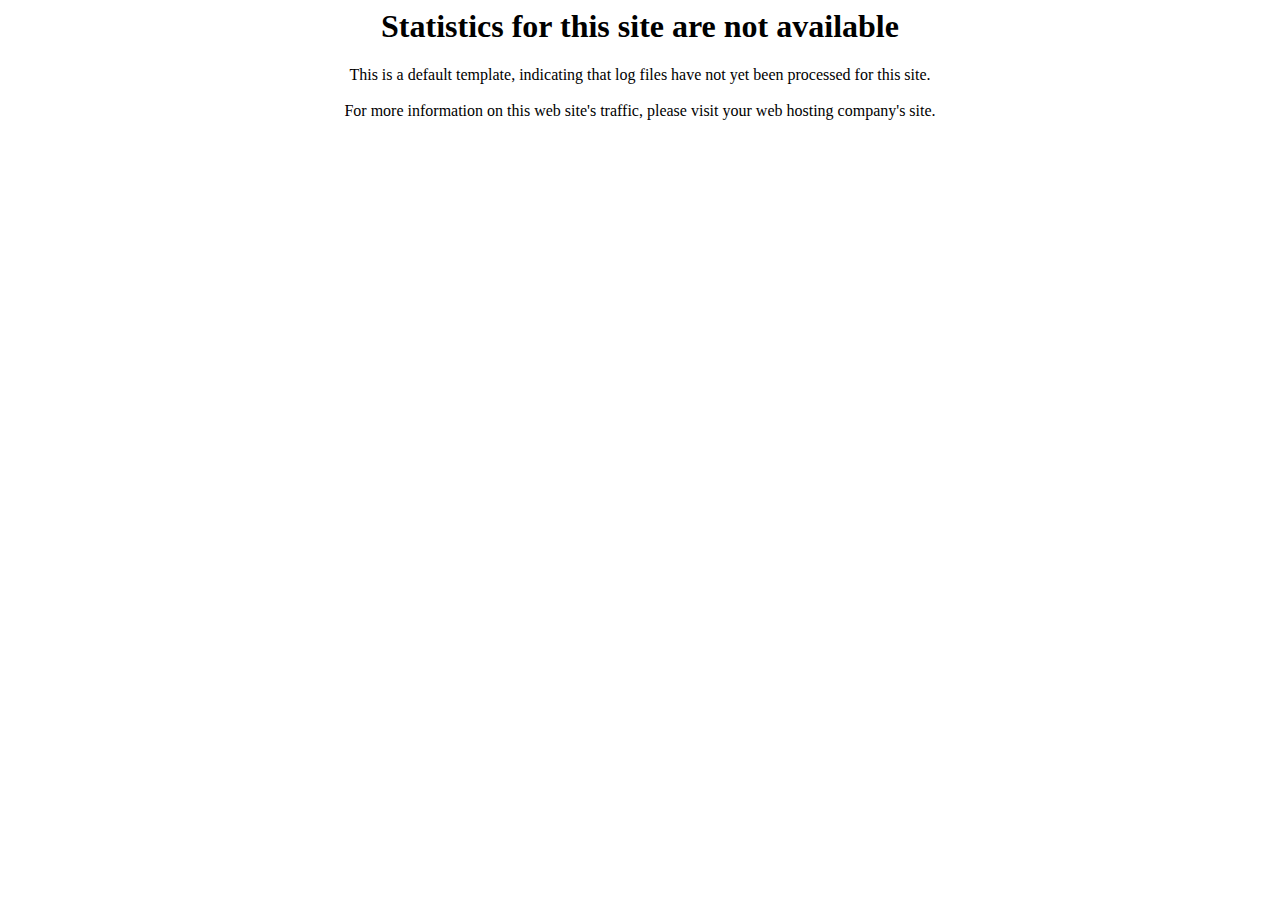
<file: stats/Home.html>
<html>
<center>
<h1>Statistics for this site are not available</h1>

This is a default template, indicating that log files have not yet been processed for this site.
<BR/><BR/>
For more information on this web site's traffic, please visit your web hosting company's site.
</center>
</html>
</file>
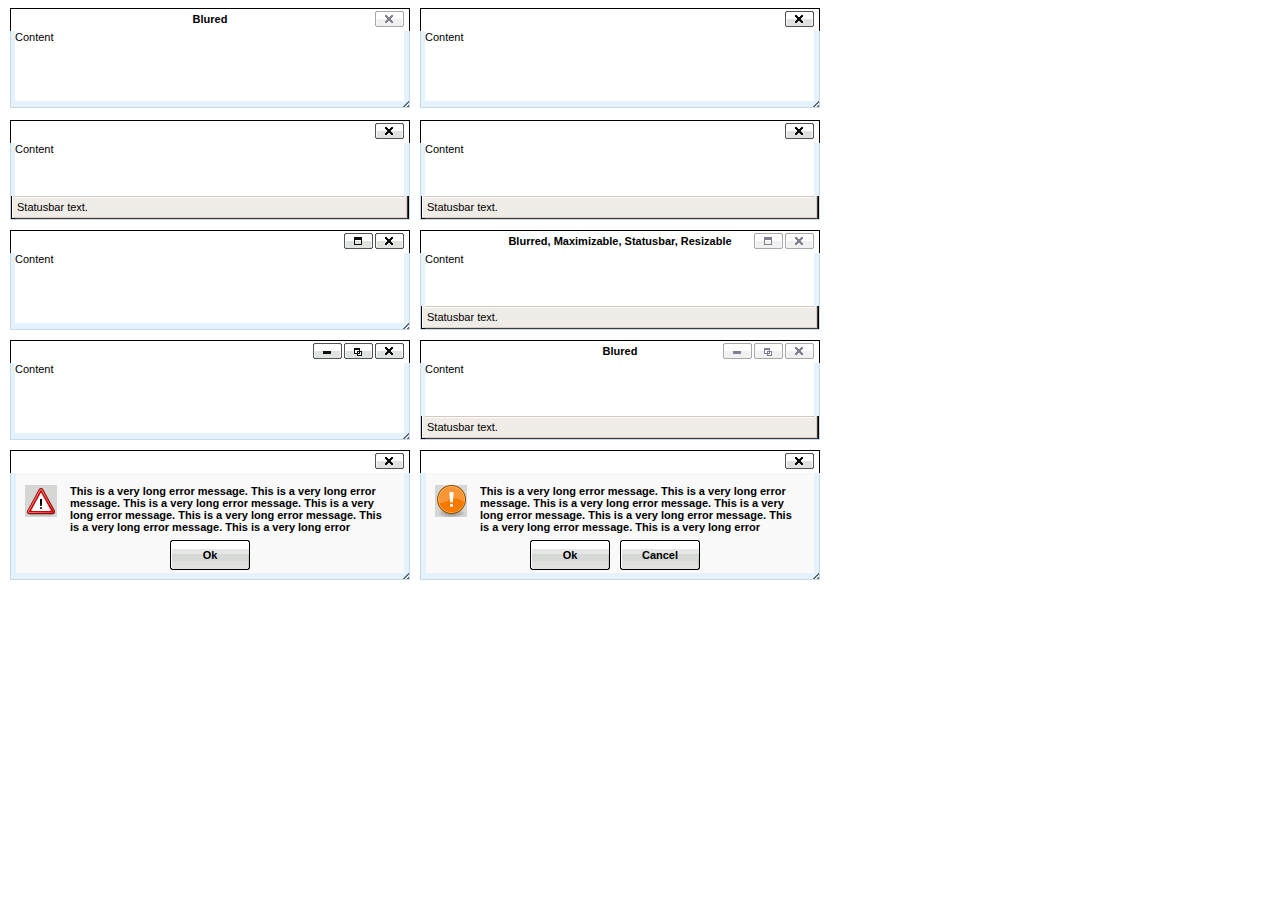
<file: special-events/wp-includes/js/tinymce/plugins/inlinepopups/template.htm>
<!-- <!DOCTYPE html PUBLIC "-//W3C//DTD XHTML 1.0 Strict//EN" "http://www.w3.org/TR/xhtml1/DTD/xhtml1-strict.dtd"> -->
<html xmlns="http://www.w3.org/1999/xhtml">
<head>
<title>Template for dialogs</title>
<link rel="stylesheet" type="text/css" href="skins/clearlooks2/window.css?ver=349-20120314" />
</head>
<body>

<div class="mceEditor">
	<div class="clearlooks2" style="width:400px; height:100px; left:10px;">
		<div class="mceWrapper">
			<div class="mceTop">
				<div class="mceLeft"></div>
				<div class="mceCenter"></div>
				<div class="mceRight"></div>
				<span>Blured</span>
			</div>

			<div class="mceMiddle">
				<div class="mceLeft"></div>
				<span>Content</span>
				<div class="mceRight"></div>
			</div>

			<div class="mceBottom">
				<div class="mceLeft"></div>
				<div class="mceCenter"></div>
				<div class="mceRight"></div>
				<span>Statusbar text.</span>
			</div>

			<a class="mceMove" href="#"></a>
			<a class="mceMin" href="#"></a>
			<a class="mceMax" href="#"></a>
			<a class="mceMed" href="#"></a>
			<a class="mceClose" href="#"></a>
			<a class="mceResize mceResizeN" href="#"></a>
			<a class="mceResize mceResizeS" href="#"></a>
			<a class="mceResize mceResizeW" href="#"></a>
			<a class="mceResize mceResizeE" href="#"></a>
			<a class="mceResize mceResizeNW" href="#"></a>
			<a class="mceResize mceResizeNE" href="#"></a>
			<a class="mceResize mceResizeSW" href="#"></a>
			<a class="mceResize mceResizeSE" href="#"></a>
		</div>
	</div>

	<div class="clearlooks2" style="width:400px; height:100px; left:420px;">
		<div class="mceWrapper mceMovable mceFocus">
			<div class="mceTop">
				<div class="mceLeft"></div>
				<div class="mceCenter"></div>
				<div class="mceRight"></div>
				<span>Focused</span>
			</div>

			<div class="mceMiddle">
				<div class="mceLeft"></div>
				<span>Content</span>
				<div class="mceRight"></div>
			</div>

			<div class="mceBottom">
				<div class="mceLeft"></div>
				<div class="mceCenter"></div>
				<div class="mceRight"></div>
				<span>Statusbar text.</span>
			</div>

			<a class="mceMove" href="#"></a>
			<a class="mceMin" href="#"></a>
			<a class="mceMax" href="#"></a>
			<a class="mceMed" href="#"></a>
			<a class="mceClose" href="#"></a>
			<a class="mceResize mceResizeN" href="#"></a>
			<a class="mceResize mceResizeS" href="#"></a>
			<a class="mceResize mceResizeW" href="#"></a>
			<a class="mceResize mceResizeE" href="#"></a>
			<a class="mceResize mceResizeNW" href="#"></a>
			<a class="mceResize mceResizeNE" href="#"></a>
			<a class="mceResize mceResizeSW" href="#"></a>
			<a class="mceResize mceResizeSE" href="#"></a>
		</div>
	</div>

	<div class="clearlooks2" style="width:400px; height:100px; left:10px; top:120px;">
		<div class="mceWrapper mceMovable mceFocus mceStatusbar">
			<div class="mceTop">
				<div class="mceLeft"></div>
				<div class="mceCenter"></div>
				<div class="mceRight"></div>
				<span>Statusbar</span>
			</div>

			<div class="mceMiddle">
				<div class="mceLeft"></div>
				<span>Content</span>
				<div class="mceRight"></div>
			</div>

			<div class="mceBottom">
				<div class="mceLeft"></div>
				<div class="mceCenter"></div>
				<div class="mceRight"></div>
				<span>Statusbar text.</span>
			</div>

			<a class="mceMove" href="#"></a>
			<a class="mceMin" href="#"></a>
			<a class="mceMax" href="#"></a>
			<a class="mceMed" href="#"></a>
			<a class="mceClose" href="#"></a>
			<a class="mceResize mceResizeN" href="#"></a>
			<a class="mceResize mceResizeS" href="#"></a>
			<a class="mceResize mceResizeW" href="#"></a>
			<a class="mceResize mceResizeE" href="#"></a>
			<a class="mceResize mceResizeNW" href="#"></a>
			<a class="mceResize mceResizeNE" href="#"></a>
			<a class="mceResize mceResizeSW" href="#"></a>
			<a class="mceResize mceResizeSE" href="#"></a>
		</div>
	</div>

	<div class="clearlooks2" style="width:400px; height:100px; left:420px; top:120px;">
		<div class="mceWrapper mceMovable mceFocus mceStatusbar mceResizable">
			<div class="mceTop">
				<div class="mceLeft"></div>
				<div class="mceCenter"></div>
				<div class="mceRight"></div>
				<span>Statusbar, Resizable</span>
			</div>

			<div class="mceMiddle">
				<div class="mceLeft"></div>
				<span>Content</span>
				<div class="mceRight"></div>
			</div>

			<div class="mceBottom">
				<div class="mceLeft"></div>
				<div class="mceCenter"></div>
				<div class="mceRight"></div>
				<span>Statusbar text.</span>
			</div>

			<a class="mceMove" href="#"></a>
			<a class="mceMin" href="#"></a>
			<a class="mceMax" href="#"></a>
			<a class="mceMed" href="#"></a>
			<a class="mceClose" href="#"></a>
			<a class="mceResize mceResizeN" href="#"></a>
			<a class="mceResize mceResizeS" href="#"></a>
			<a class="mceResize mceResizeW" href="#"></a>
			<a class="mceResize mceResizeE" href="#"></a>
			<a class="mceResize mceResizeNW" href="#"></a>
			<a class="mceResize mceResizeNE" href="#"></a>
			<a class="mceResize mceResizeSW" href="#"></a>
			<a class="mceResize mceResizeSE" href="#"></a>
		</div>
	</div>

	<div class="clearlooks2" style="width:400px; height:100px; left:10px; top:230px;">
		<div class="mceWrapper mceMovable mceFocus mceResizable mceMaximizable">
			<div class="mceTop">
				<div class="mceLeft"></div>
				<div class="mceCenter"></div>
				<div class="mceRight"></div>
				<span>Resizable, Maximizable</span>
			</div>

			<div class="mceMiddle">
				<div class="mceLeft"></div>
				<span>Content</span>
				<div class="mceRight"></div>
			</div>

			<div class="mceBottom">
				<div class="mceLeft"></div>
				<div class="mceCenter"></div>
				<div class="mceRight"></div>
				<span>Statusbar text.</span>
			</div>

			<a class="mceMove" href="#"></a>
			<a class="mceMin" href="#"></a>
			<a class="mceMax" href="#"></a>
			<a class="mceMed" href="#"></a>
			<a class="mceClose" href="#"></a>
			<a class="mceResize mceResizeN" href="#"></a>
			<a class="mceResize mceResizeS" href="#"></a>
			<a class="mceResize mceResizeW" href="#"></a>
			<a class="mceResize mceResizeE" href="#"></a>
			<a class="mceResize mceResizeNW" href="#"></a>
			<a class="mceResize mceResizeNE" href="#"></a>
			<a class="mceResize mceResizeSW" href="#"></a>
			<a class="mceResize mceResizeSE" href="#"></a>
		</div>
	</div>

	<div class="clearlooks2" style="width:400px; height:100px; left:420px; top:230px;">
		<div class="mceWrapper mceMovable mceStatusbar mceResizable mceMaximizable">
			<div class="mceTop">
				<div class="mceLeft"></div>
				<div class="mceCenter"></div>
				<div class="mceRight"></div>
				<span>Blurred, Maximizable, Statusbar, Resizable</span>
			</div>

			<div class="mceMiddle">
				<div class="mceLeft"></div>
				<span>Content</span>
				<div class="mceRight"></div>
			</div>

			<div class="mceBottom">
				<div class="mceLeft"></div>
				<div class="mceCenter"></div>
				<div class="mceRight"></div>
				<span>Statusbar text.</span>
			</div>

			<a class="mceMove" href="#"></a>
			<a class="mceMin" href="#"></a>
			<a class="mceMax" href="#"></a>
			<a class="mceMed" href="#"></a>
			<a class="mceClose" href="#"></a>
			<a class="mceResize mceResizeN" href="#"></a>
			<a class="mceResize mceResizeS" href="#"></a>
			<a class="mceResize mceResizeW" href="#"></a>
			<a class="mceResize mceResizeE" href="#"></a>
			<a class="mceResize mceResizeNW" href="#"></a>
			<a class="mceResize mceResizeNE" href="#"></a>
			<a class="mceResize mceResizeSW" href="#"></a>
			<a class="mceResize mceResizeSE" href="#"></a>
		</div>
	</div>

	<div class="clearlooks2" style="width:400px; height:100px; left:10px; top:340px;">
		<div class="mceWrapper mceMovable mceFocus mceResizable mceMaximized mceMinimizable mceMaximizable">
			<div class="mceTop">
				<div class="mceLeft"></div>
				<div class="mceCenter"></div>
				<div class="mceRight"></div>
				<span>Maximized, Maximizable, Minimizable</span>
			</div>

			<div class="mceMiddle">
				<div class="mceLeft"></div>
				<span>Content</span>
				<div class="mceRight"></div>
			</div>

			<div class="mceBottom">
				<div class="mceLeft"></div>
				<div class="mceCenter"></div>
				<div class="mceRight"></div>
				<span>Statusbar text.</span>
			</div>

			<a class="mceMove" href="#"></a>
			<a class="mceMin" href="#"></a>
			<a class="mceMax" href="#"></a>
			<a class="mceMed" href="#"></a>
			<a class="mceClose" href="#"></a>
			<a class="mceResize mceResizeN" href="#"></a>
			<a class="mceResize mceResizeS" href="#"></a>
			<a class="mceResize mceResizeW" href="#"></a>
			<a class="mceResize mceResizeE" href="#"></a>
			<a class="mceResize mceResizeNW" href="#"></a>
			<a class="mceResize mceResizeNE" href="#"></a>
			<a class="mceResize mceResizeSW" href="#"></a>
			<a class="mceResize mceResizeSE" href="#"></a>
		</div>
	</div>

	<div class="clearlooks2" style="width:400px; height:100px; left:420px; top:340px;">
		<div class="mceWrapper mceMovable mceStatusbar mceResizable mceMaximized mceMinimizable mceMaximizable">
			<div class="mceTop">
				<div class="mceLeft"></div>
				<div class="mceCenter"></div>
				<div class="mceRight"></div>
				<span>Blured</span>
			</div>

			<div class="mceMiddle">
				<div class="mceLeft"></div>
				<span>Content</span>
				<div class="mceRight"></div>
			</div>

			<div class="mceBottom">
				<div class="mceLeft"></div>
				<div class="mceCenter"></div>
				<div class="mceRight"></div>
				<span>Statusbar text.</span>
			</div>

			<a class="mceMove" href="#"></a>
			<a class="mceMin" href="#"></a>
			<a class="mceMax" href="#"></a>
			<a class="mceMed" href="#"></a>
			<a class="mceClose" href="#"></a>
			<a class="mceResize mceResizeN" href="#"></a>
			<a class="mceResize mceResizeS" href="#"></a>
			<a class="mceResize mceResizeW" href="#"></a>
			<a class="mceResize mceResizeE" href="#"></a>
			<a class="mceResize mceResizeNW" href="#"></a>
			<a class="mceResize mceResizeNE" href="#"></a>
			<a class="mceResize mceResizeSW" href="#"></a>
			<a class="mceResize mceResizeSE" href="#"></a>
		</div>
	</div>

	<div class="clearlooks2" style="width:400px; height:130px; left:10px; top:450px;">
		<div class="mceWrapper mceMovable mceFocus mceModal mceAlert">
			<div class="mceTop">
				<div class="mceLeft"></div>
				<div class="mceCenter"></div>
				<div class="mceRight"></div>
				<span>Alert</span>
			</div>

			<div class="mceMiddle">
				<div class="mceLeft"></div>
				<span>
					This is a very long error message. This is a very long error message.
					This is a very long error message. This is a very long error message.
					This is a very long error message. This is a very long error message.
					This is a very long error message. This is a very long error message.
					This is a very long error message. This is a very long error message.
					This is a very long error message. This is a very long error message.
				</span>
				<div class="mceRight"></div>
				<div class="mceIcon"></div>
			</div>

			<div class="mceBottom">
				<div class="mceLeft"></div>
				<div class="mceCenter"></div>
				<div class="mceRight"></div>
			</div>

			<a class="mceMove" href="#"></a>
			<a class="mceButton mceOk" href="#">Ok</a>
			<a class="mceClose" href="#"></a>
		</div>
	</div>

	<div class="clearlooks2" style="width:400px; height:130px; left:420px; top:450px;">
		<div class="mceWrapper mceMovable mceFocus mceModal mceConfirm">
			<div class="mceTop">
				<div class="mceLeft"></div>
				<div class="mceCenter"></div>
				<div class="mceRight"></div>
				<span>Confirm</span>
			</div>

			<div class="mceMiddle">
				<div class="mceLeft"></div>
				<span>
					This is a very long error message. This is a very long error message.
					This is a very long error message. This is a very long error message.
					This is a very long error message. This is a very long error message.
					This is a very long error message. This is a very long error message.
					This is a very long error message. This is a very long error message.
					This is a very long error message. This is a very long error message.
					</span>
				<div class="mceRight"></div>
				<div class="mceIcon"></div>
			</div>

			<div class="mceBottom">
				<div class="mceLeft"></div>
				<div class="mceCenter"></div>
				<div class="mceRight"></div>
			</div>

			<a class="mceMove" href="#"></a>
			<a class="mceButton mceOk" href="#">Ok</a>
			<a class="mceButton mceCancel" href="#">Cancel</a>
			<a class="mceClose" href="#"></a>
		</div>
	</div>
</div>

</body>
</html>
</file>
<file: main.css>
/* ============================================================================================= */
/* =====>>> Table of contents <<<=============================================================== */
/*
			BASE
				Reset
				Tools
			
			DEFAULT STYLES
				Typography
				Images
				Tables
				Forms
			
			GLOBAL LAYOUT			
				Structure
				Body section
				Header section
				Content section
				Footer section
				
			PAGE SPECIFIC LAYOUT
				Home
					sliders
				About
				Events
				Menu
				Portfolio
				Blog
					post
					comments
					widgets
				Contact
				Review								
				404
				Extras

*/
/* ============================================================================================= */


/* ============================================================================================= */
/* =====>>> BASE <<<============================================================================ */
/* ============================================================================================= */

/* ----->>> RESET <<<--------------------------------------------------------------------------- */

/* By Eric Meyer */
html, body, div, span, applet, object, iframe, 
h1, h2, h3, h4, h5, h6, p, blockquote, pre,
a, abbr, acronym, address, big, cite, code,
del, dfn, em, font, img, ins, kbd, q, s, samp,
small, strike, strong, sub, sup, tt, var,
b, u, i, center,
dl, dt, dd, ol, ul, li,
fieldset, form, label, legend,
table, caption, tbody, tfoot, thead, tr, th, td {
	margin: 0; 
	padding: 0; 
	border: 0; 
	outline: 0; 
	font-size: 100%; 
	vertical-align: baseline; 
	background: transparent; 
}

body { line-height: 1; }
ol, ul { list-style: none; }
blockquote, q { quotes: none; }
:focus { outline: 0; }
ins { text-decoration: none; }
del { text-decoration: line-through; }
table { border-collapse: collapse; border-spacing: 0; }

/* Add permanent vertical scrollbar to Firefox */
html { overflow: -moz-scrollbars-vertical; }


/* ----->>> TOOLS <<<--------------------------------------------------------------------------- */

/* Clearfix */
.clearfix:after {
	content: ".";
	display: block;
	clear: both;
	visibility: hidden;
	line-height: 0;
	height: 0;
}
.clearfix { 
	display: inline-block; 
}
html[xmlns] .clearfix {
	display: block;
	margin: 0;
}
* html .clearfix { 
	height: 1%; 
}


/* ============================================================================================= */
/* =====>>> DEFAULT STYLES <<<================================================================== */
/* ============================================================================================= */ 


/* ----->>> TYPOGRAPHY <<<---------------------------------------------------------------------- */

/* --------------- Font Embeding */
@font-face {
	font-family: 'cherylhand';
	src: url('css/cheryl_hand-webfont.eot');
	src: local('☺'), url('css/cheryl_hand-webfont.ttf') format('truetype');
	font-weight: normal;
	font-style: normal;
}

/* --------------- Base */
body {
	font-size: 12px;
	line-height: 18px;
	font-family: Arial, Helvetica, sans-serif;
	font-weight: normal;
}
input, select, textarea, button {
	margin: 0;
	font-size: 12px;
	line-height: 18px;
	font-family: Arial, Helvetica, sans-serif;
	font-weight: normal;
}
h1 { margin: 0 0 27px 0; font-size: 36px; line-height: 36px; font-weight: normal; }
h2 { margin: 0 0 18px 0; font-size: 24px; line-height: 24px; font-weight: normal; }
h3 { margin: 0 0 18px 0; font-size: 18px; font-weight: normal; }
h4 { margin: 0 0 12px 0; font-size: 14px; font-weight: bold; }
h5 { margin: 0 0 8px 0; font-size: 12px; font-weight: bold; }
h6 { margin: 0 0 3px 0; font-size: 11px; font-weight: bold; }

h1, h2, h3, h4, h5, h6 { font-family: Georgia, "Times New Roman", Times, serif; }

ul { margin: 0 0 18px 2em; list-style-type: disc; }
ol { margin: 0 0 18px 2em; list-style-type: decimal; }
dl { margin: 0 0 18px 0; }

p { margin: 0 0 18px; }
address { margin: 0 0 18px 0; }

dfn { font-style: italic; }

pre, code {
	overflow: hidden;
	font-family: "Lucida Console", Courier, "DejaVu Sans Mono", monospace;
	white-space: pre;
	line-height:25px;
}
code {
	background-color: #DFD2C2;
	border-style: dotted;
	border-width: 1px;
	padding: 2px;
}
blockquote {
	background: url("images/doublequote.png") no-repeat scroll 10px 6px transparent;
	color: #94897F;
	font-family: Georgia, serif;
	font-size: 14px;
	font-style: italic;
	line-height: 21px;
	margin: 0 0 18px;
	min-height: 32px;
	padding: 13px 30px 0 51px;
	overflow:hidden;
}
q { font-style: italic; }
cite { font-style: italic; }

a { cursor: pointer; text-decoration: none; }
a:hover { color:#9f1501; }

strong { font-weight: bold; font-style: normal; }
em { font-weight: normal; font-style: italic; }
del { text-decoration: line-through; }

/* ----->>> IMAGES <<<-------------------------------------------------------------------------- */

.alignleft { margin: 7px 15px 7px 0; float:left; }
.alignright { margin: 0 0 7px 15px; float:right; }
.aligncenter { margin: 7px auto; display:block; }

/* ----->>> TABLES <<<-------------------------------------------------------------------------- */

table { margin: 0 0 18px 0; border-collapse: separate; border-spacing: 2px; }
th { text-align: left; }
td, th { padding: 7px 16px; }
th {
	background-color:#dfd2c2;
	font-size:13px;
}
tr.odd td {
	background-color: #fff;
	color:#70665c;
}
tr.even td {
	background-color: #f2efda;
	color:#3e3a32;
}

/* ----->>> FORMS <<<--------------------------------------------------------------------------- */

form { margin: 0 0 18px 0; }
.form-row { margin: 0 0 9px 0; }
legend { margin: 0 0 18px 0; font-size: 18px; font-weight: bold; }
label { margin: 0 0 2px 0; display: block; font-weight: bold; }
input, textarea { 
	padding: 6px 10px; 	
	-moz-border-radius: 4px; 
	-webkit-border-radius: 4px; 
	-khtml-border-radius: 4px;
	border-radius: 4px; 
	behavior: url(js/misc/PIE.htc);
	background: #fff; 
	border:1px solid #c8bbaa;
	position:relative;
}  

/* Adapt forms to the grid system */
.c-12 input, .c-12 select, .c-12 textarea, input.u-12, select.u-12, textarea.u-12 { width: 932px; }
.c-11 input, .c-11 select, .c-11 textarea, input.u-11, select.u-11, textarea.u-11 { width: 850px; }
.c-10 input, .c-10 select, .c-10 textarea, input.u-10, select.u-10, textarea.u-10 { width: 768px; }
.c-9 input, .c-9 select, .c-9 textarea, input.u-9, select.u-9, textarea.u-9  { width: 686px; }
.c-8 input, .c-8 select, .c-8 textarea, input.u-8, select.u-8, textarea.u-8  { width: 704px; }
.c-7 input, .c-7 select, .c-7 textarea, input.u-7, select.u-7, textarea.u-7 { width: 522px; }
.c-6 input, .c-6 select, .c-6 textarea, input.u-6, select.u-6, textarea.u-6  { width: 440px; }
.c-5 input, .c-5 select, .c-5 textarea, input.u-5, select.u-5, textarea.u-5  { width: 358px; }
.c-4 input, .c-4 select, .c-4 textarea, input.u-4, select.u-4, textarea.u-4  { width: 272px; }
.c-3 input, .c-3 select, .c-3 textarea, input.u-3, select.u-3, textarea.u-3 { width: 194px; }
.c-2 input, .c-2 select, .c-2 textarea, input.u-2, select.u-2, textarea.u-2  { width: 112px; }
.c-1 input, .c-1 select, .c-1 textarea, input.u-1, select.u-1, textarea.u-1  { width: 30px; }

input[type=checkbox],
input[type=radio],
input[type=image],
input[type=submit],
input[type=file] {
	width: auto;
}

input.input-checkbox, 
input.input-radio , 
input.input-image, 
input.input-submit,  
input.input-file { 
	width: auto;
} 

input[type=image], input.input-image { 	
	padding: 0; 	
	border: none; 
	-moz-border-radius: 0; 
	-webkit-border-radius: 0; 
	border-radius: 0; 
	behavior: url(js/misc/PIE.htc);
	background: none;  
}

.send-form label {
	color: #6D655A;
	font-family: Georgia, serif;
	font-size: 10px;
	text-transform: uppercase;
}
.send-form p { margin-bottom:8px; }
.ui-datepicker-trigger { margin-left:10px; }
.send-form input, .send-form textarea { color:#837a6f; }
.send-form input:hover, .send-form textarea:hover { border: 1px solid #ddba8e; }


/* ============================================================================================= */
/* =====>>> GLOBAL LAYOUT <<<=================================================================== */
/* ============================================================================================= */
 

/* ----->>> STRUCTURE <<<----------------------------------------------------------------------- */

html { background-color:#2D2B21 !important; }
body { background:url(images/doodles.png) no-repeat top center; }

.wrap { /* helper - get together content */
	width: 954px;
	margin: 0 auto;
	position:relative;
	overflow:hidden;
}
#header {
	background:url(images/header-bg.png) left top;
	min-height: 168px; /* same height as background image */
	position: relative;
	z-index: 5;
}
#header .wrap { overflow:visible; }
#content.home { 
	padding:0; 
	background:none;
}
#content {
	position:relative;
	overflow:hidden;
	padding:32px 0 100px;
}
#sub-content {
	background: url("images/sub-content-bg.jpg") repeat scroll left top transparent;
	overflow: hidden;
	padding: 41px 0 0;
	position: relative;
	top: 0;
	z-index: 3;
}
#footer {
	background: url("images/footer-content-bg.png") repeat-x scroll left top transparent;
	overflow: hidden;
	position: relative;
	top: 0;
	z-index: 3;
	padding-top:40px;
}
#subfooter {
	background-color: #2D2B21;
	bottom: 0;
	overflow: hidden;
	padding: 10px 0;
	position: relative;
	z-index: 3;
}

/*---------------- GRID SYSTEM --------------- */

.c-1, .c-2, .c-3, .c-4, .c-5, .c-6, .c-7, .c-8, .c-9, .c-10, .c-11, .c-12 { 
	margin: 0 0 0 30px; display: inline; float: left; 
}

.c-1  { width: 52px; }
.c-2  { width: 134px; }
.c-3  { width: 216px; }
.c-4  { width: 298px; }
.c-5  { width: 380px; }
.c-6  { width: 462px; }
.c-7  { width: 544px; }
.c-8  { width: 626px; }
.c-9  { width: 708px; }
.c-10 { width: 790px; }
.c-11 { width: 872px; }
.c-12 { width: 954px; }

.c-1:first-child, .c-2:first-child, .c-3:first-child, .c-4:first-child,
.c-5:first-child, .c-6:first-child, .c-7:first-child, .c-8:first-child,
.c-9:first-child, .c-10:first-child, .c-11:first-child, .c-12:first-child {
	margin-left: 0; 
}


/* ----->>> BODY SECTION <<<-------------------------------------------------------------------- */

/*---------------- META INFORMATION --------------- */
.meta {
	font-size: 14px;
	font-family: Georgia, serif;
	text-transform:uppercase;
	color:#ffffff;
	margin-bottom:5px;
}

/*---------------- ADDITIONAL lLIST STYLES --------------- */
ul.checklist {
	margin-left: 0;
	list-style-type: none;
}
ul.checklist li {
	padding-left: 20px;
	background-position: 0 4px;
	background-repeat: no-repeat;
}
ol.list {
	margin:0 5px;
	font:12px/20px Georgia, "Times New Roman", Times, serif;
	padding:0 0 15px 20px;
}
ul.bullets, ul.arrows, ul.stars, ul.checklist {
	margin:0 5px;
	font:12px/20px Georgia, "Times New Roman", Times, serif;
	padding:0 0 15px;
}
ul.bullets li, ul.arrows li, ul.stars li, ul.checklist li {
	list-style:none;
	padding-left:20px;
}
ul.bullets li {
	background-position: 0 -40px;
	background-repeat: no-repeat;
}
ul.arrows li {
	background-position: 0 0;
	background-repeat: no-repeat;
}
ul.stars li {
	background-position: 0 -20px;
	background-repeat: no-repeat;
}
ul.checklist li {
	background-position: 0 -60px;
	background-repeat: no-repeat;
}

/*---------------- BUTTONS --------------- */  
.button {
	background-image:url(images/buttons.png);
	background-repeat: no-repeat;
	color:#faf8e8;
	font: 20px/31px "cherylhand", Arial, Helvetica, sans-serif;
	display: inline-block;
	height: 32px;
	text-shadow:-1px -1px 0 #000;
}
.button span {
	background-image:url(images/buttons-span.png);
	background-repeat: no-repeat;
	display: inline-block;
	height: 32px;
	margin: 0 -10px 0 15px;
	padding: 0 15px 0 0;
}
.button.dark {
	background-position: left -31px;
	margin-right:25px;
}
.button.dark span { background-position: right -31px; }
.button.dark:hover {
	background-position: left -64px;
	color: #FAF8E8;
}
.button.dark:hover span { background-position: right -64px; }
.button.red { background-position: left -64px; }
.button.red span { background-position: right -64px; }
.button.red:hover {
	background-position: left -31px;
	color: #FAF8E8;
}
.button.red:hover span { background-position: right -31px; }
.read-more-red {
	background: url("images/read-more-red.png") no-repeat scroll right center transparent;
	color: #9F1501;
	font: 20px "cherylhand", Arial, Helvetica, sans-serif;
	padding-right: 20px;
	display:inline-block;
}
.read-more-red:hover { color:#000; }
.read-more-white {
	background: url("images/read-more-white.png") no-repeat scroll right center transparent;
	color: #ffffff;
	font: 20px "cherylhand", Arial, Helvetica, sans-serif;
	padding-right: 20px;
	display:inline-block;
}

/*---------------- PAGINATION --------------- */
.pagination {
    display: table;
    width: 100%;
}
.pagination ul {
    display: table;
    list-style-type: none;
    margin: 50px auto 0;
    overflow: hidden;
}
.pagination ul li {
	float:left;
	display:inline;
	margin-right:15px;
}
.pagination a {
	font:italic 16px Georgia, "Times New Roman", Times, serif;
	color:#b22102;
	display:block;
	background:url("images/pagination-link.png") no-repeat left top;
	padding:10px 15px;
}
.pagination a:hover {
	background:url("images/pagination-current.png") no-repeat left top;
	color:#fff;
}
.pagination a.previous {
	background:url("images/previus-button.png") no-repeat left top;
	padding-left:37px;
	width:71px;
	font-size:16px;
}
.pagination a.previous:hover {
	background:url("images/previus-button-hover.png") no-repeat left top;
	color:#fff;
}
.pagination .current {
	background:url("images/pagination-current.png") no-repeat left top;
	color:#fff;
}
.pagination a.next {
	background:url("images/next-button.png") no-repeat left top;
	padding-right:55px;
	width:53px;
	font-size:16px;
}
.pagination a.next:hover {
	background:url("images/next-button-hover.png") no-repeat left top;
	color:#fff;
}

/*---------------- DIVIDERS --------------- */
.divider { background:url(images/divider-vertical.png) repeat-y right top; }

/*---------------- SYSTEM MESSAGES --------------- */
.message {
	padding: 9px 15px;
	margin: 0 0 18px 0;
	border-width: 1px;
	border-style: solid;
	-moz-border-radius: 6px;
	-webkit-border-radius: 6px;
	border-radius: 12px;
	behavior: url(js/misc/PIE.htc);
	position:relative;
}
.message.success {
	background-color: #CFFEBF;
	border-color: #8FE573;
	color: #005826;
}
.message.info {
	background-color: #BFEBFE;
	border-color: #73C0E6;
	color: #000058;
}
.message.warning {
	background-color: #FCFEBF;
	border-color: #E5D973;
	color: #502800;
}
.message.error {
	background-color: #FFDFDF;
	border-color: #FFA5A5;
	color: #BF0000;
}

/*---------------- PULLQUOTES --------------- */
.pullquote {
	width: 201px;
	font-size: 16px;
	line-height: 27px;
	font-family: Georgia, serif;
	font-style: italic;
	color: #94897F;
}
.pullquote.left {
	margin: 18px 30px 18px 0;
	float: left;
}
.pullquote.right {
	margin: 18px 0 18px 30px;
	float: right;
}

/*---------------- TEXT HIGHLIGHTING --------------- */  
span.mark {
	background-color:#dfd2c2;
	padding:2px 5px;
}

/*---------------- DROPCAPS --------------- */
span.dropcap {
	background-image: url("images/dropcap.png");
	background-position: 0 0;
	background-repeat: no-repeat;
	color: #FFFFFF;
	display: block;
	float: left;
	font: 30px Georgia, "Times New Roman", Times, serif;
	height: 38px;
	line-height: 38px;
	margin: 0 6px 0 0;
	text-align: center;
	width: 39px;
}

/* ----->>> HEADER SECTION <<<------------------------------------------------------------------ */

/*---------------- LOGO --------------- */

h1.logo { margin:0; }
h1 a {
	float:left;
	display:inline;
	padding-top: 10px;
}

/*---------------- BOOK A TABLE --------------- */
a.book-a-table {
	background: url("images/book-a-table.png") no-repeat scroll left top transparent;
	color: #F7F6E7;
	float: right;
	font: 18px Georgia, "Times New Roman", Times, serif;
	padding: 18px 36px 24px;
	position: relative;
	right: 0;
	top: -2px;
}
a.book-a-table:hover { background-position:0 -64px; }

/*---------------- MAIN NAVIGATION --------------- */
#main-navigation {
	height: 34px;
	position: absolute;
	right: 0;
	top: 78px;
}

/*---------------- Base */
.dd-menu, .dd-menu ul {
	padding: 0;
	margin: 0;
	position: relative;
	list-style-type: none;
	list-style-position: outside;
	font: 16px Georgia, "Times New Roman", Times, serif;
	z-index:9999;
}
.dd-menu ul {
	font: 12px Georgia, "Times New Roman", Times, serif;
	color:#f9f7ec;
}
.dd-menu li {
	position: relative;
	float: left;
}
.dd-menu li a {
	position: relative;
	display: inline;
	float: left;
	text-decoration: none;
	color:#ffffff;
}

/*---------------- Links level 1 */
.dd-menu li { margin-left: 5px; }
.dd-menu li:first-child { margin-left: 0; }
.dd-menu li a {
	height: 29px;
	line-height: 27px;
	padding: 0 12px;
}
.dd-menu li a:hover, .dd-menu li.current-menu-item a {
	-webkit-border-radius: 4px;
	-moz-border-radius: 4px;
	border-radius: 4px;
	behavior: url(js/misc/PIE.htc);
	background: #000000;
	background: -webkit-gradient(linear, 0 0, 0 bottom, from(#000), to(#000));
	background: -moz-linear-gradient(#000, #000);
	color: #fffdf2;
}

/*---------------- Links level 2,3,4 */
.dd-menu ul li {
	margin: 3px 3px 0;
	float:left;
	display:inline;
	width: 100%;
}
.dd-menu ul li a {
	display: block;
	height: auto;
	line-height: 28px;
	padding: 0 10px;
	width: 144px;
}
.dd-menu ul li a:hover { background-color: #80766C; }

/*---------------- Submenu level 1 */
.dd-menu li ul {
	background-color:#000;
	left: 0px;
	top: 34px;
	width: 170px;
	position: absolute;
	display: none;
	z-index: 10;
	-moz-border-radius: 4px;
	-webkit-border-radius: 4px;
	border-radius: 4px;
	behavior: url(js/misc/PIE.htc);
	margin-top:5px;
	padding-bottom:3px;
	border-bottom: 4px solid #fff;
	border-top: 4px solid #fff;
	border-left: 4px solid #fff;
}
.arrow {
	background: url("images/arrow-nav.png") no-repeat scroll 0 0 transparent;
	height: 12px;
	left: 0;
	position: absolute !important;
	top: -13px;
	width: 34px;
}
.dd-menu li ul li a, .dd-menu li.current-menu-item ul li a {
	background:none;
	color:#f9f7ec;
}
.dd-menu li ul li a:hover, .dd-menu li.current-menu-item ul li a:hover, .dd-menu li ul li a.dd-path {
	background:none;
	background-color:#80766c;
	border-radius: 0;
	-moz-border-radius: 0;
	-webkit-border-radius: 0;
}

/*---------------- Submenu level 2,3,4 */

/*---------------- Dropdown mechanism */
.dd-menu li:hover ul ul, 
.dd-menu li:hover ul ul ul, 
.dd-menu li:hover ul ul ul ul { 
	display:none; 
}
.dd-menu li:hover ul, 
.dd-menu li li:hover ul, 
.dd-menu li li li:hover ul, 
.dd-menu li li li li:hover ul { 
	display:block; 
}

/*---------------- Arrows level 1 */
.dd-menu a.dd-submenu-title { padding-right:20px; }
.dd-menu a span.dd-arrow { background-image: url("images/navigation-arrows.png"); }
.dd-menu a span.dd-arrow {
	background-position: -2px 0px;
	background-repeat: no-repeat;
	height: 7px;
	opacity: 0.5;
	position: absolute;
	right: 5px;
	top: 12px;
	width: 11px;
}
.dd-menu a:hover span.dd-arrow, 
.dd-menu li.current-menu-item a span.dd-arrow { 
	background-position: -2px -7px;
}

/*---------------- Arrows level 2,3,4 */


/* ----->>> CONTENT SECTION <<<----------------------------------------------------------------- */

/*---------------- INTRO --------------- */
#intro {
	min-height: 120px;
	overflow: hidden;
	padding: 7px 0 0;
	position: relative;
	top: 0;
}
#intro h1 {
	border-right: 1px solid #FFFFFF;
	display: inline;
	float: left;
	font-size: 48px;
	padding: 10px 20px 10px 0;
}

/*---------------- Breadcrumbs */
.breadcrumbs {
	display: inline;
	float: left;
	margin: 23px 0 9px;
	padding-left: 20px;
	color:#6d655a;
	font:12px Georgia, "Times New Roman", Times, serif;
}
.breadcrumbs strong { font-weight: normal; }
.breadcrumbs a { color: #9f1501; }
.breadcrumbs a:hover { color: #000; }

/*---------------- Social Bookmarking */
ul.social-bookmarking {
	position:relative;
	float:left;
	display:inline;
	padding: 0;
	margin: 10px 0 0;
	list-style-type: none;
}
ul.social-bookmarking li {
	margin-left: 27px;
	display: inline;
	float: left;
}
.tw { background:url(images/tw.png) no-repeat left top; }
.fb { background:url(images/fb.png) no-repeat left top; }
.in { background:url(images/in.png) no-repeat left top; }
.rss { background:url(images/rss.png) no-repeat left top; }
.tw, .fb, .in, .rss {
	width:45px;
	height:45px;
	display:block;
}
.tw:hover, .fb:hover, .in:hover, .rss:hover { margin-top:5px; }


/* ----->>> FOOTER SECTION <<<------------------------------------------------------------------ */
  
/*---------------- FOOTER CONTENT --------------- */  
/*---------------- Footer Text Color  */
.widget-about .excerpt, .widget-menu-highlights .excerpt {
	color:#faf8e8;
	font-size:11px;
	line-height:16px;
}

/*---------------- Footer Titles  */
.widget-about h3.widget-title, .widget-menu-highlights h3.widget-title, .widget-contact-us h3.widget-title {
	font: 28px/35px "cherylhand", Arial, Helvetica, sans-serif;
	color:#ffffff;
}

/*---------------- FOOTER WIDGETS --------------- */  
/*---------------- Widget About  */
.widget-about p {
	font-size:12px;
	line-height:18px;
}
.widget-about p.image {
	background:url(images/thumb-90x90.png) no-repeat left top;
	padding:4px;
	margin-right:10px;
	float:left;
	display:inline;
	margin-top:5px;
}

/*---------------- Widget Menu Highlights*/
.widget-menu-highlights ul {
	list-style:none;
	margin-left:0;
}
.widget-menu-highlights li {
	float:left;
	display:inline;
	margin-bottom:10px;
}
.widget-menu-highlights p.image {
	background:url(images/thumb-64x64.png) no-repeat left top;
	padding:4px;
	margin-right:10px;
	float:left;
	display:inline;
	clear: left;
}
.widget-menu-highlights h2 {
	margin-bottom:5px;
	line-height:21px;
}
.widget-menu-highlights h2 a {
	color:#faf8e8;
	font-size:13px;
}
.widget-menu-highlights h2 a:hover { color:#9F1501; }

/*---------------- Widget Contact Us */
.widget-contact-us label {
	clear: left;
	color: #ffffff;
	display: inline;
	float: left;
	width: 80px;
	font:10px Georgia, "Times New Roman", Times, serif;
	text-transform:uppercase;
	padding-top: 5px;
}
.widget-contact-us p {
	margin-bottom:8px;
	overflow:hidden;
}
.widget-contact-us input, .widget-contact-us textarea {
	float:left;
	display:inline;
	border:1px solid #a8998c;
	background-color:#70665c;
	padding: 5px 10px;
	color: #faf8e8;
}
.widget-contact-us a.button { margin-left:80px; }

/*---------------- SUBFOOTER --------------- */  

#copyright {
	font-size: 12px;
	color:#92877d;
	margin-bottom:0;
}
ul.subfooter-menu { font-size: 12px; }
ul.subfooter-menu li {
	border-right: 1px solid #92877d;
	display: inline;
	float: right;
	margin-left: 10px;
	padding-right: 10px;
}
ul.subfooter-menu li:first-child { border:none; }
ul.subfooter-menu li a { color:#92877d; }



/* ============================================================================================= */
/* =====>>> PAGE SPECIFIC LAYOUT <<<============================================================ */
/* ============================================================================================= */
  
  
/* ----->>> HOME <<<---------------------------------------------------------------------------- */ 

/*---------------- SLIDERS --------------- */
#slider {
	position:relative;
	overflow:hidden;
	margin-bottom:-36px
}
#slider .wrap { width: 966px; }

/*---------------- Small Slider */
#small-slider { margin-top: 30px; }
#slider .c-4 { overflow:hidden; }
#small-slider li {
	height: 341px;
	width: 290px;
}
#small-slider h4 {
	font:30px/35px "cherylhand", Georgia, "Times New Roman", Times, serif;
	color:#fcfaea;
}
#small-slider h2 {
	font-size: 48px;
	line-height:45px;
}
#small-slider p {
	font: 14px Georgia, "Times New Roman", Times, serif;
	line-height:24px;
	color:#413b34;
	width:290px;
}
#small-slider a {
	background: url("images/try-it-now-right.png") no-repeat scroll right center transparent;
	color: #FCFAEA;
	font: 20px/31px "cherylhand", Arial, Helvetica, sans-serif;
	padding: 8px 47px 8px 0;
	display:inline-block;
}
#small-slider span {
	background:url(images/try-it-now-left.png) no-repeat left center;
	padding: 8px 0 8px 28px;
	display:inline-block;
}

/*---------------- Big Slider */
#big-slider { }
#big-slider li {
	height: 341px;
	overflow: hidden;
	width: 611px;
	margin-left: 0px;
	margin-top:20px;
}
.mask {
	height: 426px;
	position: absolute;
	width: 607px;
	z-index: 1;
}
#next, #prev, #next-menu-slider, #prev-menu-slider {
	background-image:url(images/scroll-arrows.png);
	background-repeat:no-repeat;
	position:absolute;
}
#next, #prev {
	cursor: pointer;
	height: 24px;
	top: 200px;
	width: 27px;
}
#next:hover { background-position:-33px -24px; }
#prev:hover { background-position:0 -24px; }
#next {
	background-position: -33px 0;
	display: inline;
	float: right;
	right: 0;
}
#prev {
	display: inline;
	float: left;
	left: 297px;
}

/*---------------- Menu Slider */ 
#menu-categories {
	top:0;
	position: relative;
	overflow:hidden;
	z-index: 3;
	padding-bottom: 20px;
}
#menu-categories .wrap { width:1000px; }
#menu-slider { margin-top: 85px; }
#menu-slider li {
	width: 216px;
	margin-left:30px;
}
#menu-slider p.image {
	background:url(images/menu-4col-bg-203-122.png) no-repeat left top;
	padding: 4px;
}
#menu-slider h3 { color:#37645f; }
#menu-slider h3 a:hover { color:#9F1501; }
#next-menu-slider, #prev-menu-slider {
	cursor: pointer;
	height: 17px;
	top: 152px;
	width: 18px;
}
#next-menu-slider {
	background-position: -42px -47px;
	display: inline;
	float: right;
	right: 0;
}
#prev-menu-slider {
	background-position: 2px -46px;
	display: inline;
	float: left;
	left: 0;
}
#next-menu-slider:hover { background-position: -42px -63px; }
#prev-menu-slider:hover { background-position: 2px -63px; }

/* ----->>> ABOUT <<<---------------------------------------------------------------------------- */ 
.page { padding-right:25px; }
.page.full { padding-right:0; }
.page h3 { color:#5f4d31; }
.page p {
	font-size:13px;
	line-height:20px;
}

/* ----->>> EVENTS <<<---------------------------------------------------------------------------- */ 
.events-calendar {
	height: 66px;
	left: 0;
	list-style: none outside none;
	margin: 0;
	position: absolute;
	top: 0;
	width: 60px;
}
.events-calendar li {
	color: #fcfaea;
	font: italic 18px Georgia, "Times New Roman", Times, serif;
	padding: 0 17px;
}
.events h2.title, .events .meta, .events .excerpt, .events .actions { margin-left: 80px; }
.events.dashed, .review.dashed {
	border-bottom: 1px dashed #F09D90;
	border-top:none;
}
.events-calendar li.day {
	font: italic 35px Georgia, "Times New Roman", Times, serif;
	color: #9F1501;
	padding-left: 11px;
}


/* ----->>> PAGE STYLES <<<---------------------------------------------------------------------------- */ 
.styles.post { margin-bottom:0px; }



/* ----->>> MENU <<<---------------------------------------------------------------------------- */ 

/*---------------- WIDGET MENU OFF THE DAY --------------- */
.menu-off-the-day {
	background:url(images/menu-of-the-day.png) no-repeat left top;
	padding: 65px 0 100px;
	overflow:hidden;
}
.menu-off-the-day h3.title {
	color: #423C35;
	text-transform:uppercase;
	font-size:15px;
	text-align:center;
}
.menu-off-the-day h2.title {
	background:url("images/dotts-brown.png") repeat-x scroll 0 18px transparent;
	display: inline;
	float: left;
	font-size: 15px;
	font-style: italic;
	width: 300px;
	margin-bottom:5px;
}
.menu-off-the-day ul { list-style: none outside none; }
.menu-off-the-day li { padding-left: 75px; }
.menu-off-the-day a {
	background:url("images/sub-content-bg.jpg") repeat scroll left top transparent;
	color: #94897f;
	float:left;
	display:inline;
	padding-right:10px;
}
.menu-off-the-day a:hover { color: #9F1501; }
.menu-off-the-day span {
	background:url("images/sub-content-bg.jpg") repeat scroll left top transparent;
	color: #9F1501;
	display: inline;
	float: right;
	font-style:normal;
}

/*---------------- PRICE CATEGORIES --------------- */
#price-category h3 {
	background:url(images/dotts-red.png) repeat-x 0 23px;
	color: #9F1501;
	padding-bottom: 25px;
}
h3.price-category-heading { }
#price-category p.actions {
	background: url("images/read-more-red.png") no-repeat scroll right center transparent;
	color: #9F1501;
	font: 20px "cherylhand", Arial, Helvetica, sans-serif;
	margin-top: -60px;
	padding-right: 25px;
	text-align: right;
}
#price-category p.actions a { color: #9F1501; }
#price-category p.actions a:hover { color: #000; }
.price-items {
	display: inline-block;
	list-style: none outside none;
	margin: 0;
	padding: 14px 0 30px;
}
.price-items li {
	float:left;
	display:inline;
}
.item-image {
	padding-left: 5px;
	position: relative;
}
.item-image p.image {
	background: url("images/thumb-menu-90x90.png") no-repeat scroll left top transparent;
	display: inline;
	float: left;
	margin-right: 13px;
	padding: 4px;
}
.specialty {
	background: url("images/specialty.png") no-repeat scroll left top transparent;
	color: #FAF8E8;
	font-family: Georgia, "Times New Roman", Times, serif;
	left: 0;
	padding: 5px 24px 9px 17px;
	position: absolute;
	text-shadow: -1px 0 0 #000000;
	top: -5px;
}
.specialty:hover { color:#fff; }
.price-heading h2 {
	background: url("images/dotts-red.png") repeat-x scroll 0 18px transparent;
	display: inline;
	float: left;
	font-size: 18px;
	margin-bottom: 8px;
	width: 360px;
}
.price-heading a {
	background: url("images/sub-content-bg.jpg") repeat scroll left top transparent;
	display: inline;
	float: left;
	padding-right: 10px;
}
.price-heading a:hover { color: #9F1501; }
.price-heading span {
	background: url("images/sub-content-bg.jpg") repeat scroll left top transparent;
	color: #9F1501;
	display: inline;
	float: right;
	font:20px Georgia, "Times New Roman", Times, serif;
}


/* ----->>> PORTFOLIO <<<----------------------------------------------------------------------- */ 
.portfolio-menu {
	list-style:none;
	margin:0;
}
.portfolio-menu .c-12 { margin-bottom:30px !important; }
.portfolio-menu p { margin-bottom:5px; }
.portfolio-menu .dashed {
	padding:10px 0;
	margin-top:20px !important;
}
.portfolio-menu h3.title a:hover { color: #9F1501; }

/*---------------- SMALL LIST --------------- */	
.portfolio-menu .small-list p.image {
	background:url(images/menu-3col-bg-298x122.png) no-repeat left top;
	padding:4px;
	margin-bottom:5px;
	float:left;
	display:inline;
	margin-right:20px;
}

/*---------------- MEDIUM LIST --------------- */  
 .portfolio-menu .medium-list p.image {
	background:url(images/menu-2col-bg-462x162.png) no-repeat left top;
	padding:4px;
	margin-bottom:5px;
	float:left;
	display:inline;
	margin-right:20px;
}
/*---------------- BIG LIST --------------- */  
.portfolio-menu .big-list p.image {
	background:url(images/thumb-614x270.png) no-repeat left top;
	padding:4px;
	margin-bottom:5px;
	float:left;
	display:inline;
	margin-right:20px;
}

/*---------------- 2 COLUMNS --------------- */ 
.portfolio-menu .two-column p.image {
	background:url(images/menu-2col-bg-462x162.png) no-repeat left top;
	padding:4px;
	margin-bottom:5px;
}

/*---------------- 3 COLUMNS --------------- */
.portfolio-menu .three-column p.image {
	background:url(images/menu-3col-bg-298x122.png) no-repeat left top;
	padding:4px;
	margin-bottom:5px;
}
/*---------------- 4 COLUMNS --------------- */
.portfolio-menu .four-column p.image {
	background:url(images/menu-4col-bg-203-122.png) no-repeat left top;
	padding:4px;
	margin-bottom:5px;
}


/* ----->>> BLOG <<<---------------------------------------------------------------------------- */ 

/*---------------- POST --------------- */
.post {
	margin-bottom:40px;
	position:relative;
}
.post-list, .review-list { padding-right:25px; }
.post h1.title { margin-bottom: 9px; }
.post h2.title {
	margin-bottom: 9px;
	font-size:24px;
}
.post h2.title a:hover { color:#9F1501; }
.post h3 { color:#5F4D31; }
.post h4, .post h5, .post h6 { color:#3e3a32; }
.meta span { padding-right:10px; }
.post .meta .date, .post .meta .author, .post .meta .categories, .post .meta .time, .post .meta .place {
	border-right: 1px solid #b09d8b;
	padding: 0 10px;
}
.post .meta .categories, .post .meta .place { border-right: none; }
.post p.image {
	background: url(images/thumb-614x270.png) no-repeat scroll left top transparent;
	padding: 4px;
	overflow:hidden;
}
.post .actions { text-align: left; }
.post .meta .comments {
	height: 43px;
	left: 550px;
	padding: 0 17px;
	position: absolute;
	text-align: center;
	top: 3px;
}
.post .meta .comments a { font: 34px/31px "cherylhand", Arial, Helvetica, sans-serif; }
.post .meta .comments a:hover { color: #9F1501; }
.meta { color: #6D655A; }
.meta a { color: #000000; }
.meta a:hover { color: #000000; }
.dashed {
	border-top: 1px dashed #F09D90;
	margin-top: 15px;
}

/*---------------- COMMENTS --------------- */	
#comments { }
#comments h2 {
	font: 20px/30px Georgia, "Times New Roman", Times, serif;
	border-bottom: 1px dashed #F09D90;
}
#comments ol {
	margin: 0 0 18px;
	list-style:none;
}
#comments li {
	border-bottom: 1px dashed #F09D90;
	margin:33px 0 0;
	overflow:hidden;
	padding-bottom:20px;
}
#comments ul.comment-avatar {
	display: inline;
	float: left;
	margin: 0;
	list-style-type:none;
	list-style-position:outside;
	padding:0;
}
#comments ul.comment-avatar li {
	border:none;
	margin:0;
	padding:0;
}
#comments ul.comment-avatar img {
	background:url("images/thumb-78x78.png") no-repeat scroll left top;
	height:70px;
	padding:4px;
	width:70px;
}
#comments ul.comment-avatar a { font:normal 11px/12px Georgia, "Times New Roman", Times, serif; }
#comments ul.comment-avatar a:hover { color: #9F1501; }
#comments ul.comment-avatar span {
	font:normal 11px/14px Arial, Helvetica, sans-serif;
	display:block;
}
#comments ul.comment-content {
	background:url("images/comment-border-left-right.png") repeat-y scroll left top;
	width:487px;
	position:relative;
	float:left;
	display:inline;
	margin-left:22px;
	list-style:none;
}
#comments ul.comment-content li { }
#comments li.comment-content-top {
	background:url("images/comment-border-top.png") repeat-x scroll left top;
	height:4px;
	width:487px;
	margin:0;
	border:none;
	padding:0;
	position:absolute;
	top:0;
	left:0;
}
#comments li.comment-content-bottom {
	background:url("images/comment-border-bottom.png") repeat-x scroll left top;
	height:4px;
	width:487px;
	margin:0;
	border:none;
	padding:0;
	position:absolute;
	bottom:0;
	left:0;
}
#comments li.comment-content-middle {
	padding:25px 20px;
	margin:0;
	border:none;
	position:relative;
}
#comments li.replay {
	position:absolute;
	top:5px;
	right:15px;
	margin:0;
	border:none;
}
#comments li.replay a {
	font: 17px "cherylhand", Arial, Helvetica, sans-serif;
	color: #9F1501;
}
#comments li.replay a:hover { color: #000; }
#comments li.arrow {
	background:url("images/comment-arrow.png") no-repeat scroll left top;
	width:33px;
	height:26px;
	position:absolute;
	top:15px;
	left:-24px;
	margin:0;
	border:none;
}

/*---------------- Comments Replay */
#comments ol li ol {
	padding: 20px 0 0 105px;
	position:relative;
	clear:both;
	list-style:none;
	margin:0;
}
#comments ol li ol li {
	padding:0;
	margin:0;
	border:0;
}
#comments ol li ol li ul.comment-content {
	background:url("images/comment-replay-border-left-right.png") repeat-y scroll left top;
	width:368px;
	position:relative;
	float:left;
	display:inline;
	padding:0;
	margin:0 0 0 35px;
}
#comments ol li ol li.comment-content-top {
	background:url("images/comment-border-top.png") repeat-x scroll left top;
	height:4px;
	width:368px;
	margin:0;
	border:none;
	padding:0;
	position:absolute;
	top:0;
	left:0;
}
#comments ol ol li.comment-content-bottom {
	background:url("images/comment-border-bottom.png") repeat-x scroll left top;
	height:4px;
	width:368px;
	margin:0;
	border:none;
	padding:0;
	position:absolute;
	bottom:0;
	left:0;
}

/*---------------- Add Comment */
.add-comment { margin-top:60px; }
.add-comment h2 {
	font: 20px/30px Georgia, "Times New Roman", Times, serif;
	border-bottom: 1px dashed #F09D90;
	margin-bottom: 30px;
}
.add-comment label {
	color: #70665c;
	font: 10px Georgia, "Times New Roman", Times, serif;
	padding-top: 5px;
	text-transform: uppercase;
}
.add-comment input, .add-comment textarea {
	background-color: #fff;
	border: 1px solid #c8bbaa;
	color: #323232;
	padding: 5px 10px;
}

/*---------------- WIDGETS  --------------- */	
.widget { margin:0 0 50px; }

/*---------------- Widget Recent */
.widget-recent ul {
	list-style:none;
	margin:0 0 20px;
	overflow:hidden;
}
.widget-recent li {
	margin-bottom: 10px;
	font-size:15px;
}
.widget-recent a:hover { color: #9F1501; }

/*---------------- Widget Categories */
.widget-categories ul {
	list-style:none;
	margin:0 0 20px;
	overflow:hidden;
}
.widget-categories li {
	background: url("images/categorie-list-bg.png") no-repeat scroll left center transparent;
	display: inline;
	float: left;
	padding: 8px 0 8px 29px;
	width: 120px;
}
.widget-categories a {
	color: #9F1501;
	text-transform:uppercase;
	font-size:10px;
}
.widget-categories a:hover { color: #000000; }

/*---------------- Widget Archives */
.widget-archives ul {
	list-style:none;
	margin:0 0 20px;
	overflow:hidden;
}
.widget-archives li {
	display: inline;
	float: left;
	width: 120px;
	margin-bottom:10px;
}
.widget-archives a { font-size:15px; }
.widget-archives a:hover { color: #9F1501; }

/*---------------- Widget Today Special  */
.widget-today-special h3.widget-title { color:#423c35; }
.widget-today-special p.image {
	background:url(images/thumb-150x150.png) no-repeat left top;
	padding:4px;
	margin-right:13px;
	float:left;
	display:inline;
}
.widget-today-special h2.title {
	font:15px/18px Georgia, "Times New Roman", Times, serif;
	margin-bottom:10px;
}
.widget-today-special h2.title a:hover { color:#9F1501; }

/*---------------- Widget News Events  */
.widget-news-events ul {
	list-style:none;
	margin-left:0;
}
.widget-news-events h3.title {
	font:15px/16px Georgia, "Times New Roman", Times, serif;
	margin-bottom:5px;
}
.widget-news-events h3.title a:hover { color:#9F1501; }

/*---------------- Widget Restaurant Hours  */
ul.restaurant-hours {
	list-style:none;
	margin:0 0 20px;
	overflow:hidden;
}
.restaurant-hours li .meta { width: 260px; }
.restaurant-hours li {
	display: inline;
	float: left;
	padding-bottom: 3px;
}
.restaurant-hours label {
	color: #444039;
	display: inline;
	float: left;
	width: 120px;
}
.restaurant-hours span {
	color: #42032C;
	display: inline;
	float: left;
	width: 130px;
}

/*---------------- Widget Ttwitter  */
.widget-twitter { }
ul.twitter-feed {
	list-style:none;
	margin:0 0 20px;
	overflow:hidden;
}
li.tweet-row {
	padding-bottom:15px;
	float:left;
	display:inline;
}
.profile { }
.profile a {
	font:14px Georgia, "Times New Roman", Times, serif;
	display:block;
}
.profile a:hover { color: #9F1501; }
.content { }
.content a { color: #9F1501; }
.content a:hover { color: #000; }
.time a {
	color: #93887e;
	display:block;
	font-size: 11px;
}
.time a:hover { color: #9F1501; }


/* ----->>> CONTACT <<<----------------------------------------------------------------------------- */ 

/*---------------- GOOGLE MAPS*/
.google-map {
	clear:both;
	margin-bottom:80px;
	overflow:hidden;
}
.google-map h3 {
	color:#695622;
	font:italic 20px Georgia, "Times New Roman", Times, serif;
	margin-top:40px;
	margin-bottom:10px;
}
.google-map .google-map-background {
	background: url("images/thumb-614x270.png") no-repeat scroll left top transparent;
	height: 262px;
	padding: 4px;
	width: 582px;
}
.google-map #google-map-location {
	height: 262px;
	width: 582px;
}


/* ----->>> REVIEW <<<----------------------------------------------------------------------------- */ 
.review p {
	padding:35px 0 0 50px;
	color:#93887d;
	font:italic 13px/20px Georgia, "Times New Roman", Times, serif;
}
p.author {
	padding:0;
	background:none !important;
	text-align:right;
	color:#94897f;
	font:normal 10px Arial, Helvetica, sans-serif;
	text-transform:uppercase;
}
p.author span {
	font-size:12px;
	color:#333;
	text-transform:none;
}

/* ----->>> 404 <<<----------------------------------------------------------------------------- */ 	
.page404 { min-height: 240px; }
.error404 {
	text-align: center;
	min-height: 120px;
}
.error404 h1 {
	border: medium none !important;
	display: block !important;
	float: none !important;
	font-size: 48px !important;
	margin-top: 0;
}
.error404 p {
	font-size: 13px;
	line-height: 20px;
	margin: 0 auto;
	padding-top: 0;
	width: 600px;
}
.error404 h3 {
	font-size: 30px;
	margin-top: 30px;
}
.error404 ul {
	margin: 0 auto;
	text-align: left;
	width: 290px;
}
.error404 a { color: #9F1501; }

/* ----->>> EXTRAS <<<-------------------------------------------------------------------------- */  	
p.ad {
	padding: 8px 0;
	text-align: center;
	border-width: 1px;
	border-style: solid;
	-moz-border-radius: 8px;
	-webkit-border-radius: 8px;
	border-radius: 8px;
	behavior: url(js/misc/PIE.htc);
}
.example {
	border-bottom: 1px dashed #D6937E;
	border-left-style: dashed;
	border-right-style: dashed;
	clear: left;
	height: 2px;
	margin-bottom: 20px;
	padding: 15px 0;
}
.centered {
	position: fixed;
	left: 50%;
}
</file>
<file: css/select_color.css>
@charset "utf-8";
/* CSS Document */

#nav {
    left: 0;
    list-style: none outside none;
    margin-left: 0;
    overflow: hidden;
    padding: 15px;
    position: absolute;
    top: 145px;
    z-index: 1000;
}
#nav li {
    display: block;
}
#nav li a{
    display: block;
    height: 30px;
    width: 30px;
}
#nav li a:hover{
	filter:alpha(opacity=50);
	-moz-opacity:0.5;
	-khtml-opacity: 0.5;
	opacity: 0.5;
}
.black{
	background: url(../images/black.png) no-repeat center;
}
.grey{
	background: url(../images/grey.png) no-repeat center;
}
.coffee{
	background: url(../images/coffee.png) no-repeat center;
}
.deep-blue{
	background: url(../images/deep-blue.png) no-repeat center;
}
.blue{
	background: url(../images/blue.png) no-repeat center;
}
.turquoise{
	background: url(../images/turquoise.png) no-repeat center;
}
.green{
	background: url(../images/green.png) no-repeat center;
}
.lime{
	background: url(../images/lime.png) no-repeat center;
}
.purple{
	background: url(../images/purple.png) no-repeat center;
}
.pink{
	background: url(../images/pink.png) no-repeat center;
}
.yellow{
	background: url(../images/yellow.png) no-repeat center;
}
</file>
<file: js/jquery.uniform/uniform.default.css>
/*

Uniform Theme: Uniform Default
Version: 1.5.5
By: Josh Pyles
License: MIT License
---
For use with the Uniform plugin:
http://pixelmatrixdesign.com/uniform/
---
Generated by Uniform Theme Generator:
http://pixelmatrixdesign.com/uniform/themer.html

*/

/* Global Declaration */

div.selector, 
div.selector span, 
div.checker span, 
div.radio span, 
div.uploader, 
div.uploader span.action {
  background-image: url(../../images/sprite.png);
  background-repeat: no-repeat;
}

.selector, 
.radio, 
.checker, 
.uploader, 
.selector *, 
.radio *, 
.checker *, 
.uploader *{
	margin: 0;
	padding: 0;
}

/* SPRITES */

/* Select */

div.selector {
    background-position: -487px -155px;
    height: 31px;
    line-height: 31px;
}

div.selector span {
    background-position: right 0;
    height: 31px;
    line-height: 31px;
}

div.selector select {
  /* change these to adjust positioning of select element */
  top: 0px;
	left: 0px;
}

div.selector:active, 
div.selector.active {
	background-position: -483px -156px;
}

div.selector:active span, 
div.selector.active span {
	background-position: right -26px;
}

div.selector.focus, div.selector.hover, div.selector:hover {
	background-position: -487px -217px;
}

div.selector.focus span, div.selector.hover span, div.selector:hover span {
	background-position: right -93px;
}

div.selector.focus:active,
div.selector.focus.active,
div.selector:hover:active,
div.selector.active:hover {
	background-position: -487px -279px;
}

div.selector.focus:active span,
div.selector:hover:active span,
div.selector.active:hover span,
div.selector.focus.active span {
	background-position: right -124px;
}

div.selector.disabled {
	background-position: -483px -234px;
}

div.selector.disabled span {
  background-position: right -104px;
}

/* Checkbox */

div.checker {
  width: 19px;
  height: 19px;
}

div.checker input {
  width: 19px;
  height: 19px;
}

div.checker span {
  background-position: 0px -260px;
  height: 19px;
  width: 19px;
}

div.checker:active span, 
div.checker.active span {
	background-position: -19px -260px;
}

div.checker.focus span,
div.checker:hover span {
	background-position: -38px -260px;
}

div.checker.focus:active span,
div.checker:active:hover span,
div.checker.active:hover span,
div.checker.focus.active span {
	background-position: -57px -260px;
}

div.checker span.checked {
	background-position: -76px -260px;
}

div.checker:active span.checked, 
div.checker.active span.checked {
	background-position: -95px -260px;
}

div.checker.focus span.checked,
div.checker:hover span.checked {
	background-position: -114px -260px;
}

div.checker.focus:active span.checked,
div.checker:hover:active span.checked,
div.checker.active:hover span.checked,
div.checker.active.focus span.checked {
	background-position: -133px -260px;
}

div.checker.disabled span,
div.checker.disabled:active span,
div.checker.disabled.active span {
	background-position: -152px -260px;
}

div.checker.disabled span.checked,
div.checker.disabled:active span.checked,
div.checker.disabled.active span.checked {
	background-position: -171px -260px;
}

/* Radio */

div.radio {
  width: 18px;
  height: 18px;
}

div.radio input {
  width: 18px;
  height: 18px;
}

div.radio span {
  height: 18px;
  width: 18px;
  background-position: 0px -279px;
}

div.radio:active span, 
div.radio.active span {
	background-position: -18px -279px;
}

div.radio.focus span, 
div.radio:hover span {
	background-position: -36px -279px;
}

div.radio.focus:active span,
div.radio:active:hover span,
div.radio.active:hover span,
div.radio.active.focus span {
	background-position: -54px -279px;
}

div.radio span.checked {
	background-position: -72px -279px;
}

div.radio:active span.checked,
div.radio.active span.checked {
	background-position: -90px -279px;
}

div.radio.focus span.checked, div.radio:hover span.checked {
	background-position: -108px -279px;
}

div.radio.focus:active span.checked, 
div.radio:hover:active span.checked,
div.radio.focus.active span.checked,
div.radio.active:hover span.checked {
	background-position: -126px -279px;
}

div.radio.disabled span,
div.radio.disabled:active span,
div.radio.disabled.active span {
	background-position: -144px -279px;
}

div.radio.disabled span.checked,
div.radio.disabled:active span.checked,
div.radio.disabled.active span.checked {
	background-position: -162px -279px;
}

/* Uploader */

div.uploader {
  background-position: 0px -297px;
  height: 28px;
}

div.uploader span.action {
  background-position: right -409px;
  height: 24px;
  line-height: 24px;
}

div.uploader span.filename {
  height: 24px;
  /* change this line to adjust positioning of filename area */
  margin: 2px 0px 2px 2px;
  line-height: 24px;
}

div.uploader.focus,
div.uploader.hover,
div.uploader:hover {
  background-position: 0px -353px;
}

div.uploader.focus span.action,
div.uploader.hover span.action,
div.uploader:hover span.action {
  background-position: right -437px;
}

div.uploader.active span.action,
div.uploader:active span.action {
  background-position: right -465px;
}

div.uploader.focus.active span.action,
div.uploader:focus.active span.action,
div.uploader.focus:active span.action,
div.uploader:focus:active span.action {
  background-position: right -493px;
}

div.uploader.disabled {
  background-position: 0px -325px;
}

div.uploader.disabled span.action {
  background-position: right -381px;
}

/* PRESENTATION */

/* Select */
div.selector {
  margin-bottom: 10px;
  width: 190px;
  font-size: 11px;
  color:#a69d95;
}

div.selector select {
  width: 190px;
  font-family: Arial, Helvetica, sans-serif;
	font-size: 11px;
	border: solid 1px #9b7083;
}

div.selector span {
  padding: 0px 25px 0px 0px;
  cursor: pointer;
}

div.selector span {
  color: #bbab98;
  width: 158px;
/*  text-shadow: 0 1px 0 #fff;*/
}

div.selector.disabled span {
	color: #bbb;
}

/* Checker */
div.checker {
  margin-right: 10px;
}

/* Radio */
div.radio {
  margin-right: 10px;
}

/* Uploader */
div.uploader {
  width: 120px;
  margin-bottom: 20px;
  cursor: pointer;
}

div.uploader span.action {
  width: 85px;
  text-align: center;
  text-shadow: #fff 0px 1px 0px;
  background-color: #fff;
  font-size: 11px;
  font-weight: bold;
}

div.uploader span.filename {
  color: #777;
  width: 82px;
  border-right: solid 1px #bbb;
  font-size: 11px;
}

div.uploader input {
  width: 190px;
}

div.uploader.disabled span.action {
  color: #aaa;
}

div.uploader.disabled span.filename {
  border-color: #ddd;
  color: #aaa;
}
/*

CORE FUNCTIONALITY 

Not advised to edit stuff below this line
-----------------------------------------------------
*/

.selector select:focus, .radio input:focus, .checker input:focus, .uploader input:focus {
  outline: 0;
}

/* Select */

div.selector {
    overflow: hidden;
    padding-left: 6px;
    position: relative;
}

div.selector span {
	display: block;
	float: left;
	overflow: hidden;
	text-overflow: ellipsis;
	white-space: nowrap;
}

div.selector select {
	position: absolute;
	opacity: 0;
  height: 30px;
  border: none;
  background-color: #fbf9e9;
}

/* Checker */

div.checker {
	position: relative;
	float: left;
}

div.checker span {
	display: block;
	float: left;
	text-align: center;
}

div.checker input {
  opacity: 0;
  display: inline-block;
  background: none;
}

/* Radio */

div.radio {
	position: relative;
	float: left;
}

div.radio span {
	display: block;
	float: left;
	text-align: center;
}

div.radio input {
  opacity: 0;
  text-align: center;
  display: inline-block;
  background: none;
}

/* Uploader */

div.uploader {
  position: relative;
  float: left;
  overflow: hidden;
  cursor: default;
}

div.uploader span.action {
  float: left;
  display: inline;
  padding: 2px 0px;
  overflow: hidden;
  cursor: pointer;
}

div.uploader span.filename {
  padding: 0px 10px;
  float: left;
  display: block;
  overflow: hidden;
  text-overflow: ellipsis;
  white-space: nowrap;
  cursor: default;
}

div.uploader input {
  opacity: 0;
  position: absolute;
  top: 0;
  right: 0;
  bottom: 0;
  float: right;
  height: 25px;
  border: none;
  cursor: default;
}
</file>
<file: styles/turquoise/turquoise.css>
/* turquoise template */

/* Backgrounds */
html{background:url(html-bg.png) repeat-x top left;}

#menu-categories.background{background: url("menu-category-bg.png") repeat-x scroll left top transparent;}

.mask{background:url(home-slider-mask.png);}

#small-slider h2 a, #menu-slider h3 a{color:#d50000;}

#small-slider p {color:#ffffff;}

.widget-today-special h2.title a, .widget-news-events h3.title a {color:#d50000;}

#intro{ background:url("menu-category-bg.png") repeat-x scroll left 74px transparent;}

#intro h1{ color:#d50000; }

#small-slider h2 {color: #d50000;}

#content{ background:url(../../images/sub-content-bg.jpg) repeat left top;}

.page h2{color:#d50000;}

ul.bullets li, ul.arrows li, ul.stars li, ul.checklist li{ background-image: url("bullet-arrows.png"); }

ul.bullets, ol.list, ul.arrows, ul.stars, ul.checklist{ color:#d50000; }

h2.title{color:#d50000;}

.post h1 {color:#d50000;}
.post h2 a, .post h2{color:#d50000;}

.post .meta .comments{ background: url(icon-cloud.png) no-repeat top left;}

.post .meta .comments a{ color: #37645f;}

.widget-today-special h2.title a{color:#37645f;}

.widget-news-events h3.title a{color:#37645f;}

#comments h2 {color: #37645F;}

#comments ul.comment-avatar a {color: #37645F;}

.add-comment h2 {color: #37645F;}

.profile a {color: #37645F;}

.widget-recent a{color: #37645F;}

.widget-archives a{color: #37645f;}

.events-calendar{background:url(callendar-events.png) no-repeat left top;}

.error404 h1 {color: #37645F;}

.error404 h3 {color: #37645F;}

.price-heading a{color: #37645F;}

.review p{background:url(icon-testimonial.png) no-repeat left top;}

.portfolio-menu h3.title a{color: #9f1501;}
</file>
<file: css/ie7.css>
.wrap { zoom: 1; }

#main-navigation { text-align: left; display: inline; zoom: 1; } 
.pagination { text-align: center; }
  .pagination ul { display: inline; zoom: 1; }
</file>
<file: special-events/wp-admin/css/install.css>
html{background:#f9f9f9}body{background:#fff;color:#333;font-family:sans-serif;margin:2em auto;padding:1em 2em;-webkit-border-radius:3px;border-radius:3px;border:1px solid #dfdfdf;max-width:700px}a{color:#21759b;text-decoration:none}a:hover{color:#d54e21}h1{border-bottom:1px solid #dadada;clear:both;color:#666;font:24px Georgia,"Times New Roman",Times,serif;margin:30px 0 0 0;padding:0;padding-bottom:7px}h2{font-size:16px}p,li,dd,dt{padding-bottom:2px;font-size:14px;line-height:1.5}code,.code{font-size:14px}ul,ol,dl{padding:5px 5px 5px 22px}a img{border:0}abbr{border:0;font-variant:normal}#logo{margin:6px 0 14px 0;border-bottom:0;text-align:center}.step{margin:20px 0 15px}.step,th{text-align:left;padding:0}.submit input,.button,.button-secondary{font-family:sans-serif;text-decoration:none;font-size:14px!important;line-height:16px;padding:6px 12px;cursor:pointer;border:1px solid #bbb;color:#464646;-webkit-border-radius:15px;border-radius:15px;-moz-box-sizing:content-box;-webkit-box-sizing:content-box;box-sizing:content-box}.button:hover,.button-secondary:hover,.submit input:hover{color:#000;border-color:#666}.button,.submit input,.button-secondary{background:#f2f2f2 url(../images/white-grad.png) repeat-x scroll left top}.button:active,.submit input:active,.button-secondary:active{background:#eee url(../images/white-grad-active.png) repeat-x scroll left top}textarea{border:1px solid #dfdfdf;-webkit-border-radius:3px;border-radius:3px;font-family:sans-serif;width:695px}.form-table{border-collapse:collapse;margin-top:1em;width:100%}.form-table td{margin-bottom:9px;padding:10px 20px 10px 0;border-bottom:8px solid #fff;font-size:14px;vertical-align:top}.form-table th{font-size:14px;text-align:left;padding:16px 20px 10px 0;border-bottom:8px solid #fff;width:140px;vertical-align:top}.form-table code{line-height:18px;font-size:14px}.form-table p{margin:4px 0 0 0;font-size:11px}.form-table input{line-height:20px;font-size:15px;padding:2px;border:1px #dfdfdf solid;-webkit-border-radius:3px;border-radius:3px;font-family:sans-serif}.form-table input[type=text],.form-table input[type=password]{width:206px}.form-table th p{font-weight:normal}.form-table.install-success td{vertical-align:middle;padding:16px 20px 10px 0}.form-table.install-success td p{margin:0;font-size:14px}.form-table.install-success td code{margin:0;font-size:18px}#error-page{margin-top:50px}#error-page p{font-size:14px;line-height:18px;margin:25px 0 20px}#error-page code,.code{font-family:Consolas,Monaco,monospace}#pass-strength-result{background-color:#eee;border-color:#ddd!important;border-style:solid;border-width:1px;margin:5px 5px 5px 0;padding:5px;text-align:center;width:200px;display:none}#pass-strength-result.bad{background-color:#ffb78c;border-color:#ff853c!important}#pass-strength-result.good{background-color:#ffec8b;border-color:#fc0!important}#pass-strength-result.short{background-color:#ffa0a0;border-color:#f04040!important}#pass-strength-result.strong{background-color:#c3ff88;border-color:#8dff1c!important}.message{border:1px solid #e6db55;padding:.3em .6em;margin:5px 0 15px;background-color:#ffffe0}body.rtl{font-family:Tahoma,arial}.rtl h1{font-family:arial;margin:5px -4px 0 0}.rtl ul,.rtl ol{padding:5px 22px 5px 5px}.rtl .step,.rtl th,.rtl .form-table th{text-align:right}.rtl .submit input,.rtl .button,.rtl .button-secondary{margin-right:0}.rtl #dbname,.rtl #uname,.rtl #pwd,.rtl #dbhost,.rtl #prefix,.rtl #user_login,.rtl #admin_email,.rtl #pass1,.rtl #pass2{direction:ltr}
</file>
<file: special-events/wp-includes/js/tinymce/plugins/inlinepopups/skins/clearlooks2/window.css>
/* Clearlooks 2 */

/* Reset */
.clearlooks2, .clearlooks2 div, .clearlooks2 span, .clearlooks2 a {vertical-align:baseline; text-align:left; position:absolute; border:0; padding:0; margin:0; background:transparent; font-family:Arial,Verdana; font-size:11px; color:#000; text-decoration:none; font-weight:normal; width:auto; height:auto; overflow:hidden; display:block}

/* General */
.clearlooks2 {position:absolute; direction:ltr}
.clearlooks2 .mceWrapper {position:static}
.mceEventBlocker {position:fixed; left:0; top:0; background:url(img/horizontal.gif) no-repeat 0 -75px; width:100%; height:100%}
.clearlooks2 .mcePlaceHolder {border:1px solid #000; background:#888; top:0; left:0; opacity:0.5; -ms-filter:'alpha(opacity=50)'; filter:alpha(opacity=50)}
.clearlooks2_modalBlocker {position:fixed; left:0; top:0; width:100%; height:100%; background:#FFF; opacity:0.6; -ms-filter:'alpha(opacity=60)'; filter:alpha(opacity=60); display:none}

/* Top */
.clearlooks2 .mceTop, 
.clearlooks2 .mceTop div {
	top:0; 
	width:100%; 
	height:23px
}
.clearlooks2 .mceTop .mceLeft {
	width:55%; 
	background-image: none;
	border-style: solid none none solid;
	border-width: 1px;
}
.clearlooks2 .mceTop .mceCenter {
}
.clearlooks2 .mceTop .mceRight {
	right:0; 
	width:55%; 
	height:23px; 
	background-image: none;
	border-style: solid solid none none;
	border-width: 1px;
}
.clearlooks2 .mceTop span {
	width:100%;
	font: 12px/20px bold "Lucida Grande","Lucida Sans Unicode",Tahoma,Verdana,sans-serif;
	text-align:center; 
	vertical-align:middle; 
	line-height:23px; 
	font-weight:bold;
}
.clearlooks2 .mceFocus .mceTop .mceLeft {
	background-image: none;
	border-style: solid none none solid;
	border-width: 1px;
}
.clearlooks2 .mceFocus .mceTop .mceCenter {
}
.clearlooks2 .mceFocus .mceTop .mceRight {
	background-image: none;
	border-style: solid solid none none;
	border-width: 1px;
}
.clearlooks2 .mceFocus .mceTop span {
color:#FFF
}

/* Middle */
.clearlooks2 .mceMiddle, .clearlooks2 .mceMiddle div {top:0}
.clearlooks2 .mceMiddle {width:100%; height:100%; clip:rect(23px auto auto auto)}
.clearlooks2 .mceMiddle .mceLeft {left:0; width:5px; height:100%; background:#E4F2FD;border-left:1px solid #c6d9e9}
.clearlooks2 .mceMiddle span {top:23px; left:5px; width:100%; height:100%; background:#FFF}
.clearlooks2 .mceMiddle .mceRight {right:0; width:5px; height:100%; background:#E4F2FD;border-right:1px solid #c6d9e9}

/* Bottom */
.clearlooks2 .mceBottom, .clearlooks2 .mceBottom div {height:6px}
.clearlooks2 .mceBottom {left:0; bottom:0; width:100%;background:#E4F2FD;border-bottom:1px solid #c6d9e9}
.clearlooks2 .mceBottom div {top:0}
.clearlooks2 .mceBottom .mceLeft {left:0; width:5px; background:#E4F2FD  ;border-left:1px solid #c6d9e9}
.clearlooks2 .mceBottom .mceCenter {left:5px; width:100%}
.clearlooks2 .mceBottom .mceRight {right:0; width:6px; background:#E4F2FD url(img/drag.gif) no-repeat;border-right:1px solid #c6d9e9}
.clearlooks2 .mceBottom span {display:none}
.clearlooks2 .mceStatusbar .mceBottom, .clearlooks2 .mceStatusbar .mceBottom div {height:23px}
.clearlooks2 .mceStatusbar .mceBottom .mceLeft {background:url(img/corners.gif) -29px 0}
.clearlooks2 .mceStatusbar .mceBottom .mceCenter {background:url(img/horizontal.gif) 0 -52px}
.clearlooks2 .mceStatusbar .mceBottom .mceRight {background:url(img/corners.gif) -24px 0}
.clearlooks2 .mceStatusbar .mceBottom span {display:block; left:7px; font-family:Arial, Verdana; font-size:11px; line-height:23px}

/* Actions */
.clearlooks2 a {width:29px; height:16px; top:3px;}
.clearlooks2 .mceClose {right:6px; background:url(img/buttons.gif) -87px 0}
.clearlooks2 .mceMin {display:none; right:68px; background:url(img/buttons.gif) 0 0}
.clearlooks2 .mceMed {display:none; right:37px; background:url(img/buttons.gif) -29px 0}
.clearlooks2 .mceMax {display:none; right:37px; background:url(img/buttons.gif) -58px 0}
.clearlooks2 .mceMove {display:none;width:100%;cursor:move;background:url(img/corners.gif) no-repeat -100px -100px}
.clearlooks2 .mceMovable .mceMove {display:block}
.clearlooks2 .mceFocus .mceClose {right:6px; background:url(img/buttons.gif) -87px -16px}
.clearlooks2 .mceFocus .mceMin {right:68px; background:url(img/buttons.gif) 0 -16px}
.clearlooks2 .mceFocus .mceMed {right:37px; background:url(img/buttons.gif) -29px -16px}
.clearlooks2 .mceFocus .mceMax {right:37px; background:url(img/buttons.gif) -58px -16px}
.clearlooks2 .mceFocus .mceClose:hover {right:6px; background:url(img/buttons.gif) -87px -32px}
.clearlooks2 .mceFocus .mceClose:hover {right:6px; background:url(img/buttons.gif) -87px -32px}
.clearlooks2 .mceFocus .mceMin:hover {right:68px; background:url(img/buttons.gif) 0 -32px}
.clearlooks2 .mceFocus .mceMed:hover {right:37px; background:url(img/buttons.gif) -29px -32px}
.clearlooks2 .mceFocus .mceMax:hover {right:37px; background:url(img/buttons.gif) -58px -32px}

/* Resize */
.clearlooks2 .mceResize {top:auto; left:auto; display:none; width:5px; height:5px; background:url(img/horizontal.gif) no-repeat 0 -75px}
.clearlooks2 .mceResizable .mceResize {display:block}
.clearlooks2 .mceResizable .mceMin, .clearlooks2 .mceMax {display:none}
.clearlooks2 .mceMinimizable .mceMin {display:block}
.clearlooks2 .mceMaximizable .mceMax {display:block}
.clearlooks2 .mceMaximized .mceMed {display:block}
.clearlooks2 .mceMaximized .mceMax {display:none}
.clearlooks2 a.mceResizeN {top:0; left:0; width:100%; cursor:n-resize}
.clearlooks2 a.mceResizeNW {top:0; left:0; cursor:nw-resize}
.clearlooks2 a.mceResizeNE {top:0; right:0; cursor:ne-resize}
.clearlooks2 a.mceResizeW {top:0; left:0; height:100%; cursor:w-resize;}
.clearlooks2 a.mceResizeE {top:0; right:0; height:100%; cursor:e-resize}
.clearlooks2 a.mceResizeS {bottom:0; left:0; width:100%; cursor:s-resize}
.clearlooks2 a.mceResizeSW {bottom:0; left:0; cursor:sw-resize}
.clearlooks2 a.mceResizeSE {bottom:0; right:0; cursor:se-resize}

/* Alert/Confirm */
.clearlooks2 .mceButton {font-weight:bold; bottom:10px; width:80px; height:30px; background:url(img/button.gif); line-height:30px; vertical-align:middle; text-align:center; outline:0}
.clearlooks2 .mceMiddle .mceIcon {left:15px; top:35px; width:32px; height:32px}
.clearlooks2 .mceAlert .mceMiddle span, .clearlooks2 .mceConfirm .mceMiddle span {background:transparent;left:60px; top:35px; width:320px; height:50px; font-weight:bold; overflow:auto; white-space:normal}
.clearlooks2 a:hover {font-weight:bold;}
.clearlooks2 .mceAlert .mceMiddle, .clearlooks2 .mceConfirm .mceMiddle {background:#F9F9F9}
.clearlooks2 .mceAlert .mceOk {left:50%; top:auto; margin-left: -40px}
.clearlooks2 .mceAlert .mceIcon {background:url(img/alert.gif)}
.clearlooks2 .mceConfirm .mceOk {left:50%; top:auto; margin-left: -90px}
.clearlooks2 .mceConfirm .mceCancel {left:50%; top:auto}
.clearlooks2 .mceConfirm .mceIcon {background:url(img/confirm.gif)}
</file>
